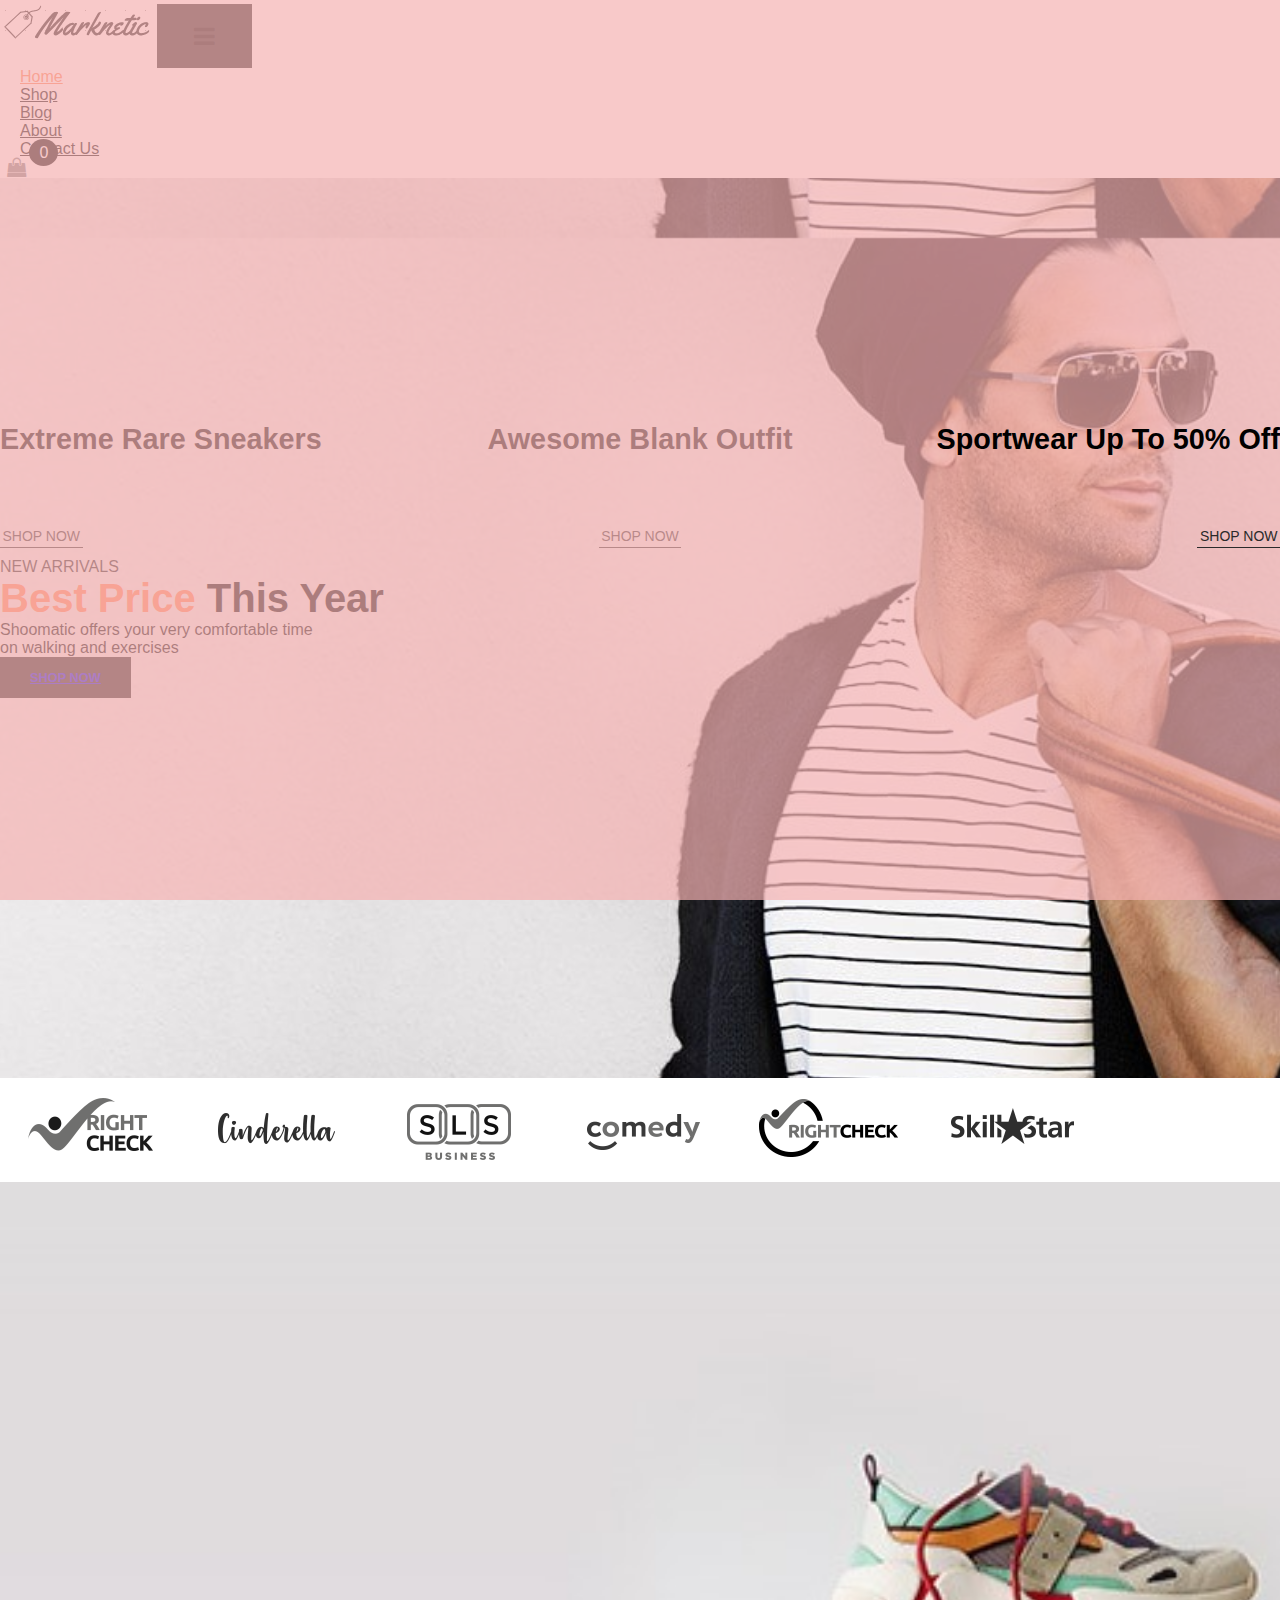
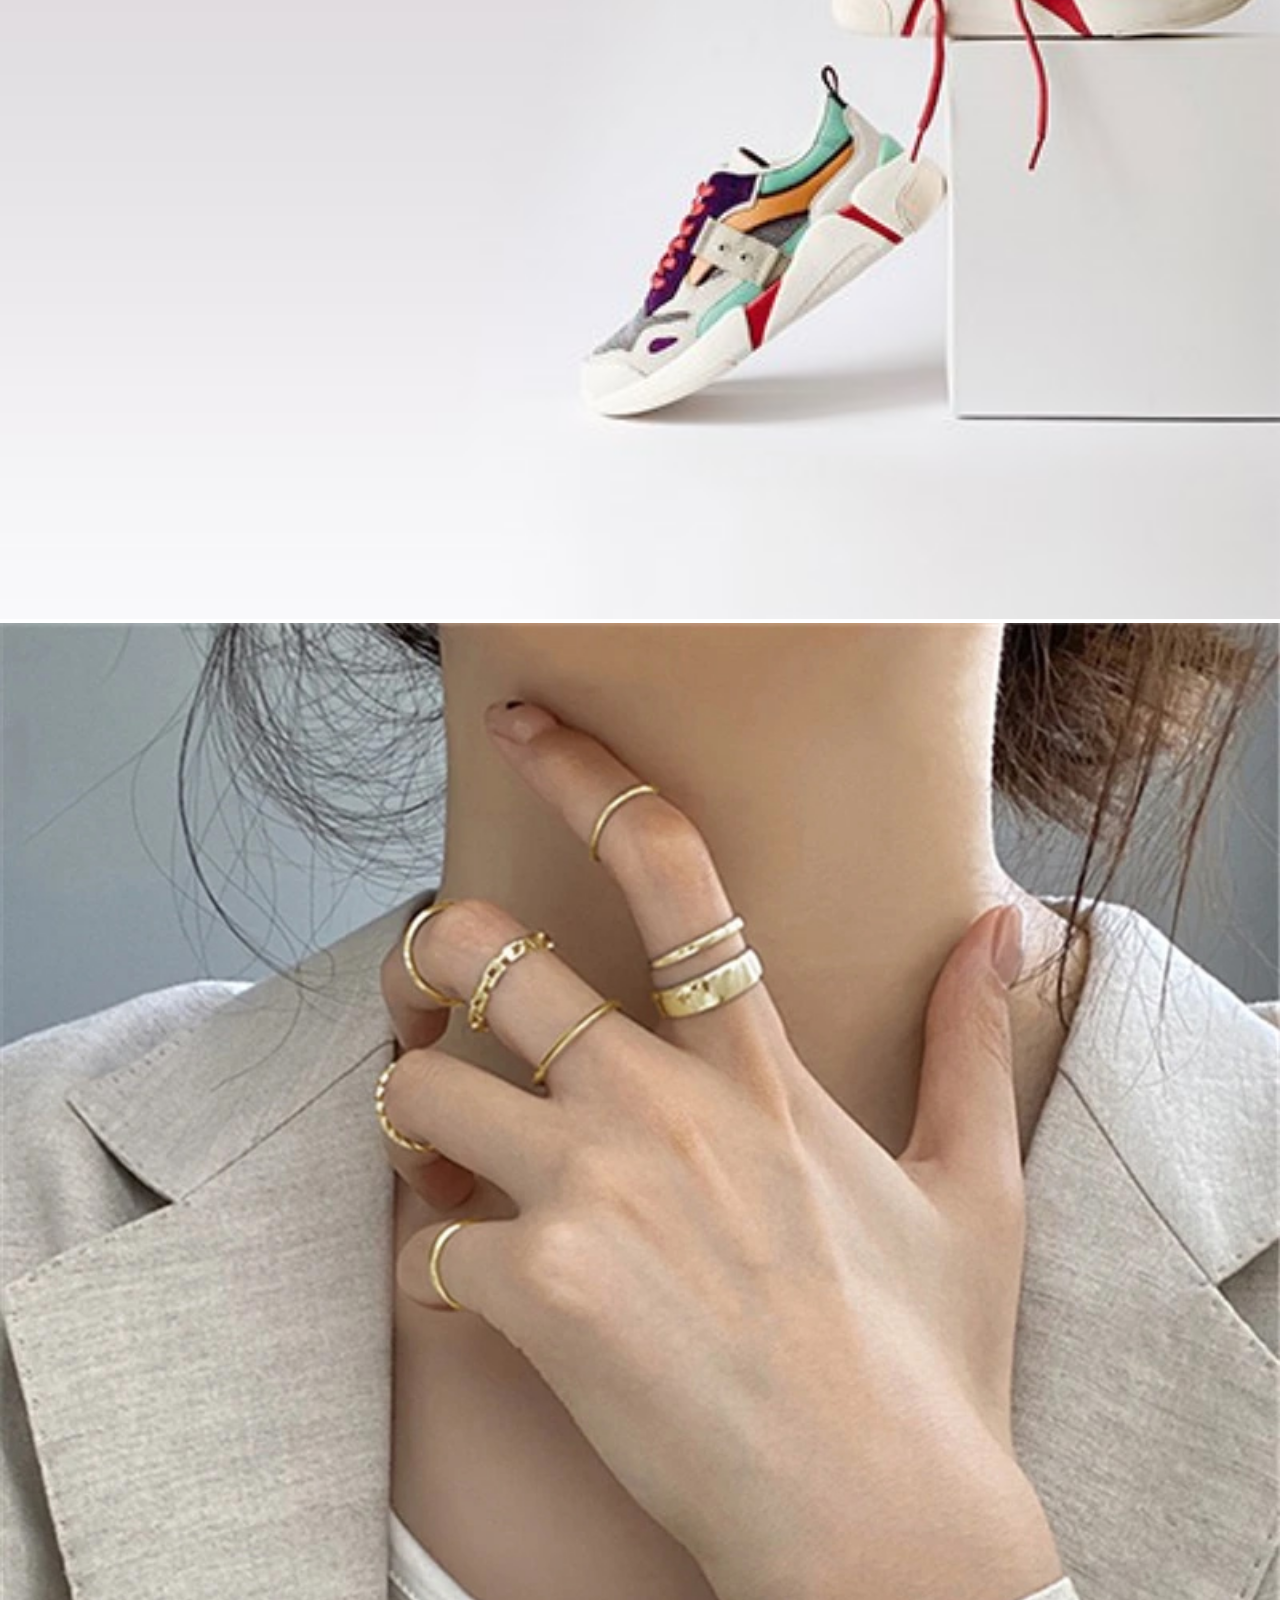
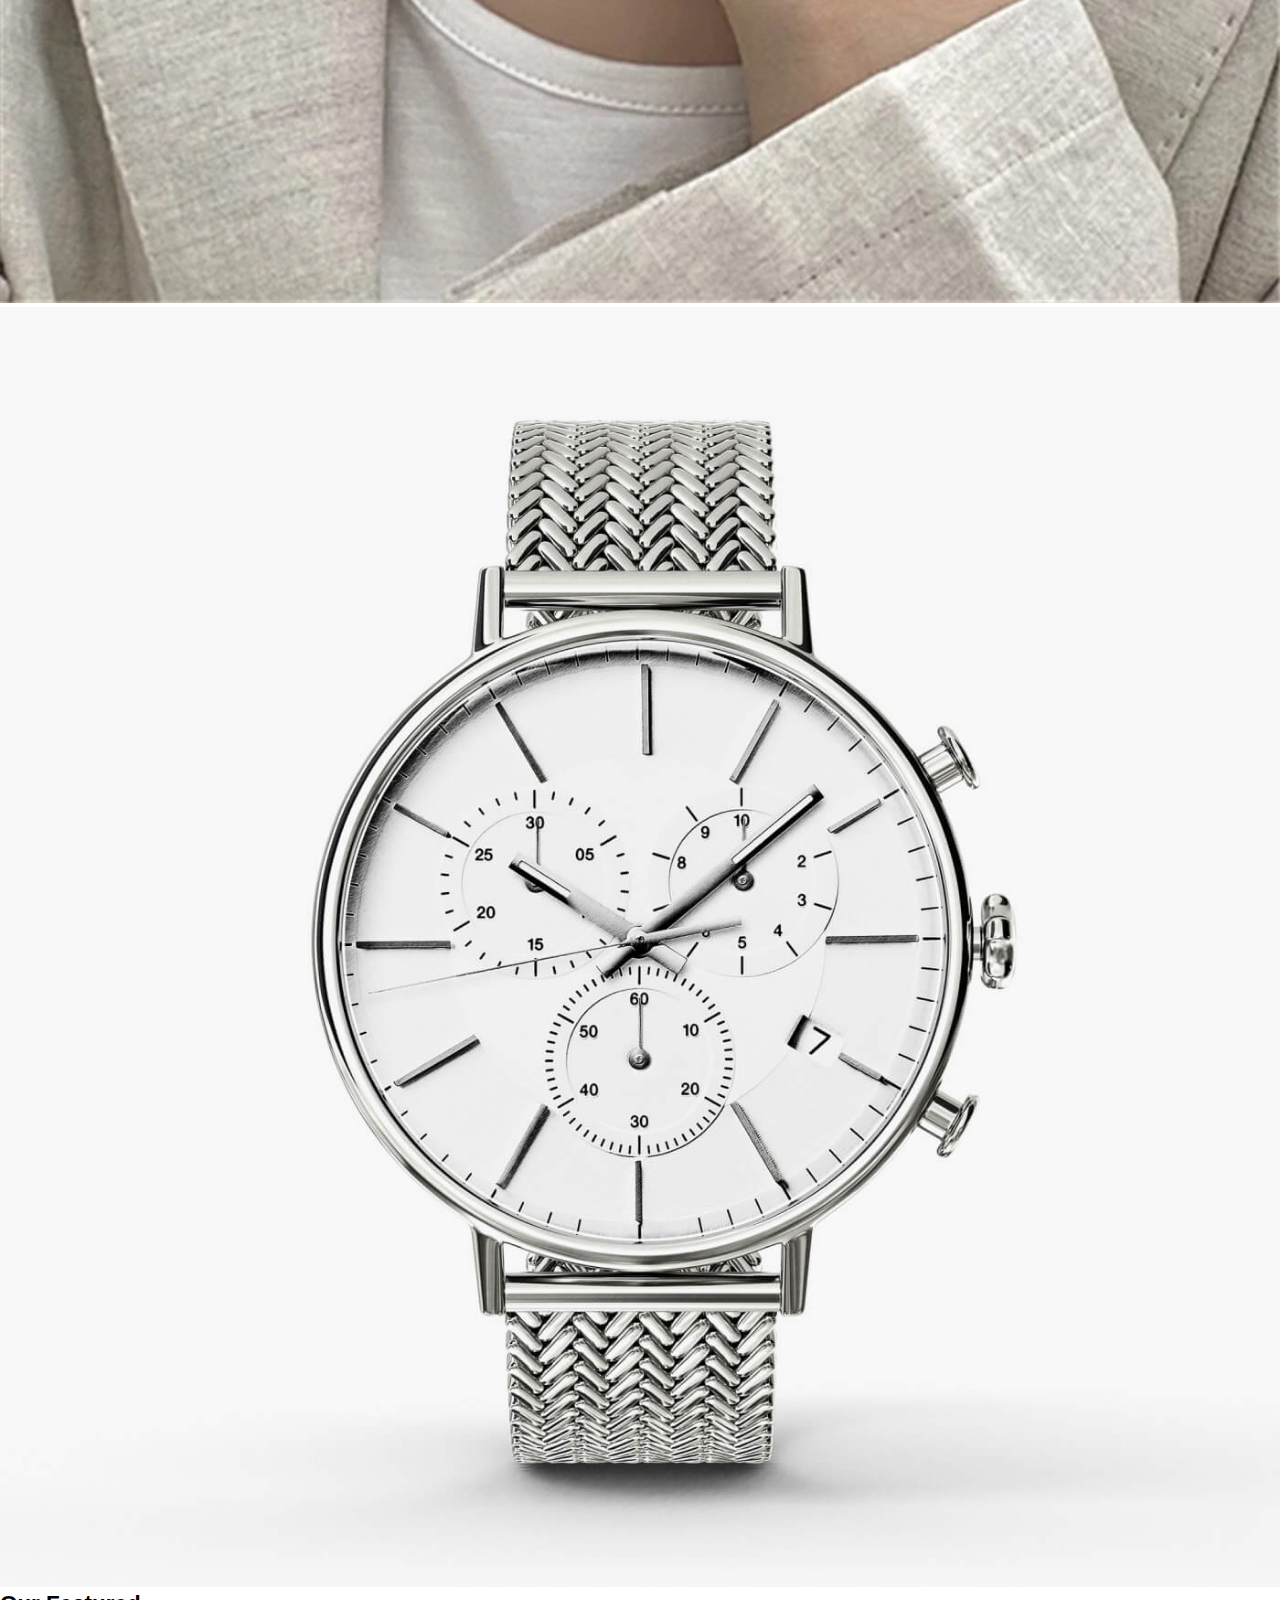
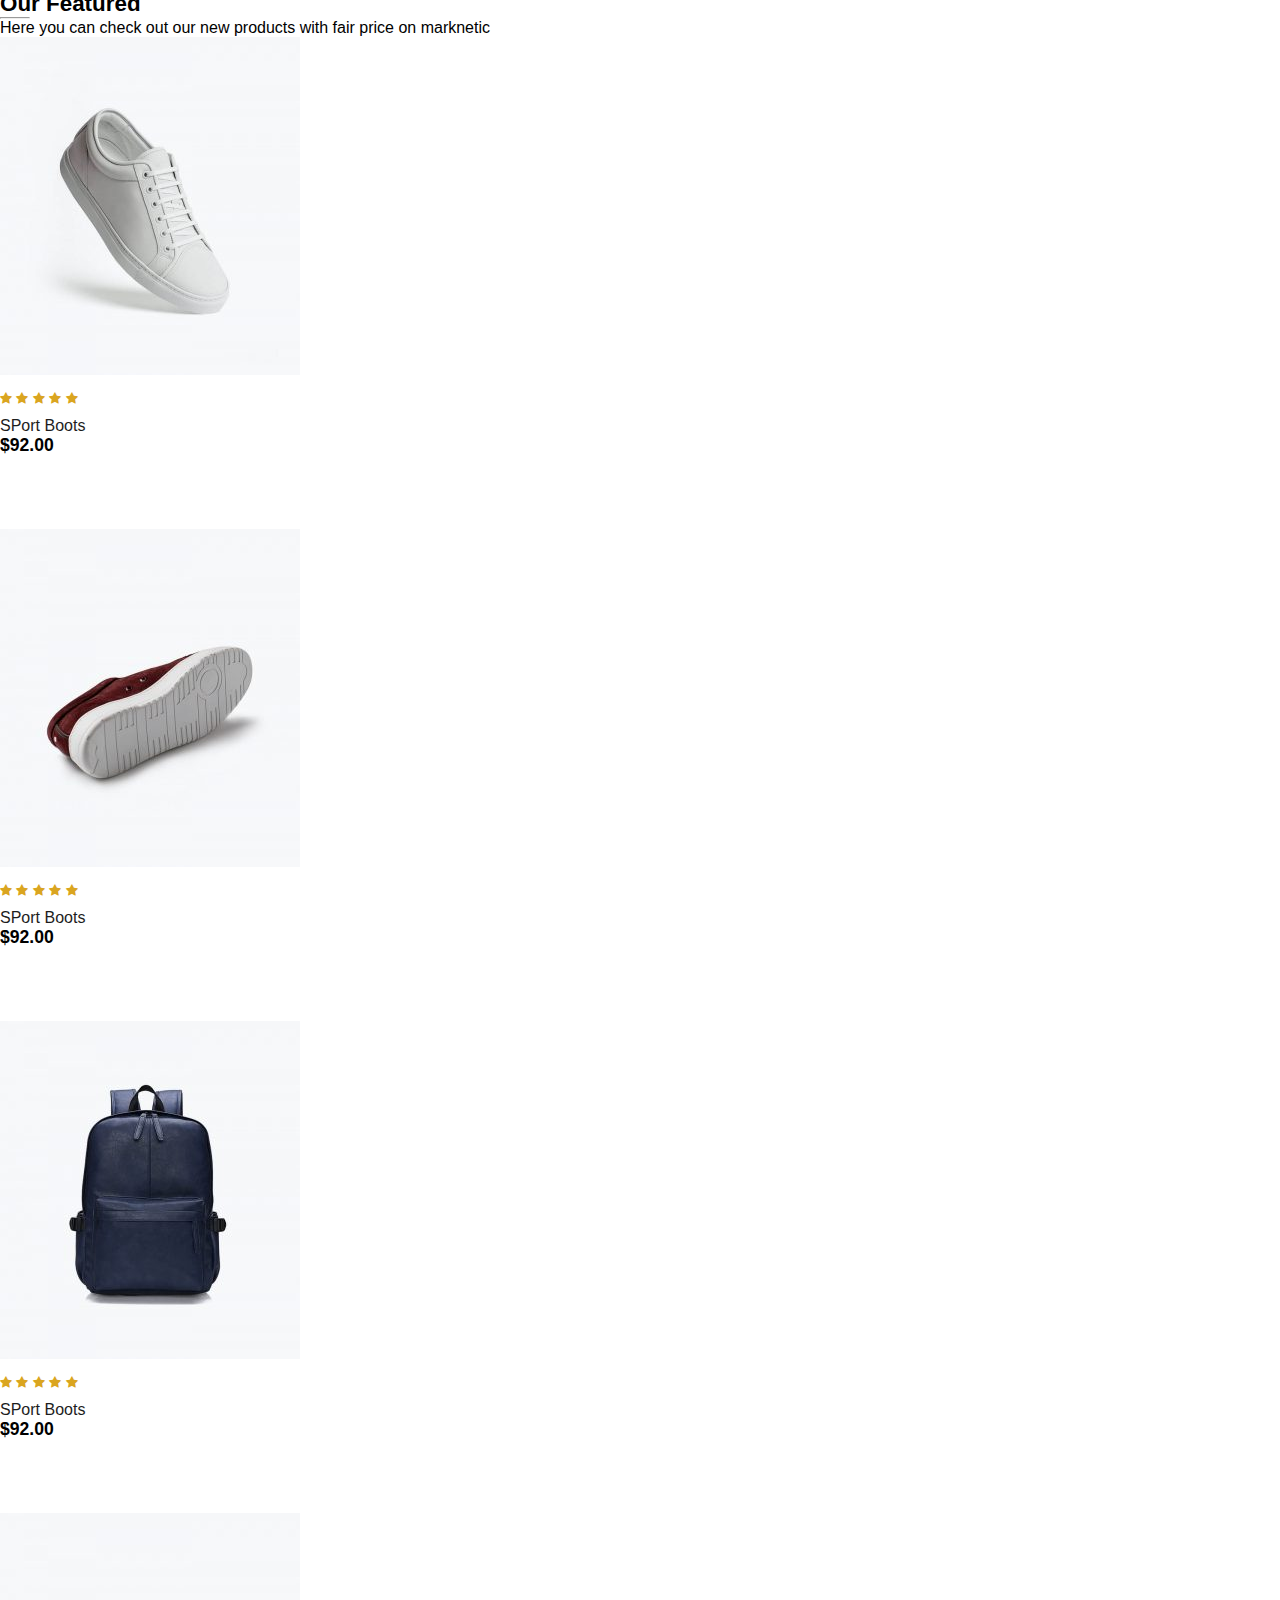
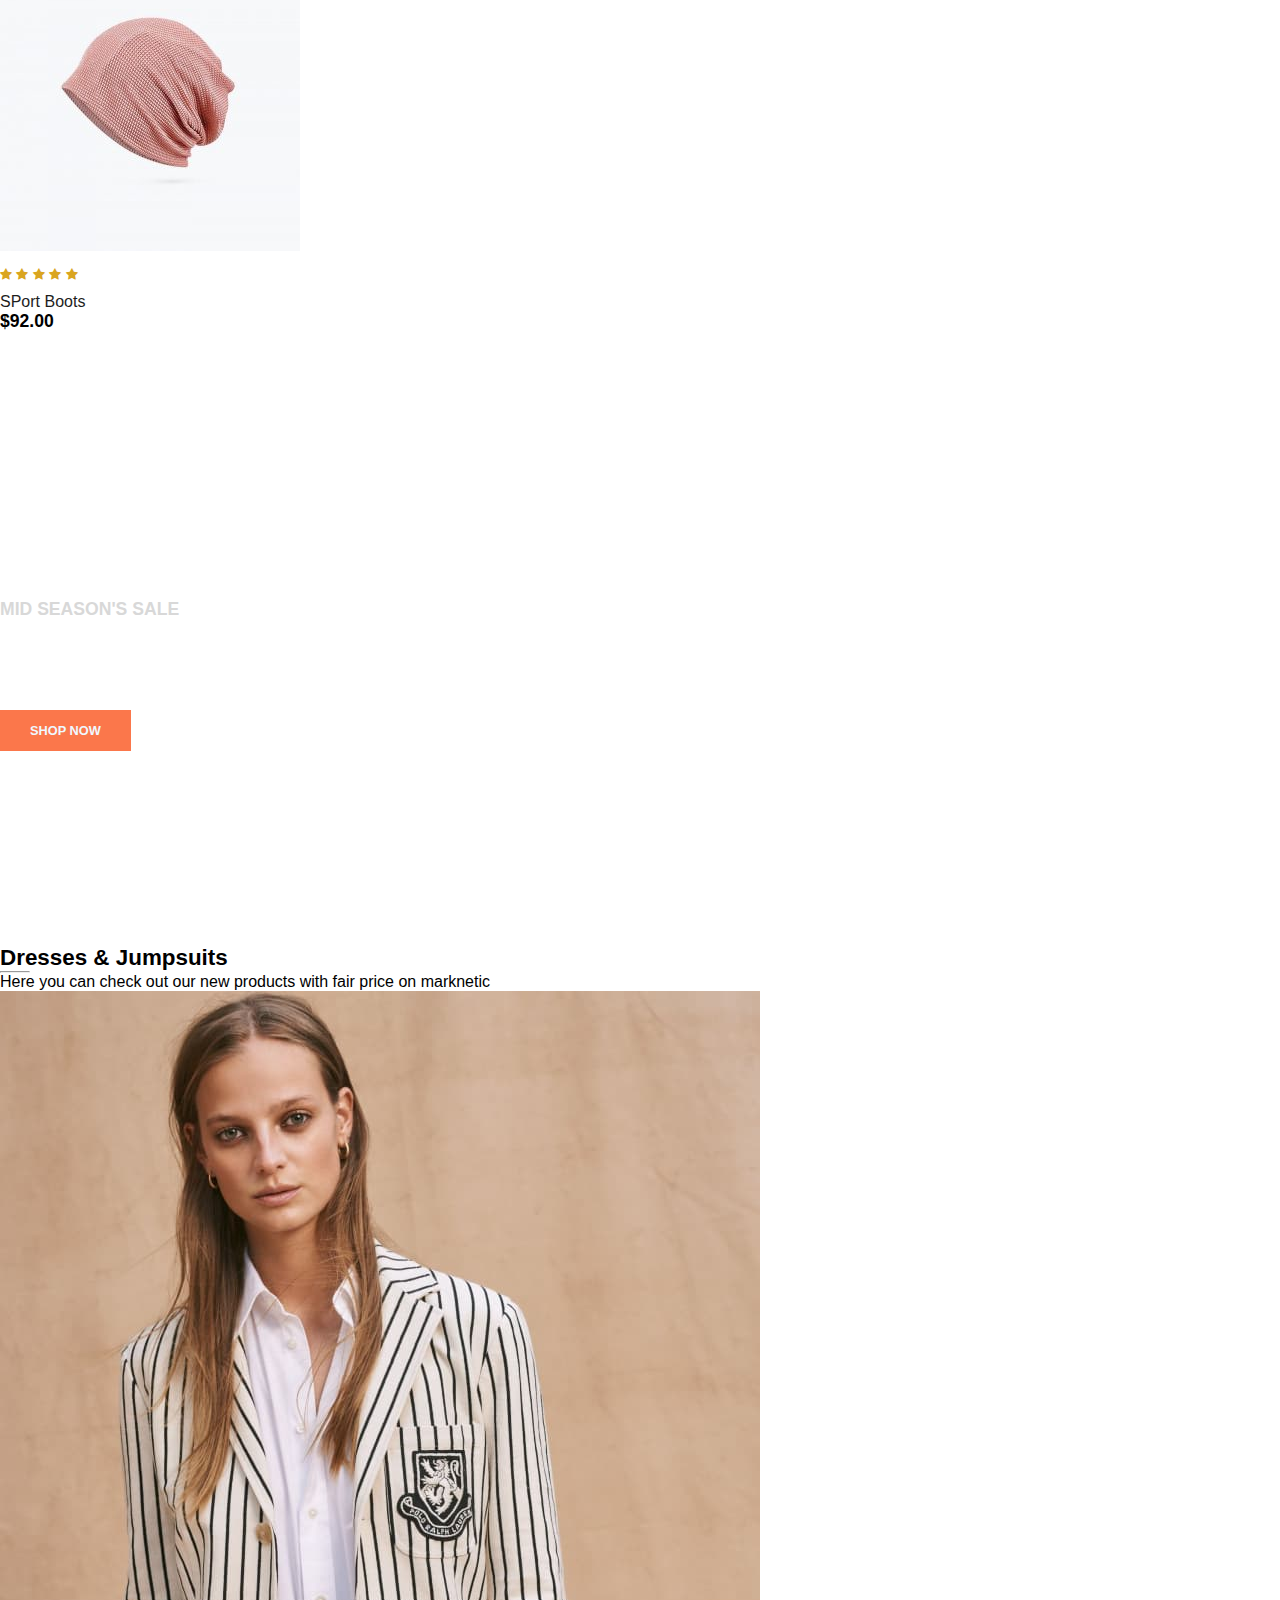
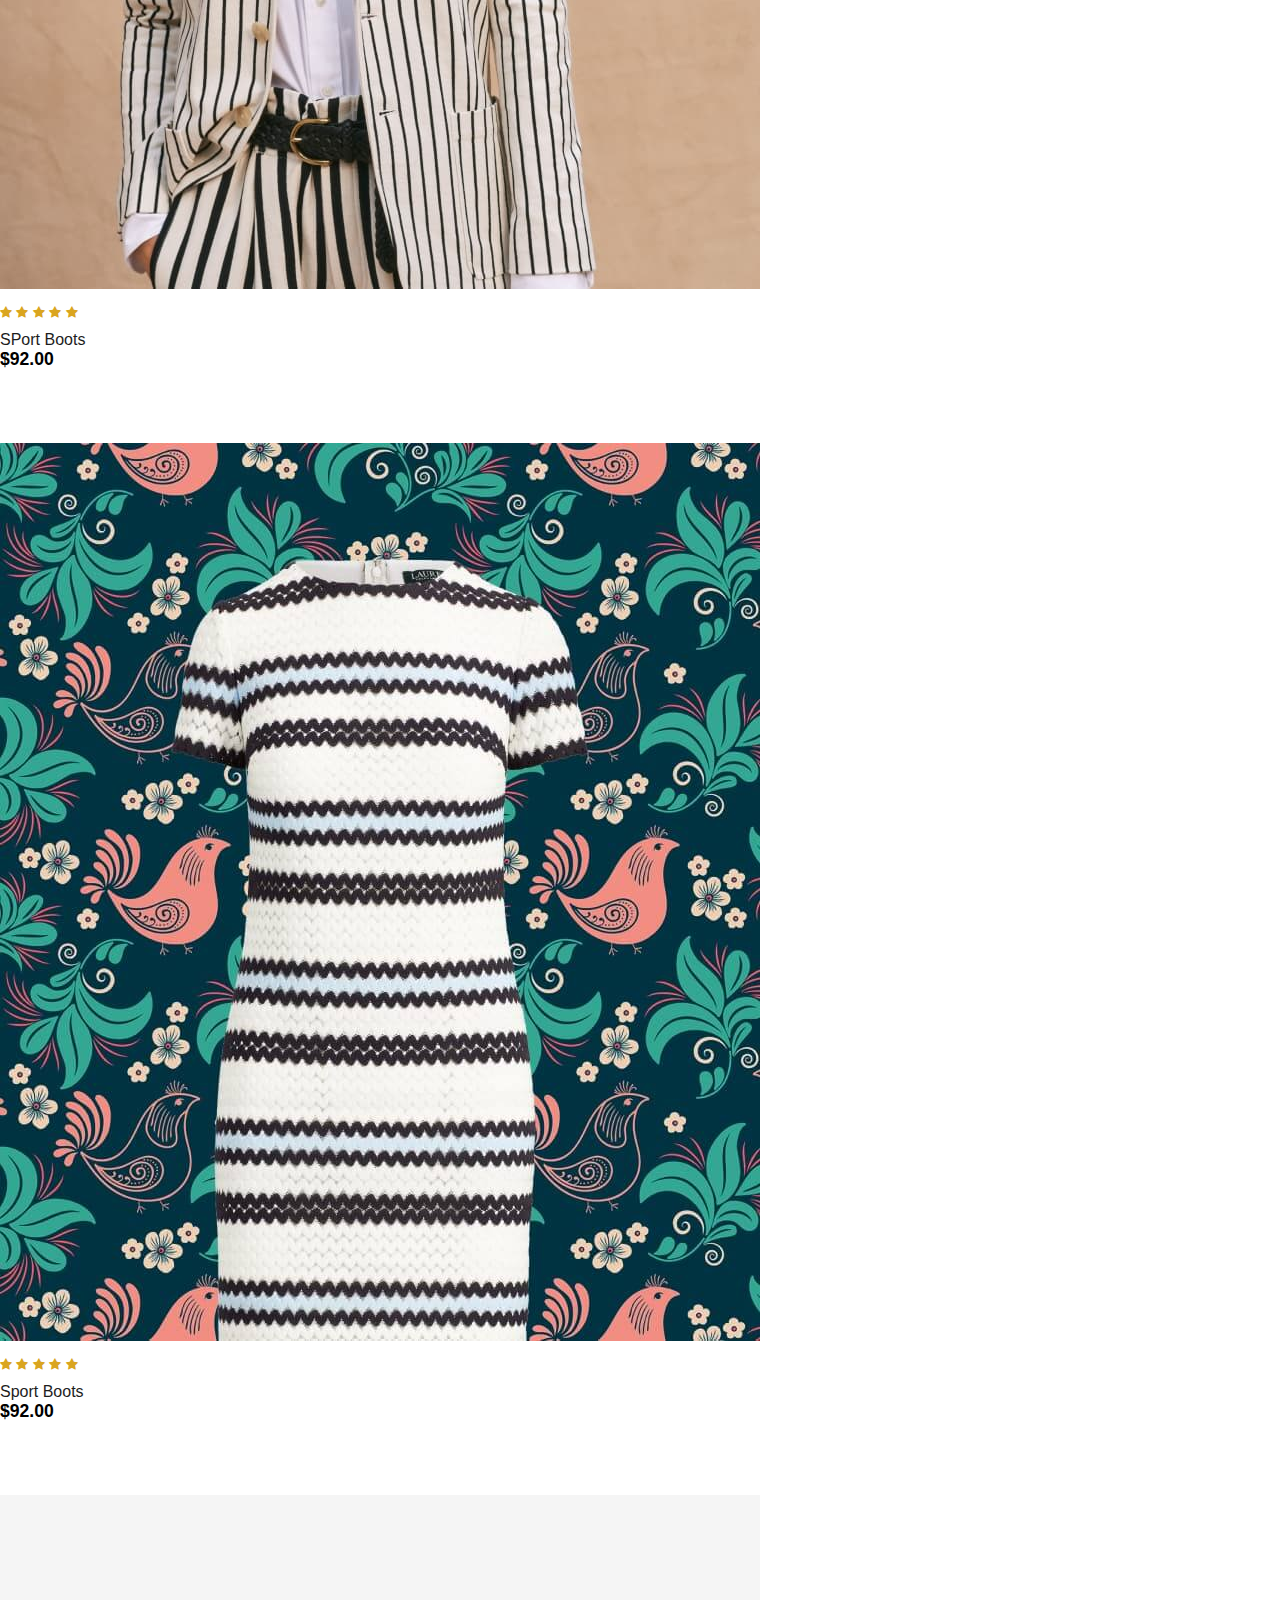
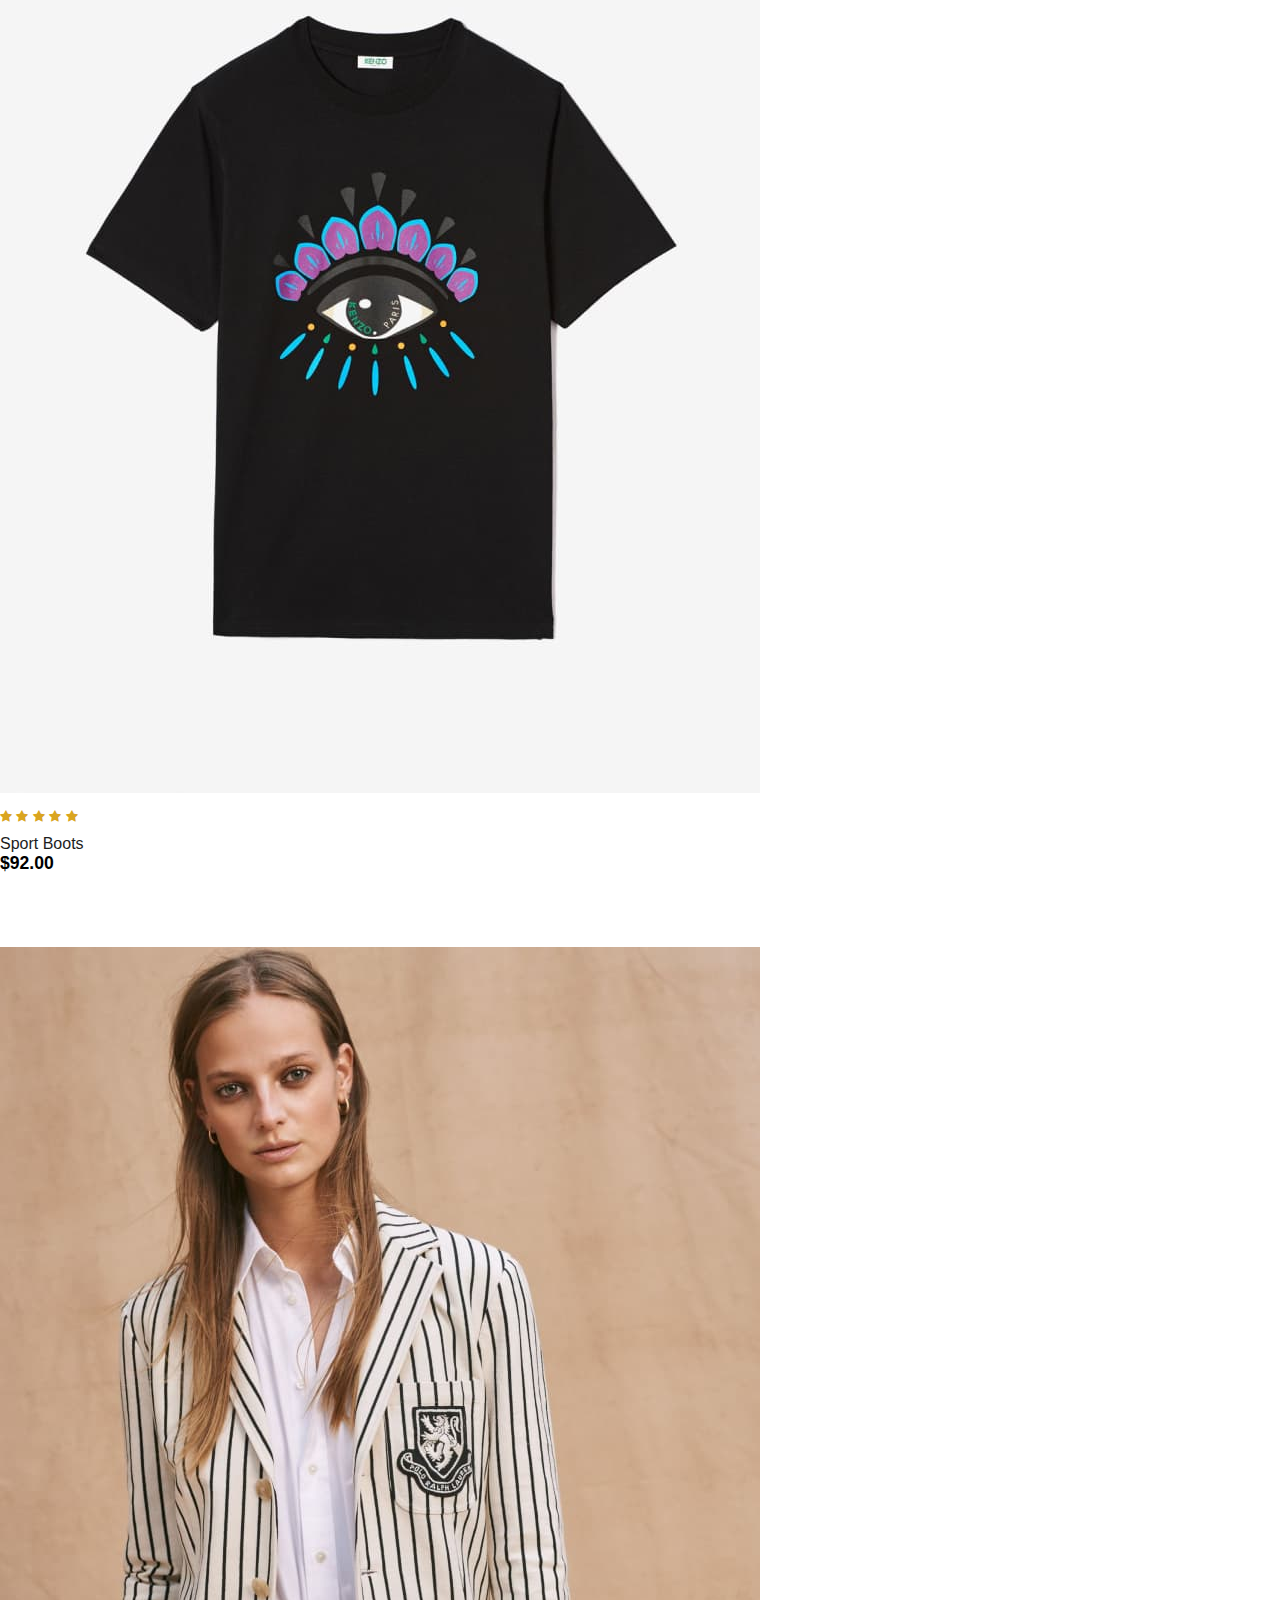
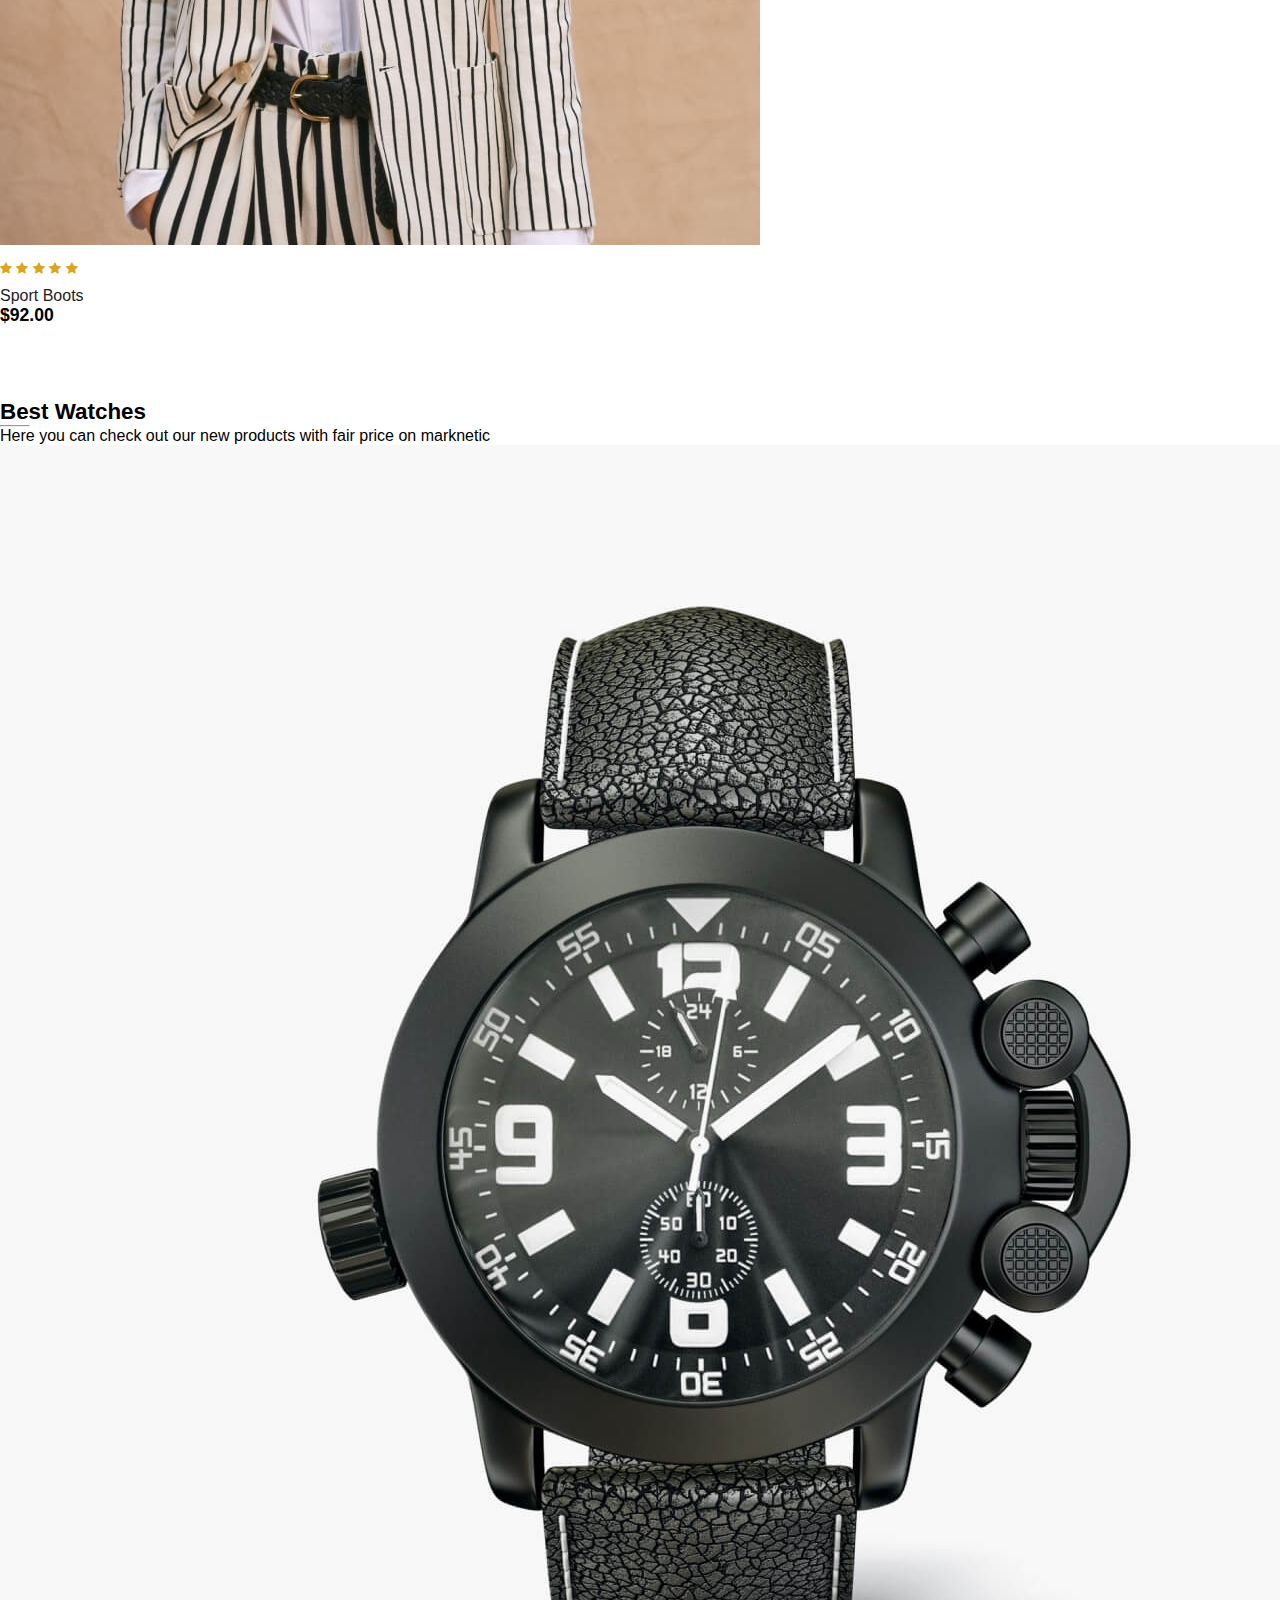
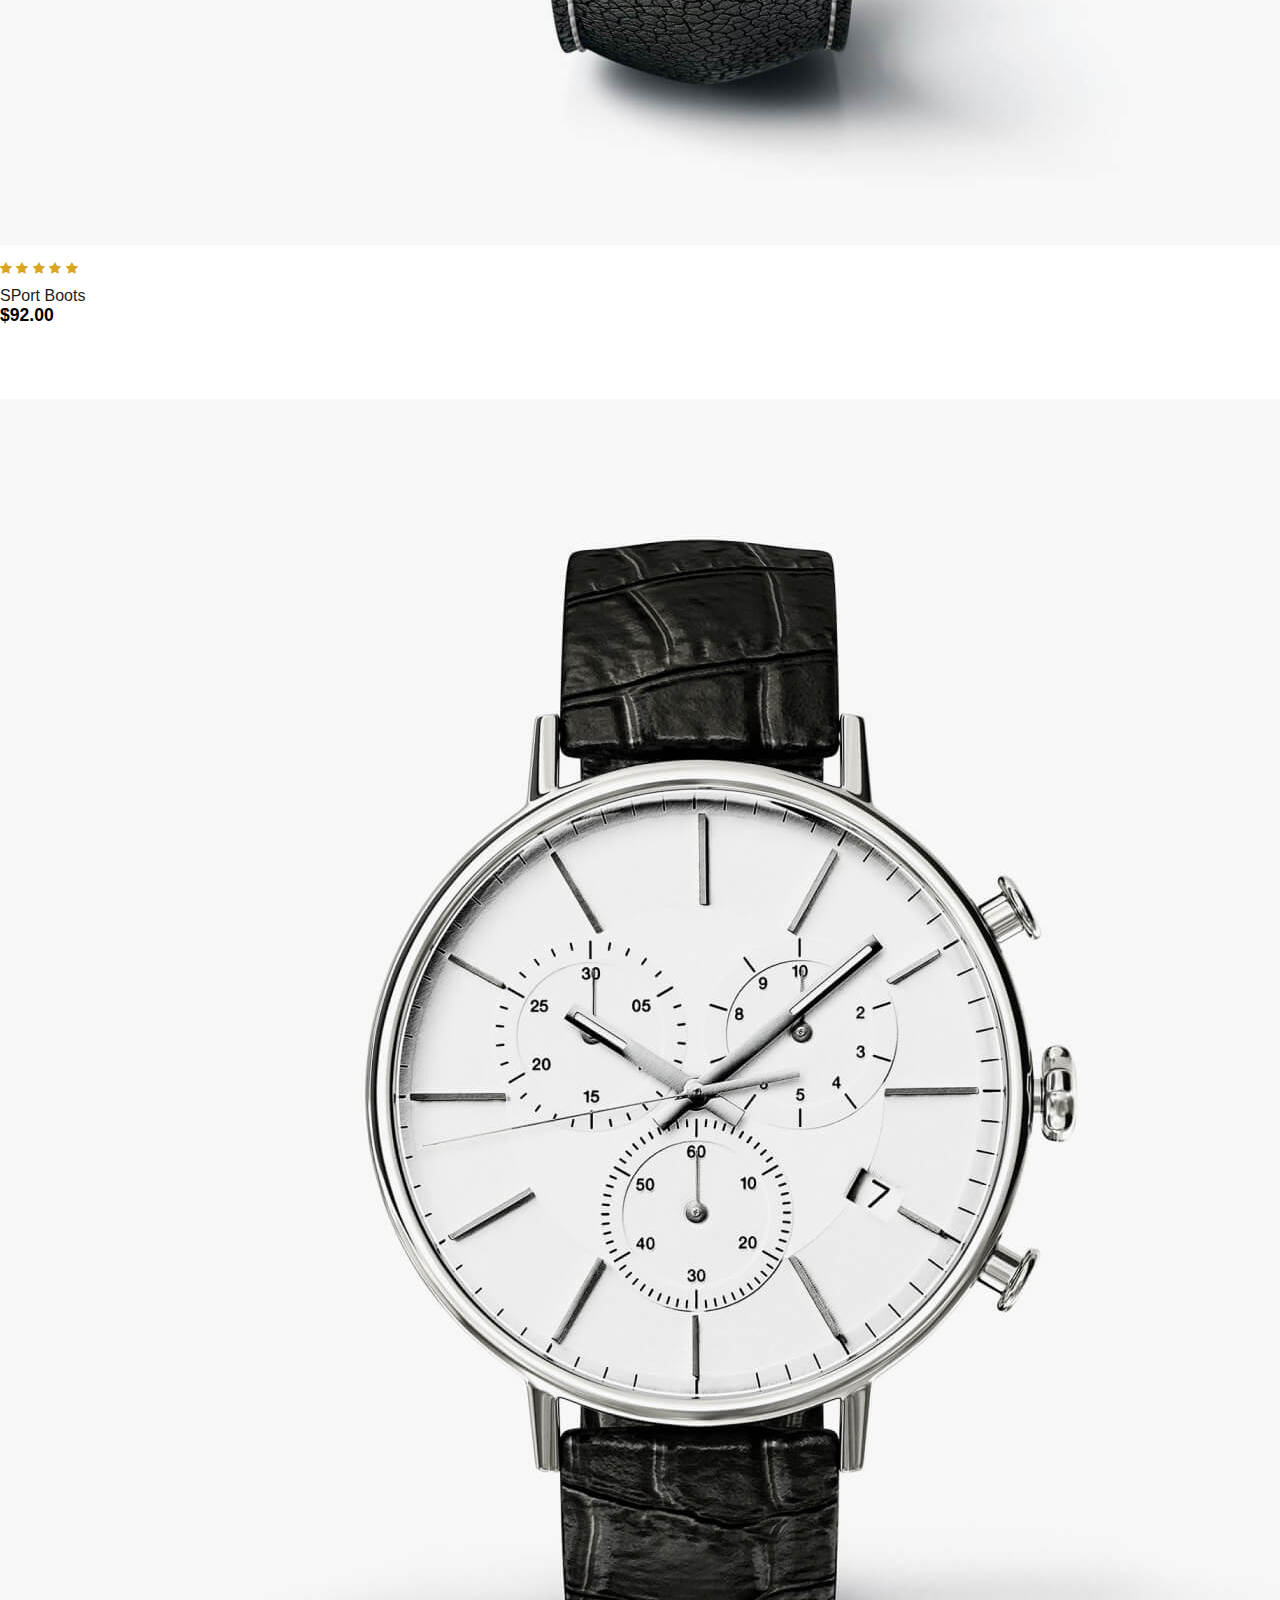
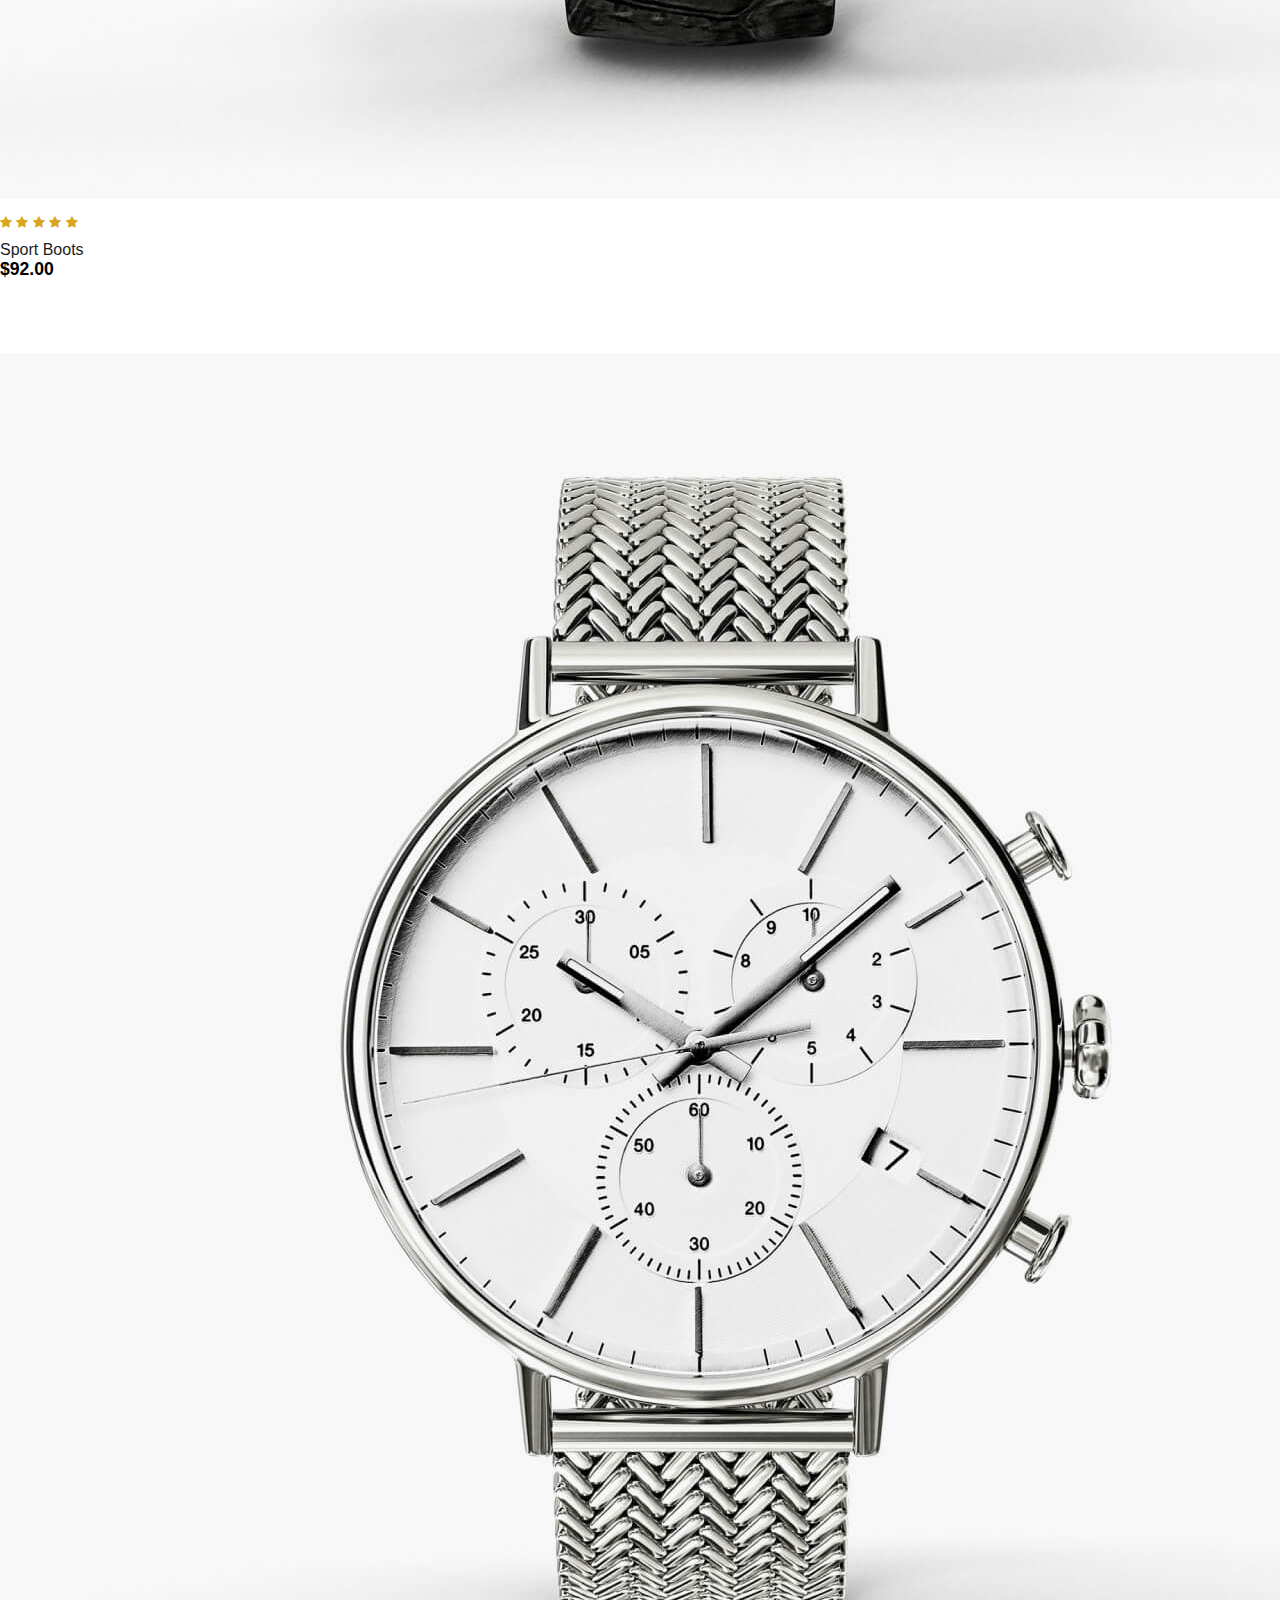
<file: index.html>
<!DOCTYPE html>
<html lang="en">

<head>
  <meta charset="UTF-8">
  <meta http-equiv="X-UA-Compatible" content="IE=edge">
  <meta name="viewport" content="width=device-width, initial-scale=1.0">
  <title>eCommerce</title>

  <!--=========CSS LINKING==========-->
  <link rel="stylesheet" href="style.css">

  <!-- =========BOOTSTRAP LINKING -->
  <!-- <link href="https://cdn.jsdelivr.net/npm/bootstrap@5.1.3/dist/css/bootstrap.min.css" rel="stylesheet" integrity="sha384-1BmE4kWBq78iYhFldvKuhfTAU6auU8tT94WrHftjDbrCEXSU1oBoqyl2QvZ6jIW3" crossorigin="anonymous"> -->
  <link rel="stylesheet" href="https://cdn.jsdelivr.net/npm/bootstrap@4.1.3/dist/css/bootstrap.min.css"
    integrity="sha384-MCw98/SFnGE8fJT3GXwEOngsV7Zt27NXFoaoApmYm81iuXoPkFOJwJ8ERdknLPMO" crossorigin="anonymous">

  <!-- =====font awesome===== -->
  <!-- w3school -->
  <link rel="stylesheet" href="https://cdnjs.cloudflare.com/ajax/libs/font-awesome/4.7.0/css/font-awesome.min.css">
</head>

<body>

  <!--===============NAVIGATION BAR============  -->
  <nav class="navbar navbar-expand-lg navbar-light bg-white py-3 fixed-top">
    <div class="container">
      <img src="./img/logo1.PNG" alt="not loaded">
      <button class="navbar-toggler" type="button" data-bs-toggle="collapse" data-bs-target="#navbarSupportedContent"
        aria-controls="navbarSupportedContent" aria-expanded="false" aria-label="Toggle navigation">
        <span><i id="bar" class="fa fa-bars"></i></span>
      </button>
      <div class="collapse navbar-collapse" id="navbarSupportedContent">
        <ul class="navbar-nav ml-auto">

          <li class="nav-item">
            <a  class="nav-link  active" href="./index.html">Home</a>
          </li>
          <li class="nav-item">
            <a  class="nav-link" href="./shop.html">Shop</a>
          </li>
          <li class="nav-item">
            <a class="nav-link" href="./blog.html">Blog</a>
          </li>
          <li class="nav-item">
            <a class="nav-link" href="./about.html">About</a>
          </li>
          <li class="nav-item">
            <a class="nav-link" href="./contactus.html">Contact Us</a>
          </li>
          
        </ul>
          <div class="d-flex cart-menu nav-item  ">
            <a class="bag" href="./cart_cart.html">
            <i class="fa fa-shopping-bag "></i></a>
            <span>0</span>
        </div>
      
      </div>
    </div>
  </nav>

  <!-- ===============HOME================ -->
  <section id="home">
    <div class="container">
      <h5>NEW ARRIVALS</h5>
      <h1><span>Best Price</span> This Year</h1>
      <p>Shoomatic offers your very comfortable time <br> on walking and exercises</p>
      <button><a href="./shop.html">SHOP NOW</a></button>
    </div>
  </section>

  <!-- ============BRAND========= -->
  <!-- remove slider so add class container -->
  <section id="brand" class="container">
    <dv class="row m-0 py-5">
      <!-- col>>> large, medium, small screens -->
      <img class="img-fluid col-lg-2 col-md-4 col-6" src="image/brand/1.png">
      <img class="img-fluid col-lg-2 col-md-4 col-6" src="image/brand/2.png">
      <img class="img-fluid col-lg-2 col-md-4 col-6" src="image/brand/3.png">
      <img class="img-fluid col-lg-2 col-md-4 col-6" src="image/brand/4.png">
      <img class="img-fluid col-lg-2 col-md-4 col-6" src="image/brand/5.png">
      <img class="img-fluid col-lg-2 col-md-4 col-6" src="image/brand/6.png">
    </dv>
  </section>


  <!-- =========NEW============ -->
  <section id="new" class="w-100">
    <div class="row p-0 m-0">
      <div class="one col-lg-4 col-md-12 col-12 p-0">
        <img src="image/new/1.jpg" class="img-fluid">
        <div class="details">
          <h2>Extreme Rare Sneakers</h2>
          <button class="text-uppercase">Shop now</button>
        </div>
      </div>

      <div class="one col-lg-4 col-md-12 col-12 p-0">
        <img src="image/new/5.jpg" class="img-fluid">
        <div class="details">
          <h2>Awesome Blank Outfit</h2>
          <button class="text-uppercase">Shop now</button>
        </div>
      </div>

      <div class="one col-lg-4 col-md-12 col-12 p-0">
        <img src="image/new/3.jpg" class="img-fluid">
        <div class="details">
          <h2>Sportwear Up To 50% Off</h2>
          <button class="text-uppercase">Shop now</button>
        </div>
      </div>
    </div>
  </section>

  <!-- ============FEATURED============= -->
  <section id="featured" class="my-5 pb-5">
    <div class="container text-center mt-5 py-5">
      <h3>Our Featured</h3>
      <hr class="mx-auto">
      <p>Here you can check out our new products with fair price on marknetic</p>
    </div>

    <div class="row mx-auto container-fluid" >
    
    <!-- id="parent-product-div" -->

      <div class="product text-center col-lg-3 col-md-4 col-12">
        <img src="image/featured/1.jpg" class="img-fluid mb-3">
        <div class="star">
          <i class="fa fa-star"></i>
          <i class="fa fa-star"></i>
          <i class="fa fa-star"></i>
          <i class="fa fa-star"></i>
          <i class="fa fa-star"></i>
        </div>
        <h5 class="p-name">SPort Boots</h5>
        <h4 class="p-price">$92.00</h4>
        <button class="buy-btn">ADD TO CART</button>
      </div>

      <div class="product text-center col-lg-3 col-md-4 col-12">
        <img src="image/featured/2.jpg" class="img-fluid mb-3">
        <div class="star">
          <i class="fa fa-star"></i>
          <i class="fa fa-star"></i>
          <i class="fa fa-star"></i>
          <i class="fa fa-star"></i>
          <i class="fa fa-star"></i>
        </div>
        <h5 class="p-name">SPort Boots</h5>
        <h4 class="p-price">$92.00</h4>
        <button class="buy-btn">ADD TO CART</button>
      </div>

      <div class="product text-center col-lg-3 col-md-4 col-12">
        <img src="image/featured/3.jpg" class="img-fluid mb-3">
        <div class="star">
          <i class="fa fa-star"></i>
          <i class="fa fa-star"></i>
          <i class="fa fa-star"></i>
          <i class="fa fa-star"></i>
          <i class="fa fa-star"></i>
        </div>
        <h5 class="p-name">SPort Boots</h5>
        <h4 class="p-price">$92.00</h4>
        <button class="buy-btn">ADD TO CART</button>
      </div>

      <div class="product text-center col-lg-3 col-md-4 col-12">
        <img src="image/featured/4.jpg" class="img-fluid mb-3">
        <div class="star">
          <i class="fa fa-star"></i>
          <i class="fa fa-star"></i>
          <i class="fa fa-star"></i>
          <i class="fa fa-star"></i>
          <i class="fa fa-star"></i>
        </div>
        <h5 class="p-name">SPort Boots</h5>
        <h4 class="p-price">$92.00</h4>
        <button class="buy-btn">ADD TO CART</button>
      </div>
    </div>
  </section>

  <!-- =================BANNER============= -->
  <section id="banner" class="my-5  py-5">
    <div class="container">
      <h4>MID SEASON'S SALE</h4>
      <h1>Autum Collection <br> UP TO 20% OFF</h1>
      <button class="text-uppercase">Shop Now</button>
    </div>
  </section>

  <!-- ==============CLOTHES============== -->
  <section id="clothes" class="my-5">
    <div class="container text-center mt-5 py-5">
      <h3>Dresses & Jumpsuits</h3>
      <hr class="mx-auto">
      <p>Here you can check out our new products with fair price on marknetic</p>
    </div>

    <div class="row mx-auto container-fluid">
      <div class="product text-center col-lg-3 col-md-4 col-12">
        <img src="image/clothes/1.jpg" class="img-fluid mb-3">
        <div class="star">
          <i class="fa fa-star"></i>
          <i class="fa fa-star"></i>
          <i class="fa fa-star"></i>
          <i class="fa fa-star"></i>
          <i class="fa fa-star"></i>
        </div>
        <h5 class="p-name">SPort Boots</h5>
        <h4 class="p-price">$92.00</h4>
        <button class="buy-btn">ADD TO CART</button>
      </div>

      <div class="product text-center col-lg-3 col-md-4 col-12">
        <img src="image/clothes/2.jpg" class="img-fluid mb-3">
        <div class="star">
          <i class="fa fa-star"></i>
          <i class="fa fa-star"></i>
          <i class="fa fa-star"></i>
          <i class="fa fa-star"></i>
          <i class="fa fa-star"></i>
        </div>
        <h5 class="p-name">Sport Boots</h5>
        <h4 class="p-price">$92.00</h4>
        <button class="buy-btn">ADD TO CART</button>
      </div>

      <div class="product text-center col-lg-3 col-md-4 col-12">
        <img src="image/clothes/3.jpg" class="img-fluid mb-3">
        <div class="star">
          <i class="fa fa-star"></i>
          <i class="fa fa-star"></i>
          <i class="fa fa-star"></i>
          <i class="fa fa-star"></i>
          <i class="fa fa-star"></i>
        </div>
        <h5 class="p-name">Sport Boots</h5>
        <h4 class="p-price">$92.00</h4>
        <button class="buy-btn">ADD TO CART</button>
      </div>

      <div class="product text-center col-lg-3 col-md-4 col-12">
        <img src="image/clothes/1.jpg" class="img-fluid mb-3">
        <div class="star">
          <i class="fa fa-star"></i>
          <i class="fa fa-star"></i>
          <i class="fa fa-star"></i>
          <i class="fa fa-star"></i>
          <i class="fa fa-star"></i>
        </div>
        <h5 class="p-name">Sport Boots</h5>
        <h4 class="p-price">$92.00</h4>
        <button class="buy-btn">ADD TO CART</button>
      </div>
    </div>
  </section>

  <!-- ===========WATCHES=========== -->
  <section id="clothes" class="my-5">
    <div class="container text-center mt-5 py-5">
      <h3>Best Watches</h3>
      <hr class="mx-auto">
      <p>Here you can check out our new products with fair price on marknetic</p>
    </div>

    <div class="row mx-auto container-fluid">
      <div class="product text-center col-lg-3 col-md-4 col-12">
        <img src="image/watches/1.jpg" class="img-fluid mb-3">
        <div class="star">
          <i class="fa fa-star"></i>
          <i class="fa fa-star"></i>
          <i class="fa fa-star"></i>
          <i class="fa fa-star"></i>
          <i class="fa fa-star"></i>
        </div>
        <h5 class="p-name">SPort Boots</h5>
        <h4 class="p-price">$92.00</h4>
        <button class="buy-btn">ADD TO CART</button>
      </div>

      <div class="product text-center col-lg-3 col-md-4 col-12">
        <img src="image/watches/2.jpg" class="img-fluid mb-3">
        <div class="star">
          <i class="fa fa-star"></i>
          <i class="fa fa-star"></i>
          <i class="fa fa-star"></i>
          <i class="fa fa-star"></i>
          <i class="fa fa-star"></i>
        </div>
        <h5 class="p-name">Sport Boots</h5>
        <h4 class="p-price">$92.00</h4>
        <button class="buy-btn">ADD TO CART</button>
      </div>

      <div class="product text-center col-lg-3 col-md-4 col-12">
        <img src="image/watches/3.jpg" class="img-fluid mb-3">
        <div class="star">
          <i class="fa fa-star"></i>
          <i class="fa fa-star"></i>
          <i class="fa fa-star"></i>
          <i class="fa fa-star"></i>
          <i class="fa fa-star"></i>
        </div>
        <h5 class="p-name">Sport Boots</h5>
        <h4 class="p-price">$92.00</h4>
        <button class="buy-btn">ADD TO CART</button>
      </div>

      <div class="product text-center col-lg-3 col-md-4 col-12">
        <img src="image/watches/4.jpg" class="img-fluid mb-3">
        <div class="star">
          <i class="fa fa-star"></i>
          <i class="fa fa-star"></i>
          <i class="fa fa-star"></i>
          <i class="fa fa-star"></i>
          <i class="fa fa-star"></i>
        </div>
        <h5 class="p-name">Sport Boots</h5>
        <h4 class="p-price">$92.00</h4>
        <button class="buy-btn">ADD TO CART</button>
      </div>
    </div>
  </section>

  <!-- =============RUNNING SHOES========= -->
  <section id="shoes" class="my-5 pb-5">
    <div class="container text-center mt-5 py-5">
      <h3>Running Shoes</h3>
      <hr class="mx-auto">
      <p>Here you can check out our new products with fair price on marknetic</p>
    </div>

    <div class="row mx-auto container-fluid">
      <div class="product text-center col-lg-3 col-md-4 col-12">
        <img src="image/shoes/8.jpg" class="img-fluid mb-3">
        <div class="star">
          <i class="fa fa-star"></i>
          <i class="fa fa-star"></i>
          <i class="fa fa-star"></i>
          <i class="fa fa-star"></i>
          <i class="fa fa-star"></i>
        </div>
        <h5 class="p-name">SPort Boots</h5>
        <h4 class="p-price">$92.00</h4>
        <button class="buy-btn">ADD TO CART</button>
      </div>

      <div class="product text-center col-lg-3 col-md-4 col-12">
        <img src="image/shoes/7.jpg" class="img-fluid mb-3">
        <div class="star">
          <i class="fa fa-star"></i>
          <i class="fa fa-star"></i>
          <i class="fa fa-star"></i>
          <i class="fa fa-star"></i>
          <i class="fa fa-star"></i>
        </div>
        <h5 class="p-name">Sport Boots</h5>
        <h4 class="p-price">$92.00</h4>
        <button class="buy-btn">ADD TO CART</button>
      </div>

      <div class="product text-center col-lg-3 col-md-4 col-12">
        <img src="image/shoes/6.jpg" class="img-fluid mb-3">
        <div class="star">
          <i class="fa fa-star"></i>
          <i class="fa fa-star"></i>
          <i class="fa fa-star"></i>
          <i class="fa fa-star"></i>
          <i class="fa fa-star"></i>
        </div>
        <h5 class="p-name">Sport Boots</h5>
        <h4 class="p-price">$92.00</h4>
        <button class="buy-btn">ADD TO CART</button>
      </div>

      <div class="product text-center col-lg-3 col-md-4 col-12">
        <img src="image/shoes/5.jpg" class="img-fluid mb-3">
        <div class="star">
          <i class="fa fa-star"></i>
          <i class="fa fa-star"></i>
          <i class="fa fa-star"></i>
          <i class="fa fa-star"></i>
          <i class="fa fa-star"></i>
        </div>
        <h5 class="p-name">Sport Boots</h5>
        <h4 class="p-price">$92.00</h4>
        <button class="buy-btn">ADD TO CART</button>
      </div>
    </div>
  </section>

  <!-- ==========FOOTER=========== -->
  <footer class="mt-5 py-5">
    <div class="row container mx-auto pt-5">
      <div class="footer-one col-lg-3 col-md-6 col-12">
        <!-- <img src="image/logo2.png" alt=""> -->
        <p class="pt-3">Lorem ipsum, dolor sit amet consectetur adipisicing elit. Eveniet dolor consectetur molestiae?</p>
      </div>

      <div class="col-lg-3 col-md-6 col-12 mb-3">
        <h5 class="pb-2">Featured</h5>
        <ul class="text-uppercase list-unstyled">
          <li><a href="#">men</a></li>
          <li><a href="#">women</a></li>
          <li><a href="#">boys</a></li>
          <li><a href="#">girls</a></li>
          <li><a href="#">new arrivals</a></li>
          <li><a href="#">shoes</a></li>
          <li><a href="#">clothes</a></li>
        </ul>
      </div>

      <div class="col-lg-3 col-md-6 col-12 mb-3">
        <h5 class="pb-2">Contact Us</h5>
        <div>
          <h6 class="text-uppercase">Address</h6>
          <p>123 STREET NAME, CITY, US</p>
        </div>
        <div>
          <h6 class="text-uppercase">Phone</h6>
          <p>(123) 456-7890</p>
        </div>
        <div>
          <h6 class="text-uppercase">Email</h6>
          <p>EMAIL@EXAMPLE.COM</p>
        </div>

      </div>

      <div class="col-lg-3 col-md-6 col-12">
        <h5 class="pb-2">Instagram</h5>
        <div class="row">
          <img class="img-fluid w-25 h-100 m-2" src="image/insta/1.jpg" alt="">
          <img class="img-fluid w-25 h-100 m-2" src="image/insta/2.jpg" alt="">
          <img class="img-fluid w-25 h-100 m-2" src="image/insta/3.jpg" alt="">
          <img class="img-fluid w-25 h-100 m-2" src="image/insta/4.jpg" alt="">
          <img class="img-fluid w-25 h-100 m-2" src="image/insta/5.jpg" alt="">
        </div>
      </div>
    </div>

    <div class="copyright mt-5">
      <div class="row container mx-auto">

        <div class="col-lg-3 col-md-6 col-12 mb-4">
          <img src="image/payment.png" alt="">
        </div>

        <div class="col-lg-4 col-md-6 col-12 mb-2 text-nowrap">
          <p>marknetic eCommerce &copy; 2022. All Rights Reserved </p>
        </div>

        <div class="col-lg-4 col-md-6 col-12">
          <a href="#"><i class="fa fa-facebook"></i></a>
          <a href="#"><i class="fa fa-twitter"></i></a>
          <a href="#"><i class="fa fa-linkedin"></i></a>
        </div>
      </div>
    </div>
  </footer>

  <!-- ========BOOTSTRAP JS LINKING=========== -->
  <script src="https://cdn.jsdelivr.net/npm/@popperjs/core@2.10.2/dist/umd/popper.min.js"
    integrity="sha384-7+zCNj/IqJ95wo16oMtfsKbZ9ccEh31eOz1HGyDuCQ6wgnyJNSYdrPa03rtR1zdB"
    crossorigin="anonymous"></script>
  <script src="https://cdn.jsdelivr.net/npm/bootstrap@5.1.3/dist/js/bootstrap.min.js"
    integrity="sha384-QJHtvGhmr9XOIpI6YVutG+2QOK9T+ZnN4kzFN1RtK3zEFEIsxhlmWl5/YESvpZ13"
    crossorigin="anonymous">
  </script>

  <!-- ========CUSTOM JS LINKING=========== -->
  <script src="./script.js"></script>
</body>

</html>
</file>
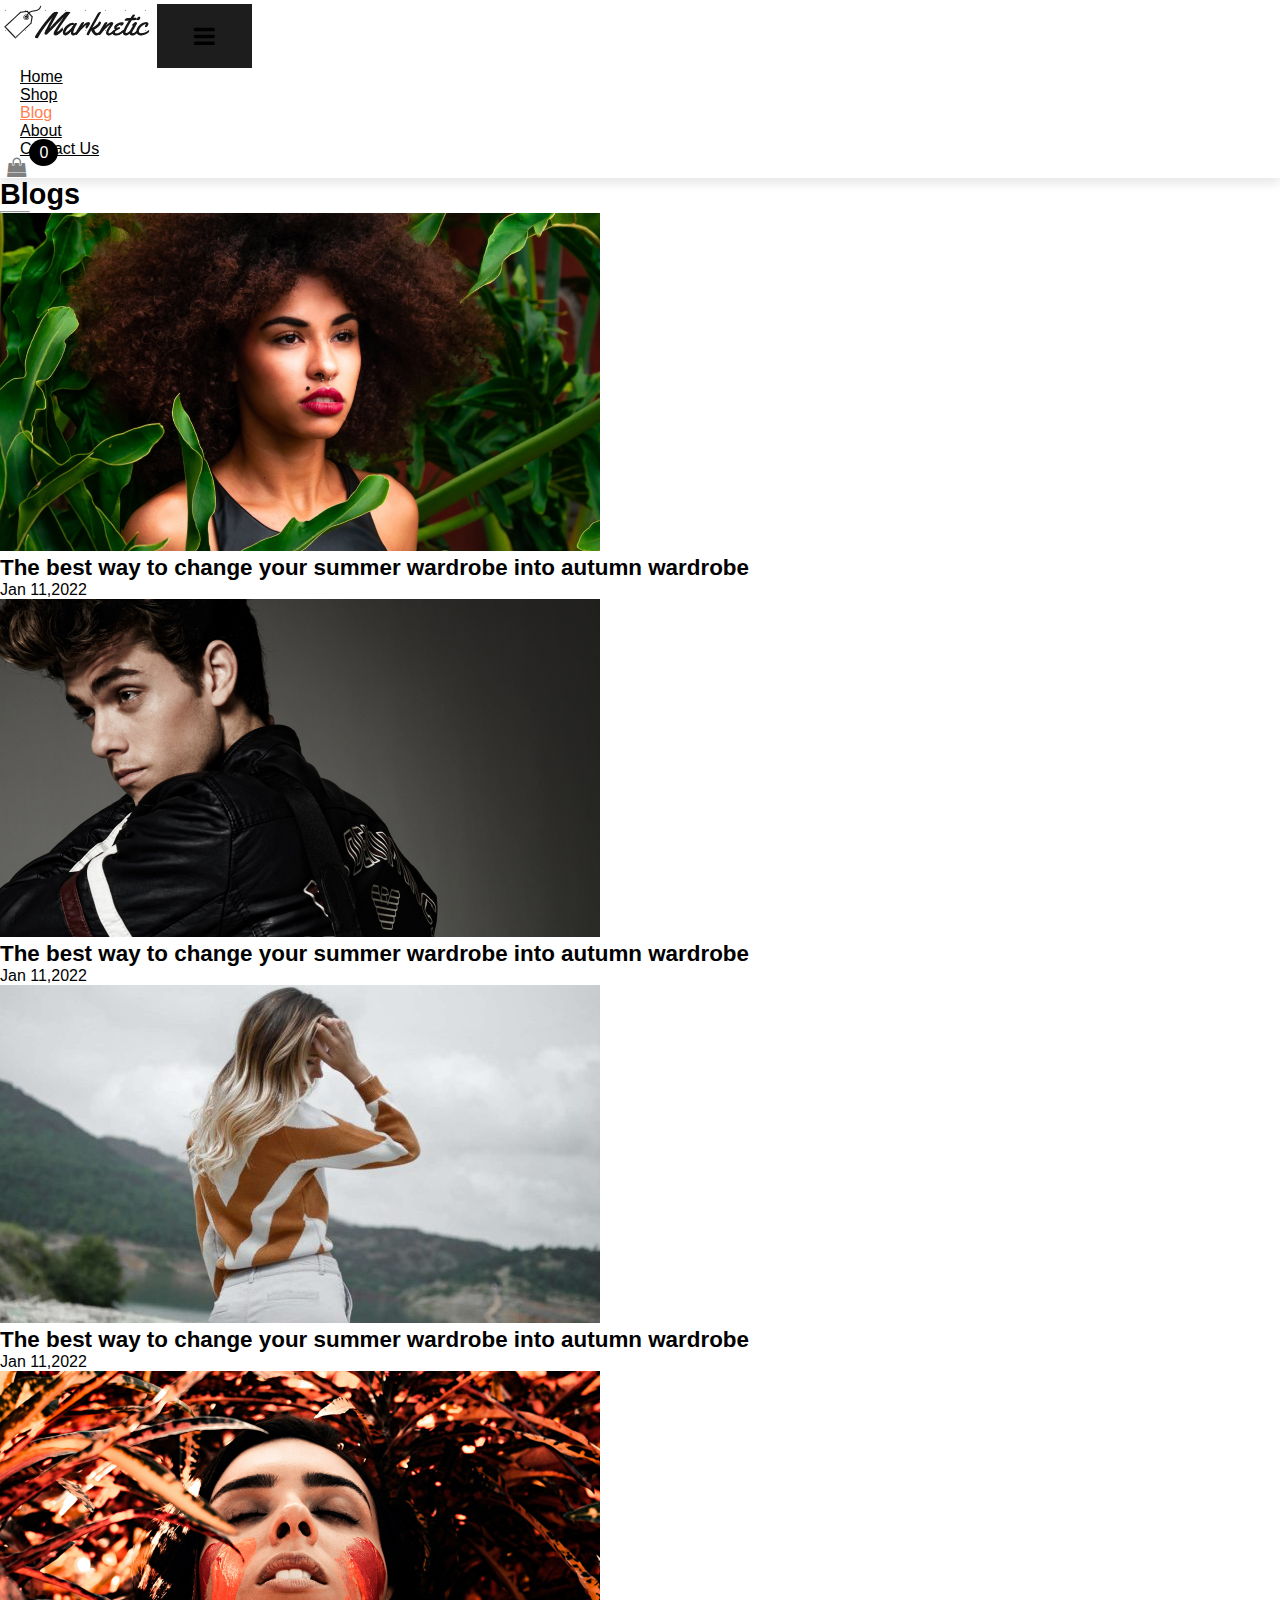
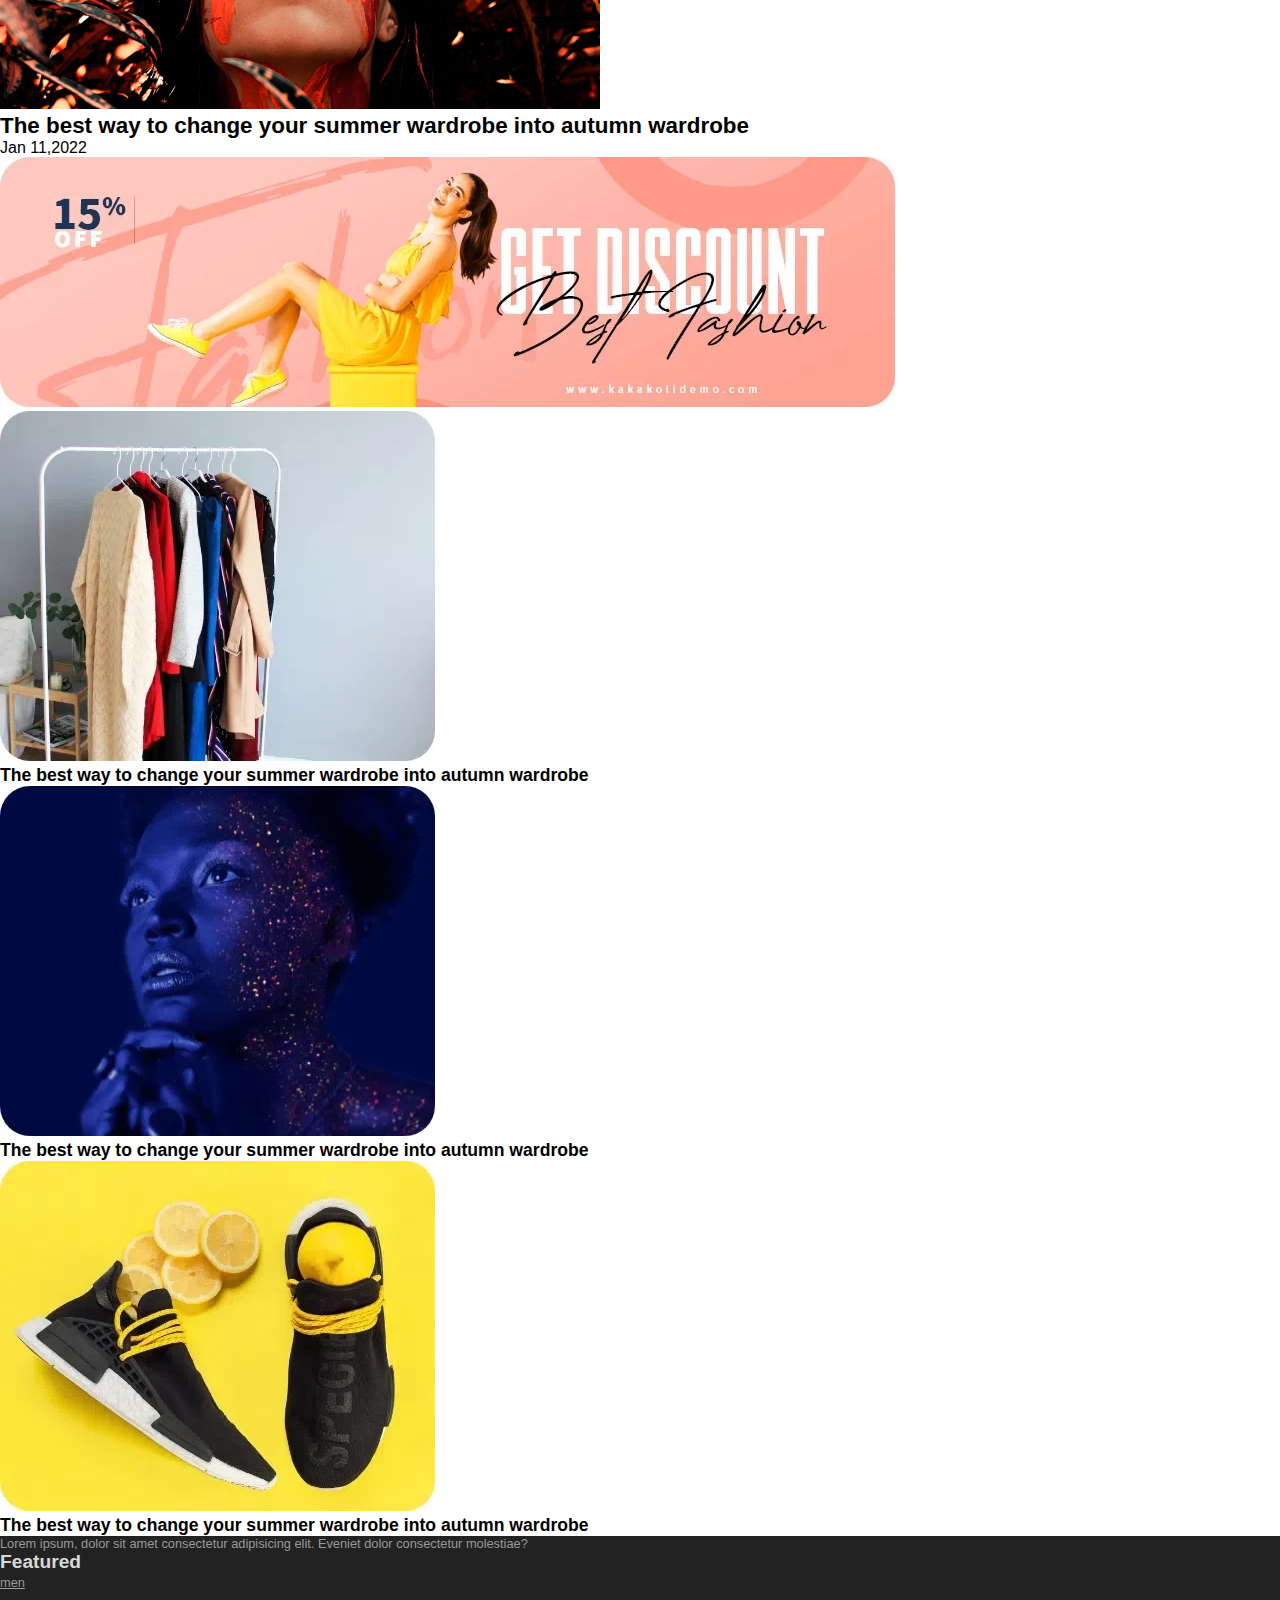
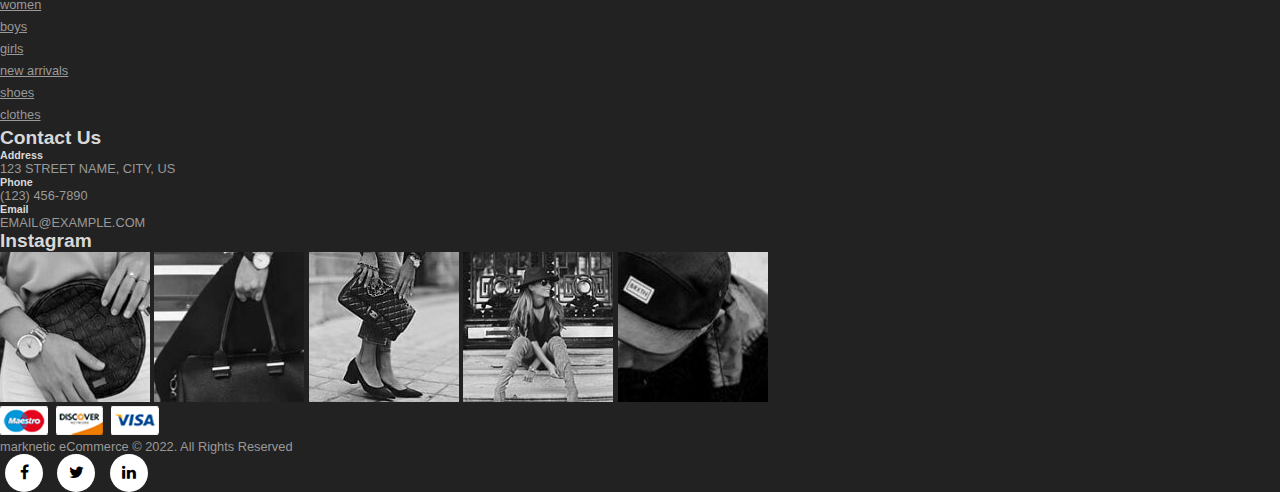
<file: blog.html>
<!DOCTYPE html>
<html lang="en">

<head>
    <meta charset="UTF-8">
    <meta http-equiv="X-UA-Compatible" content="IE=edge">
    <meta name="viewport" content="width=device-width, initial-scale=1.0">
    <title>eCommerce</title>

    <!--=========CSS LINKING==========-->
    <link rel="stylesheet" href="style.css">

    <!-- =========BOOTSTRAP LINKING -->
    <!-- <link href="https://cdn.jsdelivr.net/npm/bootstrap@5.1.3/dist/css/bootstrap.min.css" rel="stylesheet" integrity="sha384-1BmE4kWBq78iYhFldvKuhfTAU6auU8tT94WrHftjDbrCEXSU1oBoqyl2QvZ6jIW3" crossorigin="anonymous"> -->
    <link rel="stylesheet" href="https://cdn.jsdelivr.net/npm/bootstrap@4.1.3/dist/css/bootstrap.min.css"
        integrity="sha384-MCw98/SFnGE8fJT3GXwEOngsV7Zt27NXFoaoApmYm81iuXoPkFOJwJ8ERdknLPMO" crossorigin="anonymous">

    <!-- =====font awesome===== -->
    <!-- w3school -->
    <link rel="stylesheet" href="https://cdnjs.cloudflare.com/ajax/libs/font-awesome/4.7.0/css/font-awesome.min.css">
</head>

<body>

    <!--===============NAVIGATION BAR============  -->
  <nav class="navbar navbar-expand-lg navbar-light bg-white py-3 fixed-top">
    <div class="container">
      <img src="./img/logo1.PNG" alt="not loaded">
      <button class="navbar-toggler" type="button" data-bs-toggle="collapse" data-bs-target="#navbarSupportedContent"
        aria-controls="navbarSupportedContent" aria-expanded="false" aria-label="Toggle navigation">
        <span><i id="bar" class="fa fa-bars"></i></span>
      </button>
      <div class="collapse navbar-collapse" id="navbarSupportedContent">
        <ul class="navbar-nav ml-auto">

          <li class="nav-item">
            <a class="nav-link" href="./index.html">Home</a>
          </li>
          <li class="nav-item">
            <a class="nav-link" href="./shop.html">Shop</a>
          </li>
          <li class="nav-item">
            <a class="nav-link active" href="./blog.html">Blog</a>
          </li>
          <li class="nav-item">
            <a class="nav-link" href="./about.html">About</a>
          </li>
          <li class="nav-item">
            <a class="nav-link" href="./contactus.html">Contact Us</a>
          </li>
  
        </ul>
        <div class="d-flex cart-menu nav-item">
          <a class="bag" href="./cart_cart.html">
          <i class="fa fa-shopping-bag"></i></a>
          <span>0</span>
      </div>
      </div>
    </div>
  </nav>

  <!-- ===============HOME================ -->
  <section id="blog-home" class="pt-5 mt-5 container">
      <h2 class="font-weight-bold pt-5">Blogs</h2>
      <hr>
  </section>

  <!-- ========BLOG========== -->
  <section id="blog-container" class="container pt-5">
      <div class="row">
          <div class="post col-lg-6 col-md-6 col-12 pb-5">
              <div class="post-img">
                  <img class="img-fluid w-100" src="image/blog/1.jpg" alt="">
              </div>
              <h3 class="text-center font-weight-normal
              pt-3">The best way to change your summer wardrobe into autumn wardrobe</h3>
              <p class="text-center">Jan 11,2022</p>
          </div>

          <div class="post col-lg-6 col-md-6 col-12 pb-5">
            <div class="post-img">
                <img class="img-fluid w-100" src="image/blog/2.jpg" alt="">
            </div>
            <h3 class="text-center font-weight-normal
            pt-3">The best way to change your summer wardrobe into autumn wardrobe</h3>
            <p class="text-center">Jan 11,2022</p>
        </div>

        <div class="post col-lg-6 col-md-6 col-12 pb-5">
            <div class="post-img">
                <img class="img-fluid w-100" src="image/blog/3.jpg" alt="">
            </div>
            <h3 class="text-center font-weight-normal
            pt-3">The best way to change your summer wardrobe into autumn wardrobe</h3>
            <p class="text-center">Jan 11,2022</p>
        </div>

        <div class="post col-lg-6 col-md-6 col-12 pb-5">
            <div class="post-img">
                <img class="img-fluid w-100" src="image/blog/4.jpg" alt="">
            </div>
            <h3 class="text-center font-weight-normal
            pt-3">The best way to change your summer wardrobe into autumn wardrobe</h3>
            <p class="text-center">Jan 11,2022</p>
        </div>

        <!-- =========================================== -->

        <div class="col-lg-12 col-md-12 col-12 pb-5">
            <div class="post-img">
                <img class="img-fluid w-100" src="image/blog/banner.webp" alt="">
            </div>
        </div>

        <!-- =============================================== -->

        <div class="post col-lg-4 col-md-6 col-12 pb-5">
            <div class="post-img">
                <img class="img-fluid w-100" src="image/blog/1.webp" alt="">
            </div>
            <h4 class=" font-weight-normal
            pt-3">The best way to change your summer wardrobe into autumn wardrobe</h4>
        </div>

        <div class="post col-lg-4 col-md-6 col-12 pb-5">
            <div class="post-img">
                <img class="img-fluid w-100" src="image/blog/2.webp" alt="">
            </div>
            <h4 class=" font-weight-normal
            pt-3">The best way to change your summer wardrobe into autumn wardrobe</h4>
        </div>

        <div class="post col-lg-4 col-md-6 col-12 pb-5">
            <div class="post-img">
                <img class="img-fluid w-100" src="image/blog/3.webp" alt="">
            </div>
            <h4 class=" font-weight-normal
            pt-3">The best way to change your summer wardrobe into autumn wardrobe</h4>
        </div>
        
      </div>
  </section>

<!-- ==========FOOTER=========== -->
  <footer class="mt-5 py-5">
    <div class="row container mx-auto pt-5">
      <div class="footer-one col-lg-3 col-md-6 col-12">
        <!-- <img src="image/logo2.png" alt=""> -->
        <p class="pt-3">Lorem ipsum, dolor sit amet consectetur adipisicing elit. Eveniet dolor consectetur molestiae?</p>
      </div>

      <div class="col-lg-3 col-md-6 col-12 mb-3">
        <h5 class="pb-2">Featured</h5>
        <ul class="text-uppercase list-unstyled">
          <li><a href="#">men</a></li>
          <li><a href="#">women</a></li>
          <li><a href="#">boys</a></li>
          <li><a href="#">girls</a></li>
          <li><a href="#">new arrivals</a></li>
          <li><a href="#">shoes</a></li>
          <li><a href="#">clothes</a></li>
        </ul>
      </div>

      <div class="col-lg-3 col-md-6 col-12 mb-3">
        <h5 class="pb-2">Contact Us</h5>
        <div>
          <h6 class="text-uppercase">Address</h6>
          <p>123 STREET NAME, CITY, US</p>
        </div>
        <div>
          <h6 class="text-uppercase">Phone</h6>
          <p>(123) 456-7890</p>
        </div>
        <div>
          <h6 class="text-uppercase">Email</h6>
          <p>EMAIL@EXAMPLE.COM</p>
        </div>

      </div>

      <div class="col-lg-3 col-md-6 col-12">
        <h5 class="pb-2">Instagram</h5>
        <div class="row">
          <img class="img-fluid w-25 h-100 m-2" src="image/insta/1.jpg" alt="">
          <img class="img-fluid w-25 h-100 m-2" src="image/insta/2.jpg" alt="">
          <img class="img-fluid w-25 h-100 m-2" src="image/insta/3.jpg" alt="">
          <img class="img-fluid w-25 h-100 m-2" src="image/insta/4.jpg" alt="">
          <img class="img-fluid w-25 h-100 m-2" src="image/insta/5.jpg" alt="">
        </div>
      </div>
    </div>

    <div class="copyright mt-5">
      <div class="row container mx-auto">

        <div class="col-lg-3 col-md-6 col-12 mb-4">
          <img src="image/payment.png" alt="">
        </div>

        <div class="col-lg-4 col-md-6 col-12 mb-2 text-nowrap">
          <p>marknetic eCommerce &copy; 2022. All Rights Reserved </p>
        </div>

        <div class="col-lg-4 col-md-6 col-12">
          <a href="#"><i class="fa fa-facebook"></i></a>
          <a href="#"><i class="fa fa-twitter"></i></a>
          <a href="#"><i class="fa fa-linkedin"></i></a>
        </div>
      </div>
    </div>
  </footer>

  <!-- =================CUSTOM JS=============== -->
  <script src="script.js"></script>

    <!-- ========BOOTSTRAP JS LINKING=========== -->
    <script src="https://cdn.jsdelivr.net/npm/@popperjs/core@2.10.2/dist/umd/popper.min.js"
        integrity="sha384-7+zCNj/IqJ95wo16oMtfsKbZ9ccEh31eOz1HGyDuCQ6wgnyJNSYdrPa03rtR1zdB"
        crossorigin="anonymous"></script>
    <script src="https://cdn.jsdelivr.net/npm/bootstrap@5.1.3/dist/js/bootstrap.min.js"
        integrity="sha384-QJHtvGhmr9XOIpI6YVutG+2QOK9T+ZnN4kzFN1RtK3zEFEIsxhlmWl5/YESvpZ13"
        crossorigin="anonymous"></script>
</body>

</html>
</file>
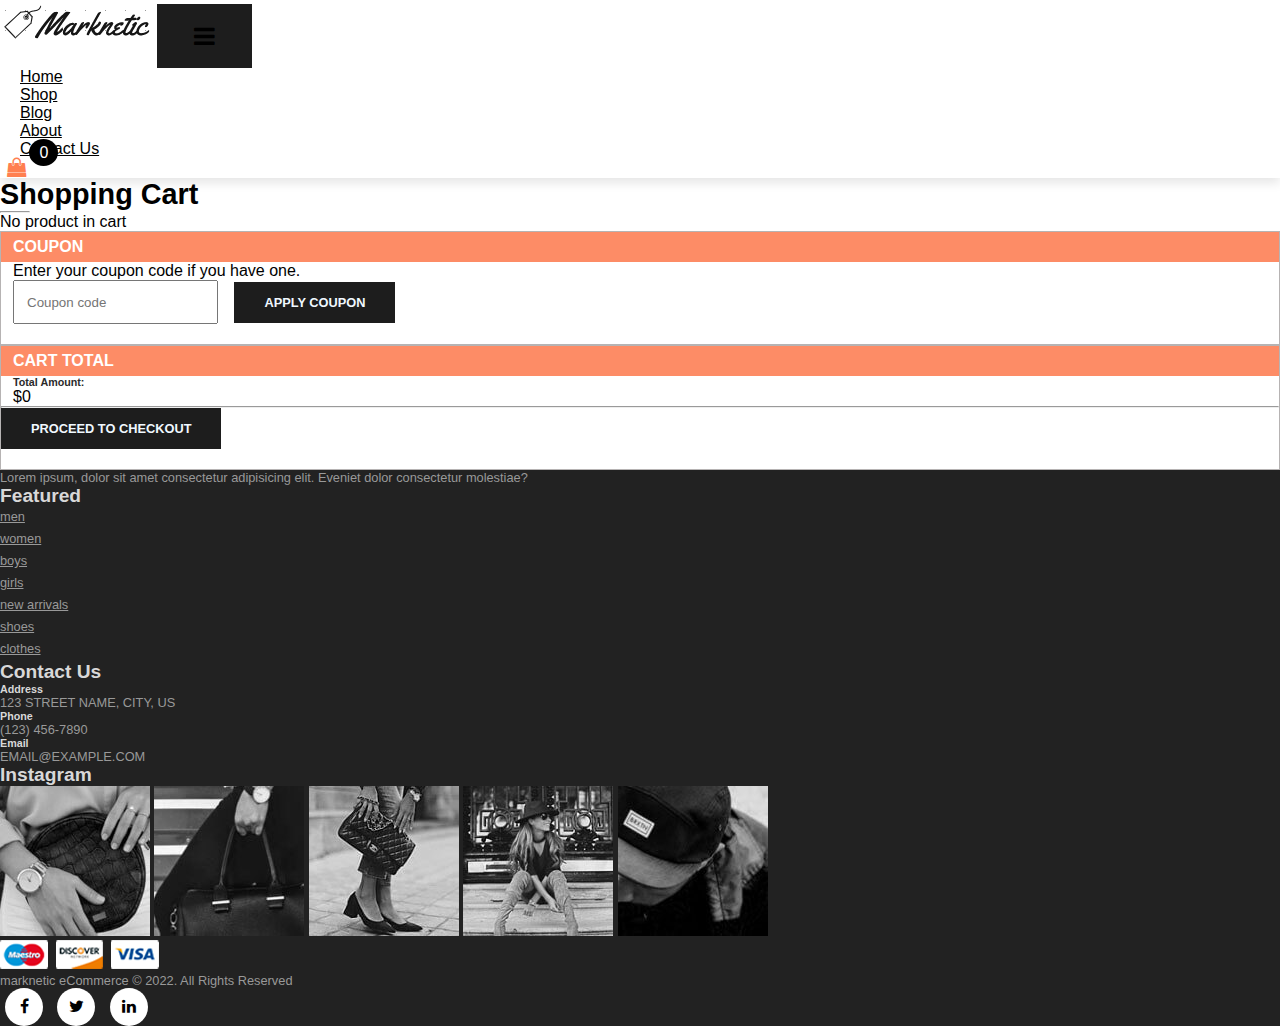
<file: cart_cart.html>
<!DOCTYPE html>
<html lang="en">

<head>
    <meta charset="UTF-8" >
    <meta http-equiv="X-UA-Compatible" content="IE=edge">
    <meta name="viewport" content="width=device-width, initial-scale=1.0">
    <title>cart</title>

    <!--=========CSS LINKING==========-->
    <link rel="stylesheet" href="style.css">

    <!-- =========BOOTSTRAP LINKING -->
    <!-- <link href="https://cdn.jsdelivr.net/npm/bootstrap@5.1.3/dist/css/bootstrap.min.css" rel="stylesheet" integrity="sha384-1BmE4kWBq78iYhFldvKuhfTAU6auU8tT94WrHftjDbrCEXSU1oBoqyl2QvZ6jIW3" crossorigin="anonymous"> -->
    <link rel="stylesheet" href="https://cdn.jsdelivr.net/npm/bootstrap@4.1.3/dist/css/bootstrap.min.css"
        integrity="sha384-MCw98/SFnGE8fJT3GXwEOngsV7Zt27NXFoaoApmYm81iuXoPkFOJwJ8ERdknLPMO" crossorigin="anonymous">

    <!-- =====font awesome===== -->
    <!-- w3school -->
    <link rel="stylesheet" href="https://cdnjs.cloudflare.com/ajax/libs/font-awesome/4.7.0/css/font-awesome.min.css">
</head>

<body>

    <!--===============NAVIGATION BAR============  -->
    <nav class="navbar navbar-expand-lg navbar-light bg-white py-3 fixed-top">
        <div class="container">
            <img src="./img/logo1.PNG" alt="not loaded">
            <button class="navbar-toggler" type="button" data-bs-toggle="collapse"
                data-bs-target="#navbarSupportedContent" aria-controls="navbarSupportedContent" aria-expanded="false"
                aria-label="Toggle navigation">
                <span><i id="bar" class="fa fa-bars"></i></span>
            </button>
            <div class="collapse navbar-collapse" id="navbarSupportedContent">
                <ul class="navbar-nav ml-auto">

                    <li class="nav-item">
                        <a class="nav-link" href="./index.html">Home</a>
                    </li>
                    <li class="nav-item">
                        <a class="nav-link" href="./shop.html">Shop</a>
                    </li>
                    <li class="nav-item">
                        <a class="nav-link" href="./blog.html">Blog</a>
                    </li>
                    <li class="nav-item">
                        <a class="nav-link" href="./about.html">About</a>
                    </li>
                    <li class="nav-item">
                        <a class="nav-link" href="./contactus.html">Contact Us</a>
                    </li>
                </ul>  
                    <div class="d-flex cart-menu nav-item">
                        <a  class=" bag-active" href="./cart_cart.html">
                        <i class="fa fa-shopping-bag"></i></a>
                        <span>1</span>
                    </div>
                
            </div>
        </div>
    </nav>

    <!-- ===============HOME================ -->
    <section id="blog-home" class="pt-5 mt-5 container">
        <h2 class="font-weight-bold pt-5">Shopping Cart</h2>
        <hr>
    </section>

    <!-- ================CART=========== -->
    <section   id="cart" class="container cart-container my-5">
        <!-- id="cart-container" -->
        <table width=100% id="table-cart">
            <thead>
                <tr>
                    <td>Remove</td>
                    <td>Image</td>
                    <td>Product</td>
                    <td>Price</td>
                    <td>Quantity</td>
                    <td>Total</td>
                </tr>
            </thead>
            <!-- <thead>
                <tr>
                  <th width="50%" >Product</th>
                  <th width="10%">Price</th>
                  <th width="8%">Quantity</th>
                  <th width= "22%" class="text-center">
                    Subtotal
                  </th>
                  <th >Remove</th>
                </tr>
              </thead> -->

            <tbody id="tbody-cart">
                
            </tbody>
        </table>
    </section>

    <!-- ===============CART BOTTOM======== -->
    <section id="cart-bottom" class="container">
        <div class="row">
            <div class="coupon col-lg-6 col-md-6 col-12 mb-4">
                <div>
                    <h5>COUPON</h5>
                    <p>Enter your coupon code if you have one.</p>
                    <input type="text" placeholder="Coupon code">
                    <button>APPLY COUPON</button>
                </div>
            </div>

            <div class="total col-lg-6 col-md-6 col-12">
                <div>
                    <h5>CART TOTAL</h5>
                    <!-- <div class="d-flex justify-content-between">
                        <h6>Subtotal</h6>
                        <p id="cart-total"><span class="cart-total">0</span></p>
                    </div>

                    <div class="d-flex justify-content-between">
                        <h6>Shipping</h6>
                        <p>$125.00</p>
                    </div> -->


                    <div class="d-flex justify-content-between">
                        <h6>Total Amount:</h6>
                        <!-- <h4>Your Total : $</h4> -->
                        <p>$<span id="cart-total">1</span></p>
                    </div>

                    <hr class="second-hr">


                    <!-- <div class="d-flex justify-content-between">
                        <button class="clear-btn ml-auto">Clear Cart</button>
                    </div> -->
                    <button class="ml-auto">PROCEED TO CHECKOUT</button>
                </div>
            </div>
        </div>
    </section>

    <!-- ==========FOOTER=========== -->
    <footer class="mt-5 py-5">
        <div class="row container mx-auto pt-5">
            <div class="footer-one col-lg-3 col-md-6 col-12">
                <!-- <img src="image/logo2.png" alt=""> -->
                <p class="pt-3">Lorem ipsum, dolor sit amet consectetur adipisicing elit. Eveniet dolor consectetur
                    molestiae?</p>
            </div>

            <div class="col-lg-3 col-md-6 col-12 mb-3">
                <h5 class="pb-2">Featured</h5>
                <ul class="text-uppercase list-unstyled">
                    <li><a href="#">men</a></li>
                    <li><a href="#">women</a></li>
                    <li><a href="#">boys</a></li>
                    <li><a href="#">girls</a></li>
                    <li><a href="#">new arrivals</a></li>
                    <li><a href="#">shoes</a></li>
                    <li><a href="#">clothes</a></li>
                </ul>
            </div>

            <div class="col-lg-3 col-md-6 col-12 mb-3">
                <h5 class="pb-2">Contact Us</h5>
                <div>
                    <h6 class="text-uppercase">Address</h6>
                    <p>123 STREET NAME, CITY, US</p>
                </div>
                <div>
                    <h6 class="text-uppercase">Phone</h6>
                    <p>(123) 456-7890</p>
                </div>
                <div>
                    <h6 class="text-uppercase">Email</h6>
                    <p>EMAIL@EXAMPLE.COM</p>
                </div>

            </div>

            <div class="col-lg-3 col-md-6 col-12">
                <h5 class="pb-2">Instagram</h5>
                <div class="row">
                    <img class="img-fluid w-25 h-100 m-2" src="image/insta/1.jpg" alt="">
                    <img class="img-fluid w-25 h-100 m-2" src="image/insta/2.jpg" alt="">
                    <img class="img-fluid w-25 h-100 m-2" src="image/insta/3.jpg" alt="">
                    <img class="img-fluid w-25 h-100 m-2" src="image/insta/4.jpg" alt="">
                    <img class="img-fluid w-25 h-100 m-2" src="image/insta/5.jpg" alt="">
                </div>
            </div>
        </div>

        <div class="copyright mt-5">
            <div class="row container mx-auto">

                <div class="col-lg-3 col-md-6 col-12 mb-4">
                    <img src="image/payment.png" alt="">
                </div>

                <div class="col-lg-4 col-md-6 col-12 mb-2 text-nowrap">
                    <p>marknetic eCommerce &copy; 2022. All Rights Reserved </p>
                </div>

                <div class="col-lg-4 col-md-6 col-12">
                    <a href="#"><i class="fa fa-facebook"></i></a>
                    <a href="#"><i class="fa fa-twitter"></i></a>
                    <a href="#"><i class="fa fa-linkedin"></i></a>
                </div>
            </div>
        </div>
    </footer>


    <!-- ========BOOTSTRAP JS LINKING=========== -->
    <script src="https://cdn.jsdelivr.net/npm/@popperjs/core@2.10.2/dist/umd/popper.min.js"
        integrity="sha384-7+zCNj/IqJ95wo16oMtfsKbZ9ccEh31eOz1HGyDuCQ6wgnyJNSYdrPa03rtR1zdB"
        crossorigin="anonymous"></script>
    <script src="https://cdn.jsdelivr.net/npm/bootstrap@5.1.3/dist/js/bootstrap.min.js"
        integrity="sha384-QJHtvGhmr9XOIpI6YVutG+2QOK9T+ZnN4kzFN1RtK3zEFEIsxhlmWl5/YESvpZ13"
        crossorigin="anonymous"></script>

    <!-- ========CUSTOM JS LINKING=========== -->
    <script src="script.js"></script>
</body>

</html>
</file>
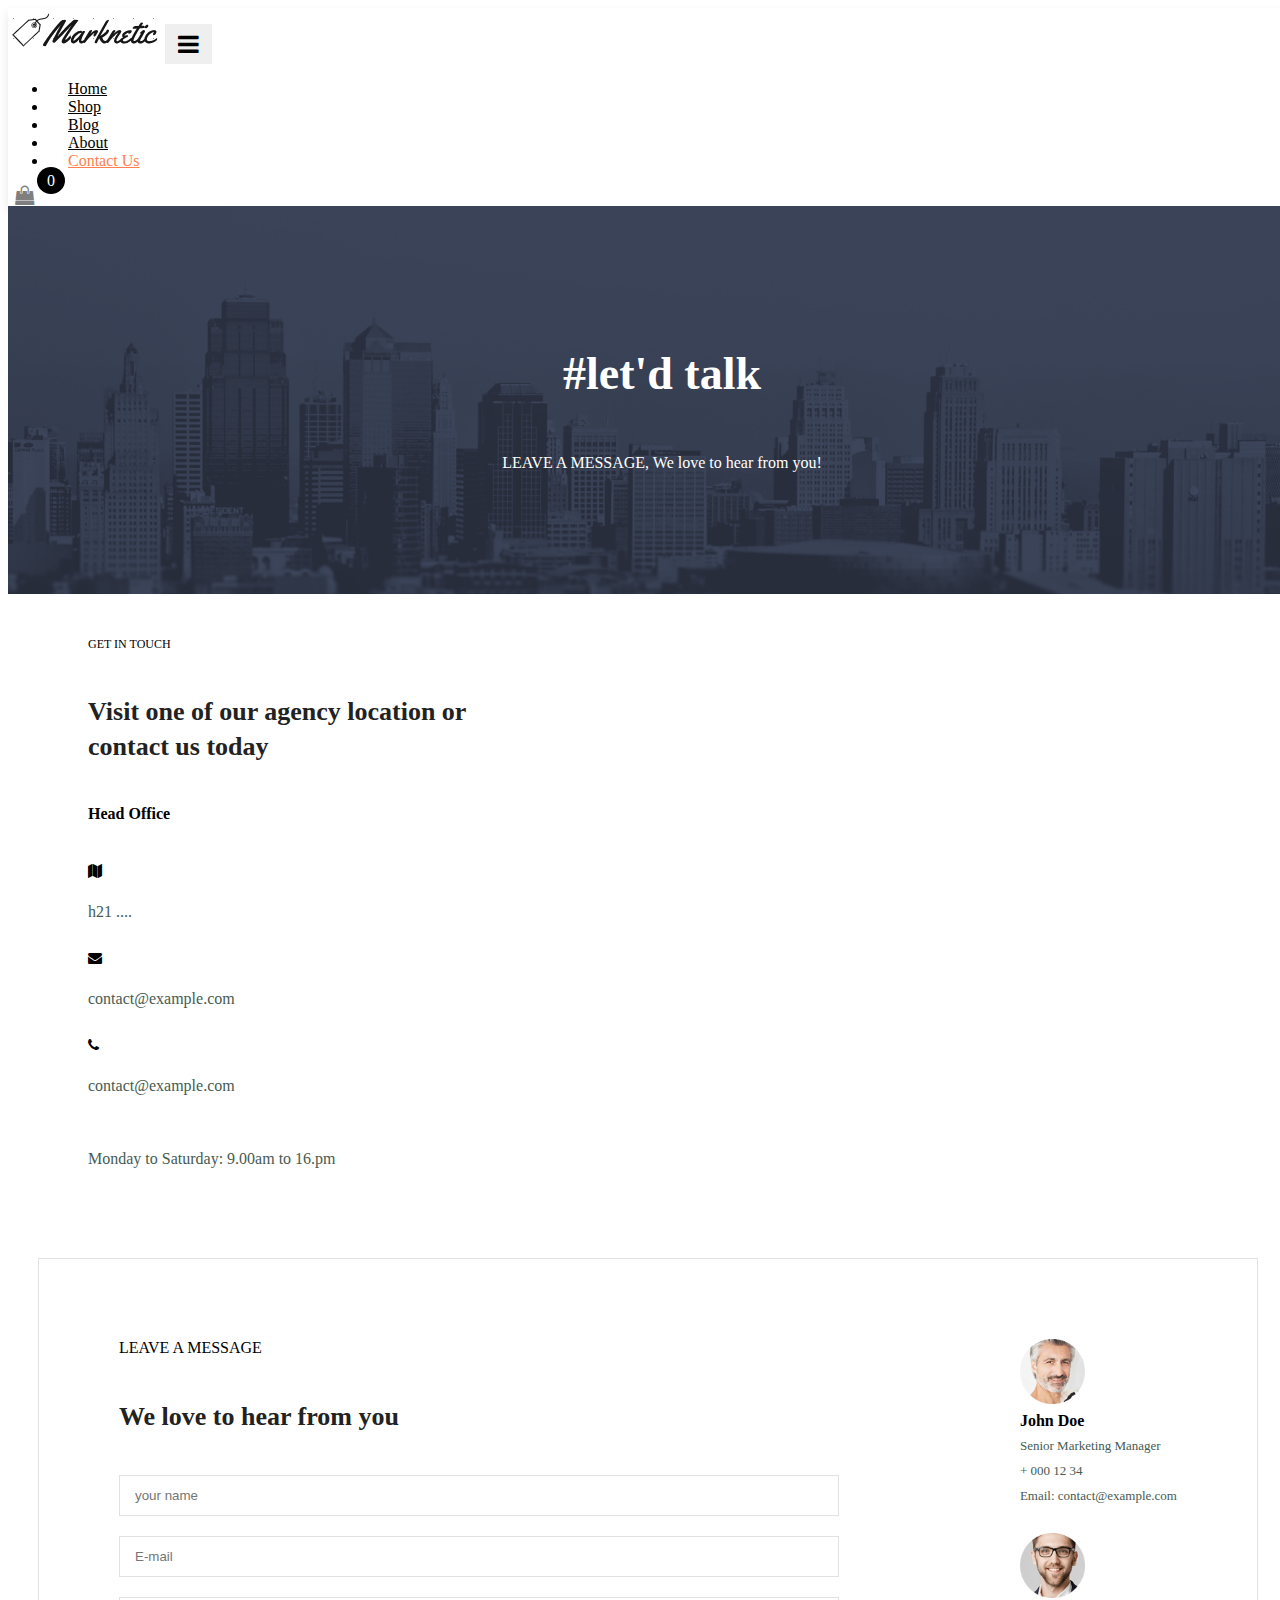
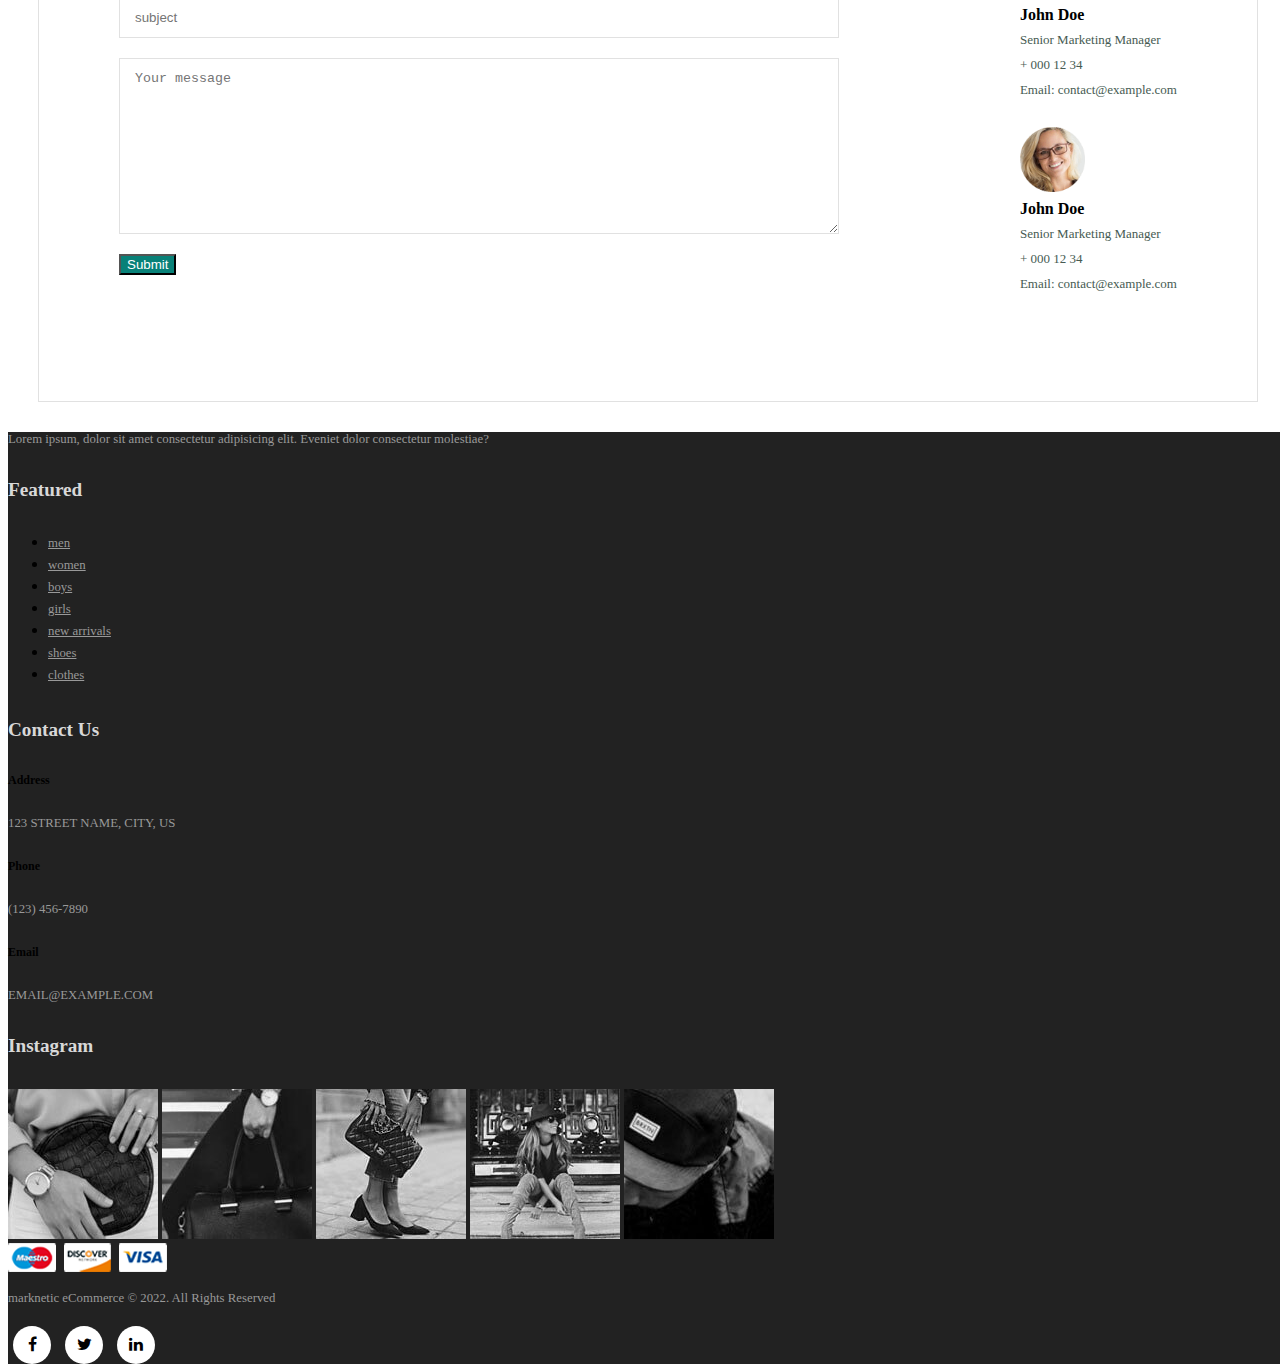
<file: contactus.html>
<!DOCTYPE html>
<html lang="en">

<head>
    <meta charset="UTF-8">
    <meta http-equiv="X-UA-Compatible" content="IE=edge">
    <meta name="viewport" content="width=device-width, initial-scale=1.0">
    <title>Contact Us</title>

    <!--=========CSS LINKING==========-->
    <link rel="stylesheet" href="style1.css">

    <!-- =========BOOTSTRAP LINKING -->
    <!-- <link href="https://cdn.jsdelivr.net/npm/bootstrap@5.1.3/dist/css/bootstrap.min.css" rel="stylesheet" integrity="sha384-1BmE4kWBq78iYhFldvKuhfTAU6auU8tT94WrHftjDbrCEXSU1oBoqyl2QvZ6jIW3" crossorigin="anonymous"> -->
    <link rel="stylesheet" href="https://cdn.jsdelivr.net/npm/bootstrap@4.1.3/dist/css/bootstrap.min.css"
        integrity="sha384-MCw98/SFnGE8fJT3GXwEOngsV7Zt27NXFoaoApmYm81iuXoPkFOJwJ8ERdknLPMO" crossorigin="anonymous">

    <!-- =====font awesome===== -->
    <!-- w3school -->
    <link rel="stylesheet" href="https://cdnjs.cloudflare.com/ajax/libs/font-awesome/4.7.0/css/font-awesome.min.css">
</head>

<body>

    <!--===============NAVIGATION BAR============  -->
    <nav class="navbar navbar-expand-lg navbar-light bg-white py-3 fixed-top">
        <div class="container">
            <img src="./img/logo1.PNG" alt="not loaded">
            <button class="navbar-toggler" type="button" data-bs-toggle="collapse"
                data-bs-target="#navbarSupportedContent" aria-controls="navbarSupportedContent" aria-expanded="false"
                aria-label="Toggle navigation">
                <span><i id="bar" class="fa fa-bars"></i></span>
            </button>
            <div class="collapse navbar-collapse" id="navbarSupportedContent">
                <ul class="navbar-nav ml-auto">

                    <li class="nav-item">
                        <a class="nav-link" href="./index.html">Home</a>
                    </li>
                    <li class="nav-item">
                        <a class="nav-link" href="./shop.html">Shop</a>
                    </li>
                    <li class="nav-item">
                        <a class="nav-link" href="./blog.html">Blog</a>
                    </li>
                    <li class="nav-item">
                        <a class="nav-link" href="./about.html">About</a>
                    </li>
                    <li class="nav-item">
                        <a class="nav-link active" href="./contactus.html">Contact Us</a>
                    </li>

                </ul>
                <div class="d-flex cart-menu nav-item">
                  <a class="bag" href="./cart_cart.html">
                  <i class="fa fa-shopping-bag"></i></a>
                  <span>0</span>
              </div>
            </div>
        </div>
    </nav>

    <section id="page-header" class=" about-header">
        <h2>#let'd talk</h2>
        <p>LEAVE A MESSAGE, We love to hear from you!</p>
    </section>

    <section id="contact-details" class="section-p1">
        <div class="details">
            <span>GET IN TOUCH</span>
            <h2>Visit one of our agency location or contact us today</h2>
            <h3>Head Office</h3>
            <div>
                <li>
                    <i class="fa fa-map"></i>
                </li>
                <p>h21 ....</p>
            </div>
            <div>
                <li>
                    <i class="fa fa-envelope"></i>
                </li>
                <p>contact@example.com</p>
            </div>
            <div>
                <li>
                    <i class="fa fa-phone"></i>
                </li>
                <p>contact@example.com</p>
            </div>
            <div>
                <li>
                    <i class="fa fa-clock"></i>
                </li>
                <p>Monday to Saturday: 9.00am to 16.pm</p>
            </div>
        </div>
        <div class="map">
            <iframe
                src="https://www.google.com/maps/embed?pb=!1m18!1m12!1m3!1d57897.29930269577!2d67.0903787!3d24.912262900000023!2m3!1f0!2f0!3f0!3m2!1i1024!2i768!4f13.1!3m3!1m2!1s0x3eb338b8d4494c91%3A0xf864ed97b4a8ec0e!2sNED%20University%20of%20Engineering%20and%20Technology!5e0!3m2!1sen!2s!4v1650814602179!5m2!1sen!2s"
                width="600" height="450" style="border:0;" allowfullscreen="" loading="lazy"
                referrerpolicy="no-referrer-when-downgrade"></iframe>
        </div>
    </section>

    <section id="form-details">
        <form action="">
            <span>LEAVE A MESSAGE</span>
            <h2>We love to hear from you</h2>
            <input type="text" placeholder="your name">
            <input type="text" placeholder="E-mail">
            <input type="text" placeholder="subject">
            <textarea name="" id="" cols="30" rows="10" placeholder="Your message"></textarea>
            <button class="normal">Submit</button>
        </form>

        <div class="people">
            <div>
                <img src="./newimg/people/1.png" alt="">
                <p><span>John Doe</span> Senior Marketing Manager<br>
                + 000 12 34 <br>Email: contact@example.com</p>
            </div>
            <div>
                <img src="./newimg/people/2.png" alt="">
                <p><span>John Doe</span> Senior Marketing Manager<br>
                + 000 12 34 <br>Email: contact@example.com</p>
            </div>
            <div>
                <img src="./newimg/people/3.png" alt="">
                <p><span>John Doe</span> Senior Marketing Manager<br>
                + 000 12 34 <br>Email: contact@example.com</p>
            </div>
        </div>
    </section>

    <section id="newsletter">

    </section>

    <!-- ==========FOOTER=========== -->
    <footer class="mt-5 py-5">
        <div class="row container mx-auto pt-5">
            <div class="footer-one col-lg-3 col-md-6 col-12">
                <!-- <img src="image/logo2.png" alt=""> -->
                <p class="pt-3">Lorem ipsum, dolor sit amet consectetur adipisicing elit. Eveniet dolor consectetur
                    molestiae?</p>
            </div>

            <div class="col-lg-3 col-md-6 col-12 mb-3">
                <h5 class="pb-2">Featured</h5>
                <ul class="text-uppercase list-unstyled">
                    <li><a href="#">men</a></li>
                    <li><a href="#">women</a></li>
                    <li><a href="#">boys</a></li>
                    <li><a href="#">girls</a></li>
                    <li><a href="#">new arrivals</a></li>
                    <li><a href="#">shoes</a></li>
                    <li><a href="#">clothes</a></li>
                </ul>
            </div>

            <div class="col-lg-3 col-md-6 col-12 mb-3">
                <h5 class="pb-2">Contact Us</h5>
                <div>
                    <h6 class="text-uppercase">Address</h6>
                    <p>123 STREET NAME, CITY, US</p>
                </div>
                <div>
                    <h6 class="text-uppercase">Phone</h6>
                    <p>(123) 456-7890</p>
                </div>
                <div>
                    <h6 class="text-uppercase">Email</h6>
                    <p>EMAIL@EXAMPLE.COM</p>
                </div>

            </div>

            <div class="col-lg-3 col-md-6 col-12">
                <h5 class="pb-2">Instagram</h5>
                <div class="row">
                    <img class="img-fluid w-25 h-100 m-2" src="image/insta/1.jpg" alt="">
                    <img class="img-fluid w-25 h-100 m-2" src="image/insta/2.jpg" alt="">
                    <img class="img-fluid w-25 h-100 m-2" src="image/insta/3.jpg" alt="">
                    <img class="img-fluid w-25 h-100 m-2" src="image/insta/4.jpg" alt="">
                    <img class="img-fluid w-25 h-100 m-2" src="image/insta/5.jpg" alt="">
                </div>
            </div>
        </div>

        <div class="copyright mt-5">
            <div class="row container mx-auto">

                <div class="col-lg-3 col-md-6 col-12 mb-4">
                    <img src="image/payment.png" alt="">
                </div>

                <div class="col-lg-4 col-md-6 col-12 mb-2 text-nowrap">
                    <p>marknetic eCommerce &copy; 2022. All Rights Reserved </p>
                </div>

                <div class="col-lg-4 col-md-6 col-12">
                    <a href="#"><i class="fa fa-facebook"></i></a>
                    <a href="#"><i class="fa fa-twitter"></i></a>
                    <a href="#"><i class="fa fa-linkedin"></i></a>
                </div>
            </div>
        </div>
    </footer>

    <!-- =================CUSTOM JS=============== -->
    <script src="script.js"></script>

    <!-- ========BOOTSTRAP JS LINKING=========== -->
    <script src="https://cdn.jsdelivr.net/npm/@popperjs/core@2.10.2/dist/umd/popper.min.js"
        integrity="sha384-7+zCNj/IqJ95wo16oMtfsKbZ9ccEh31eOz1HGyDuCQ6wgnyJNSYdrPa03rtR1zdB"
        crossorigin="anonymous"></script>
    <script src="https://cdn.jsdelivr.net/npm/bootstrap@5.1.3/dist/js/bootstrap.min.js"
        integrity="sha384-QJHtvGhmr9XOIpI6YVutG+2QOK9T+ZnN4kzFN1RtK3zEFEIsxhlmWl5/YESvpZ13"
        crossorigin="anonymous"></script>
</body>

</html>
</file>
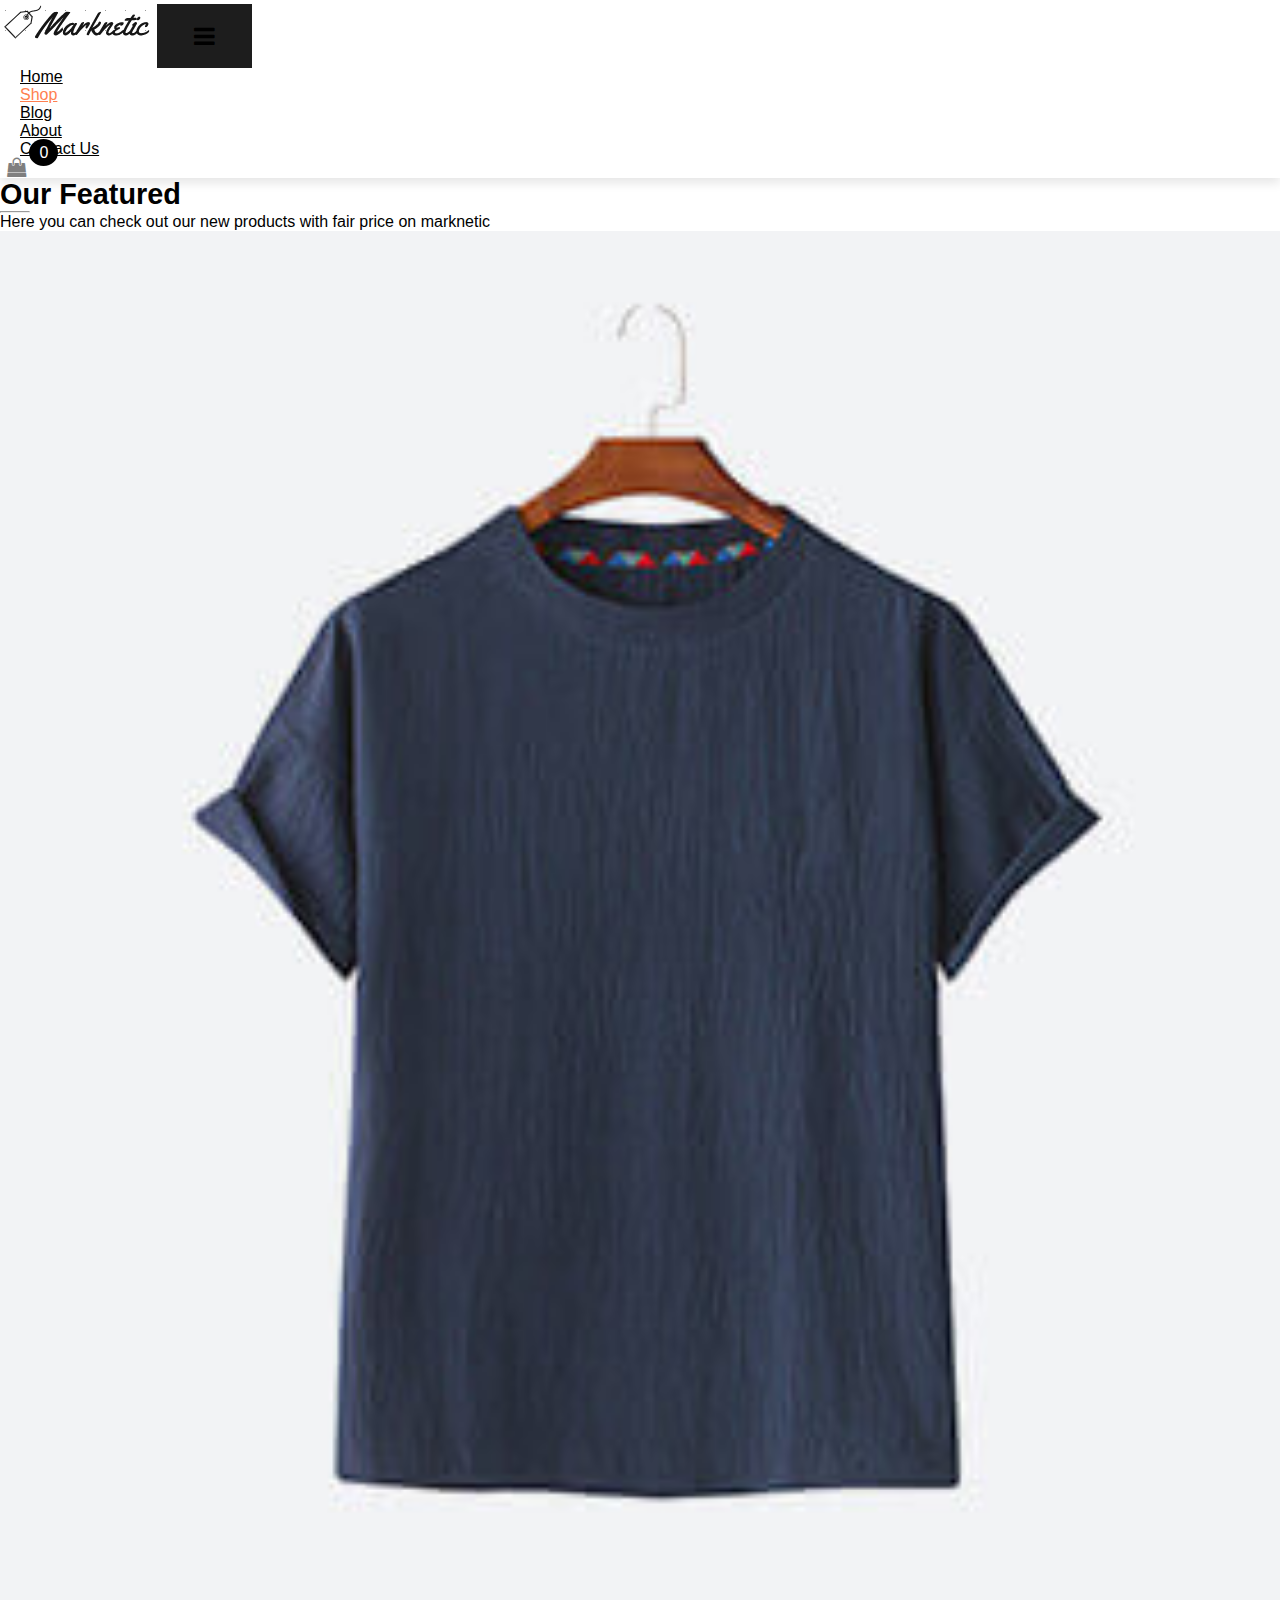
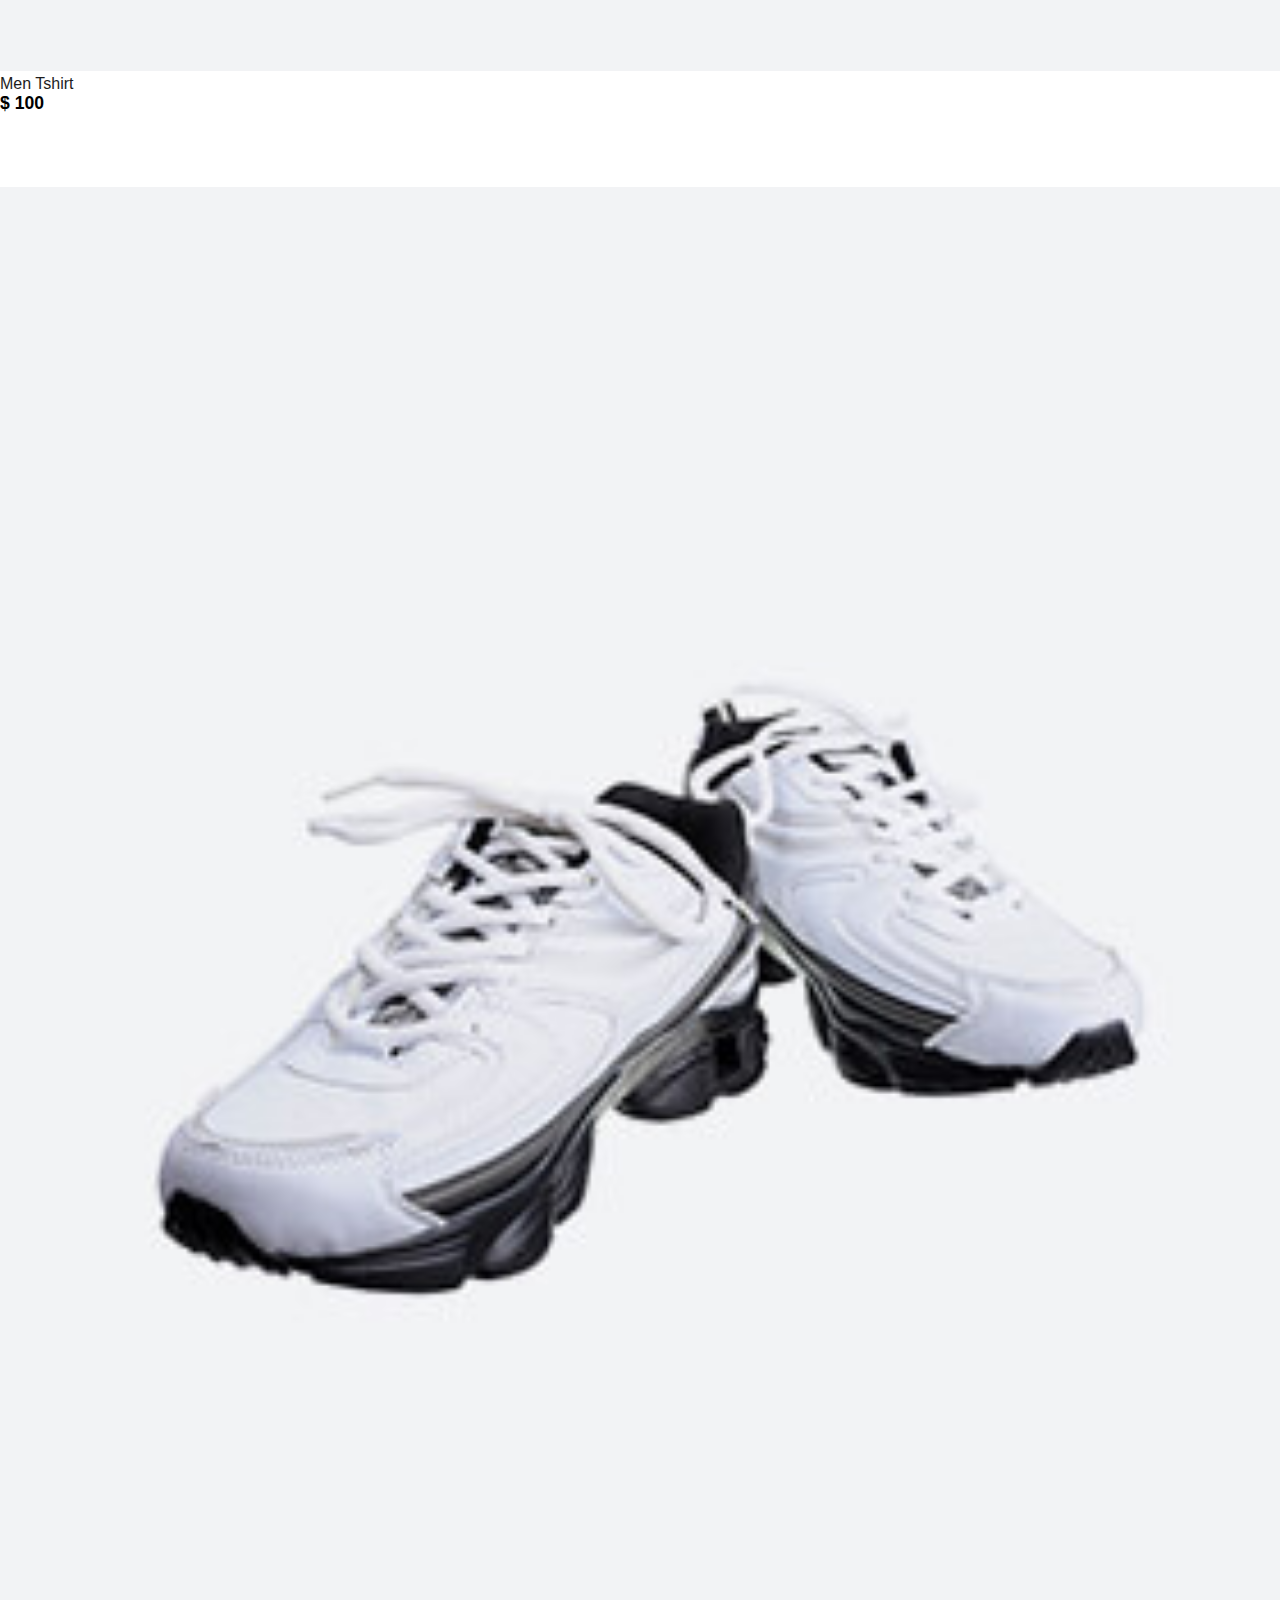
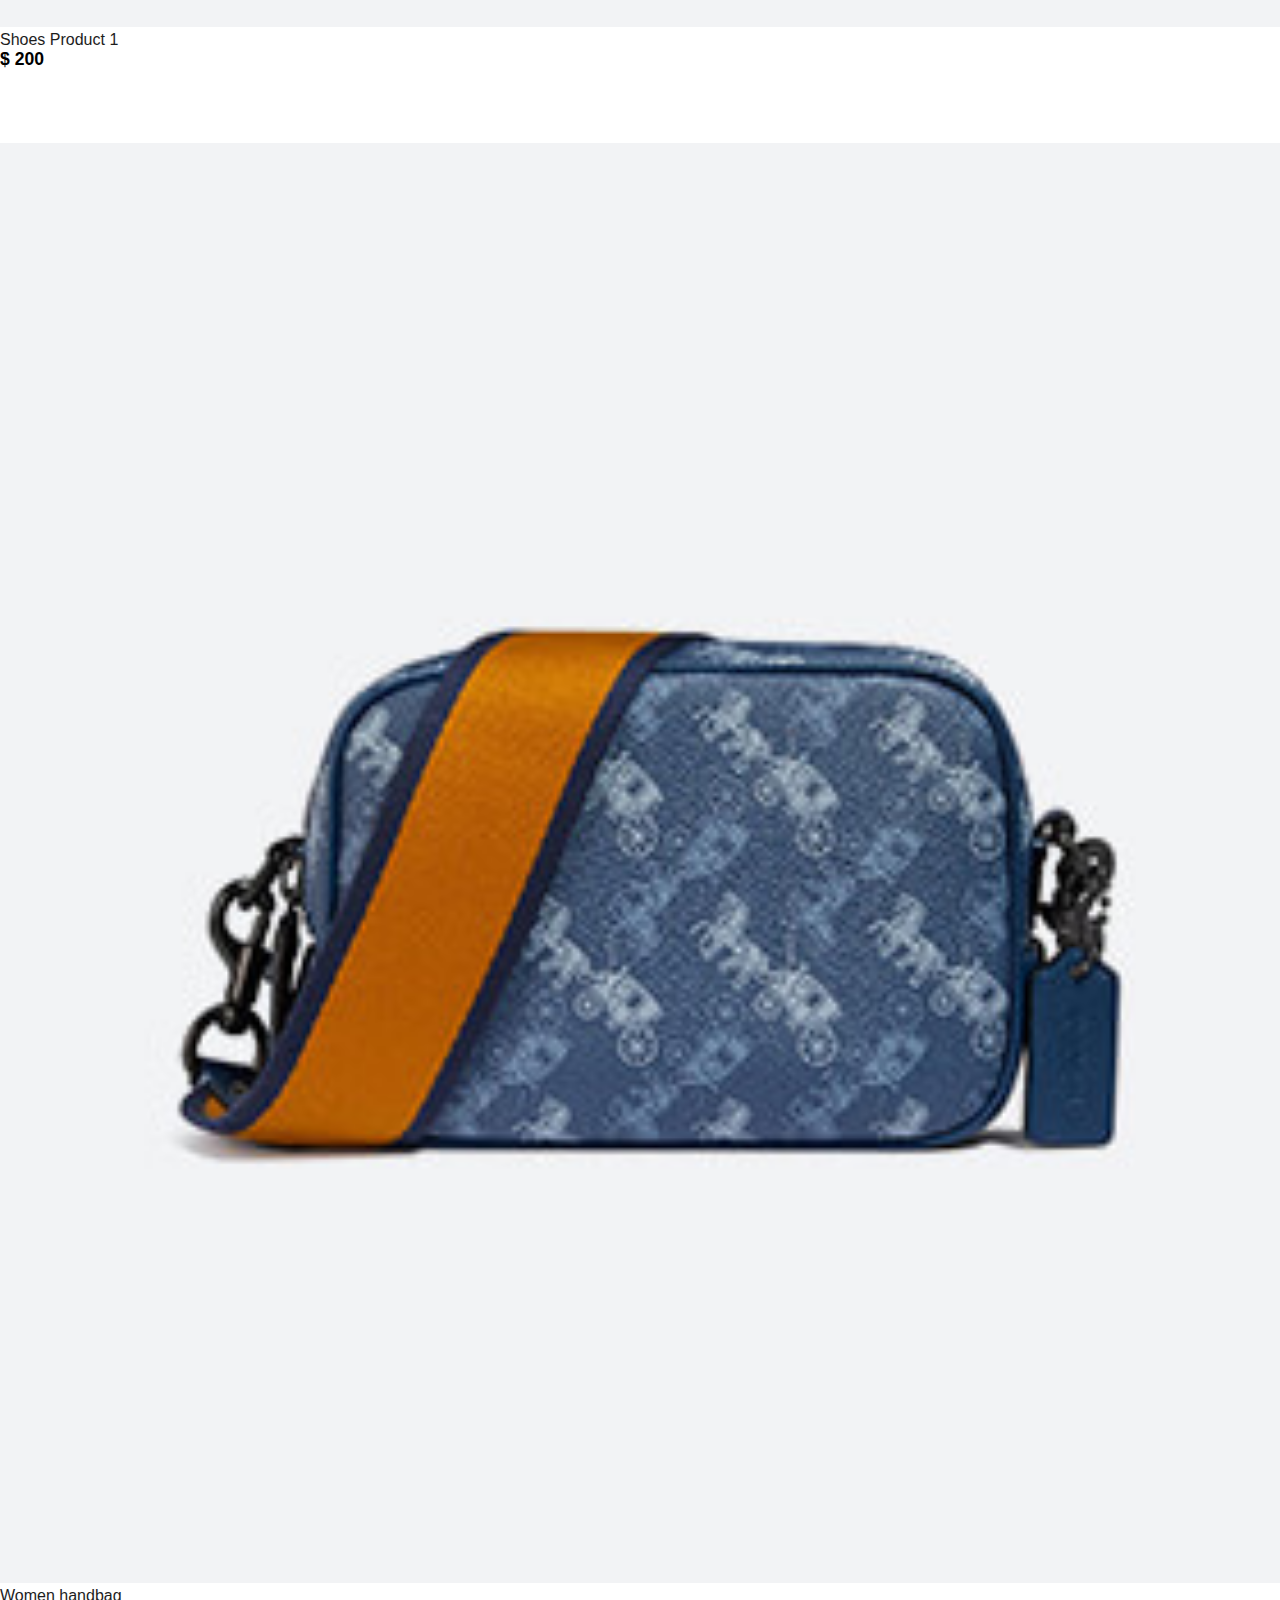
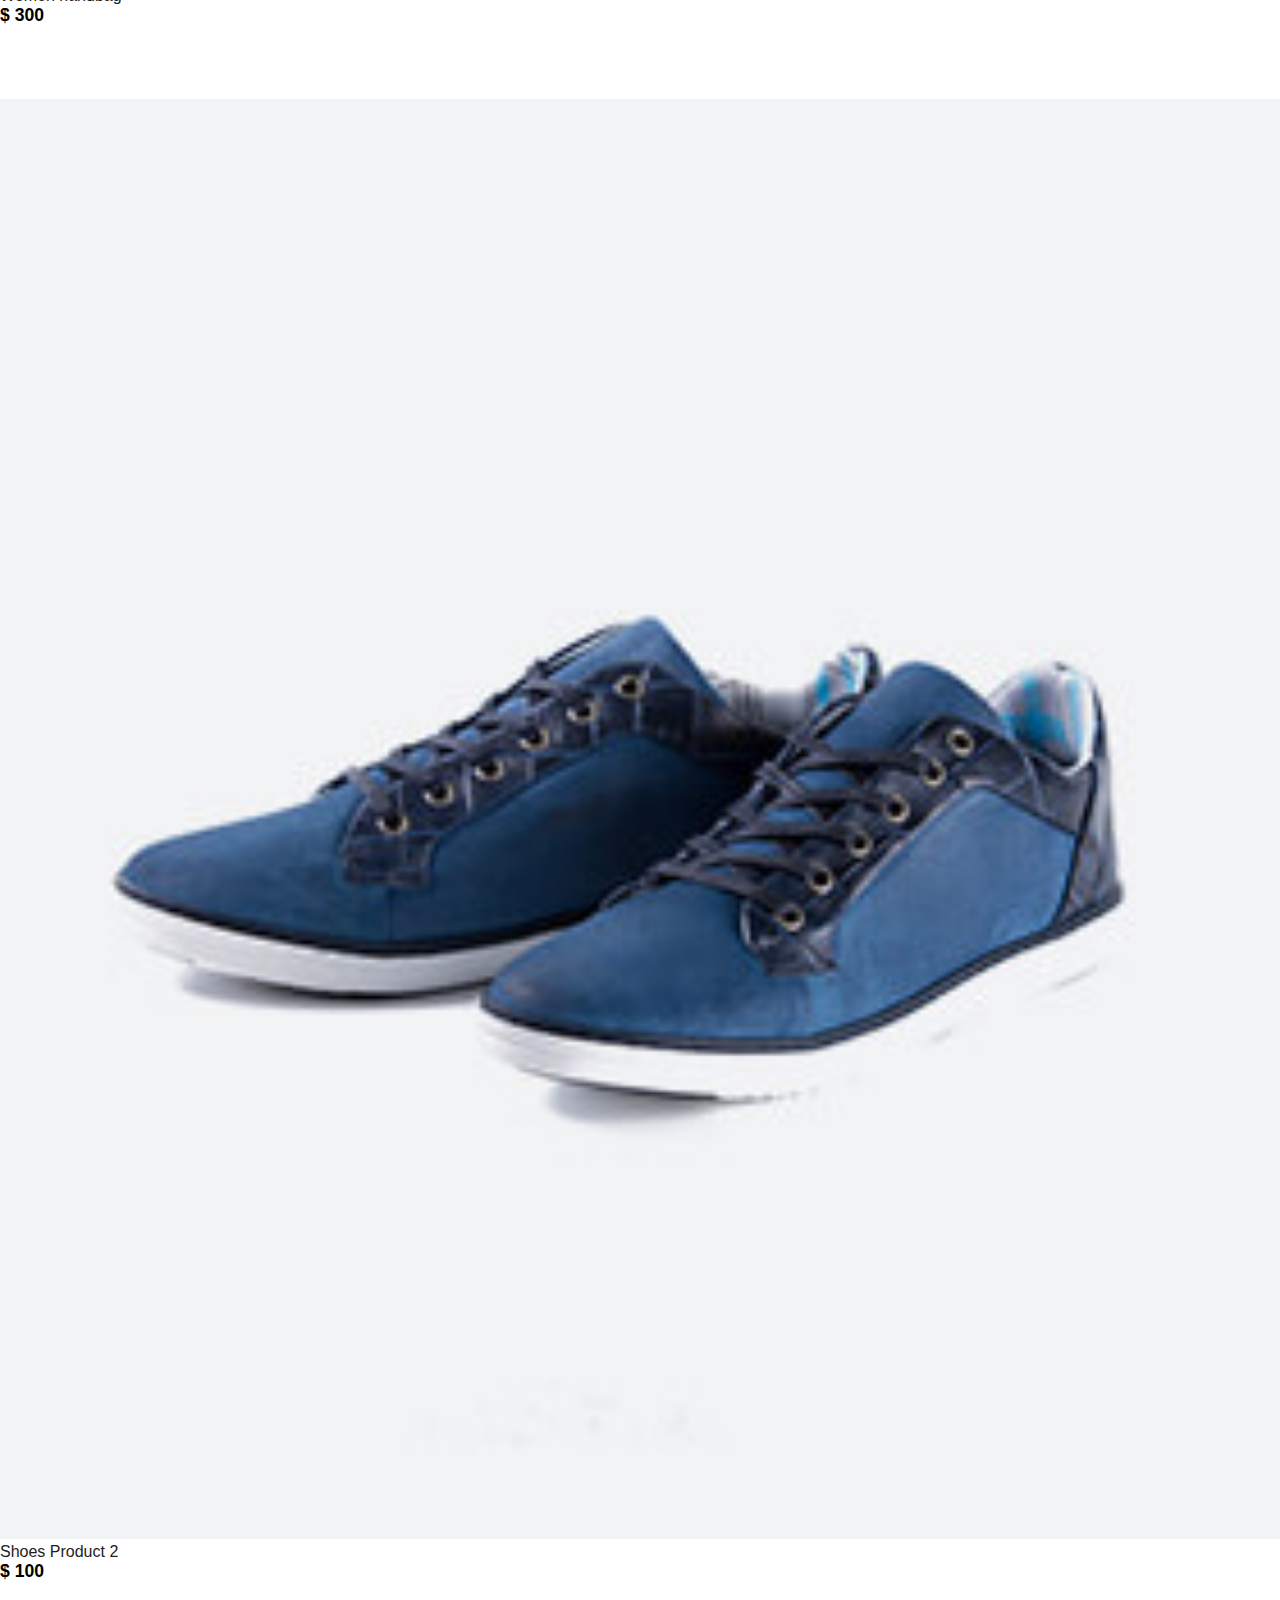
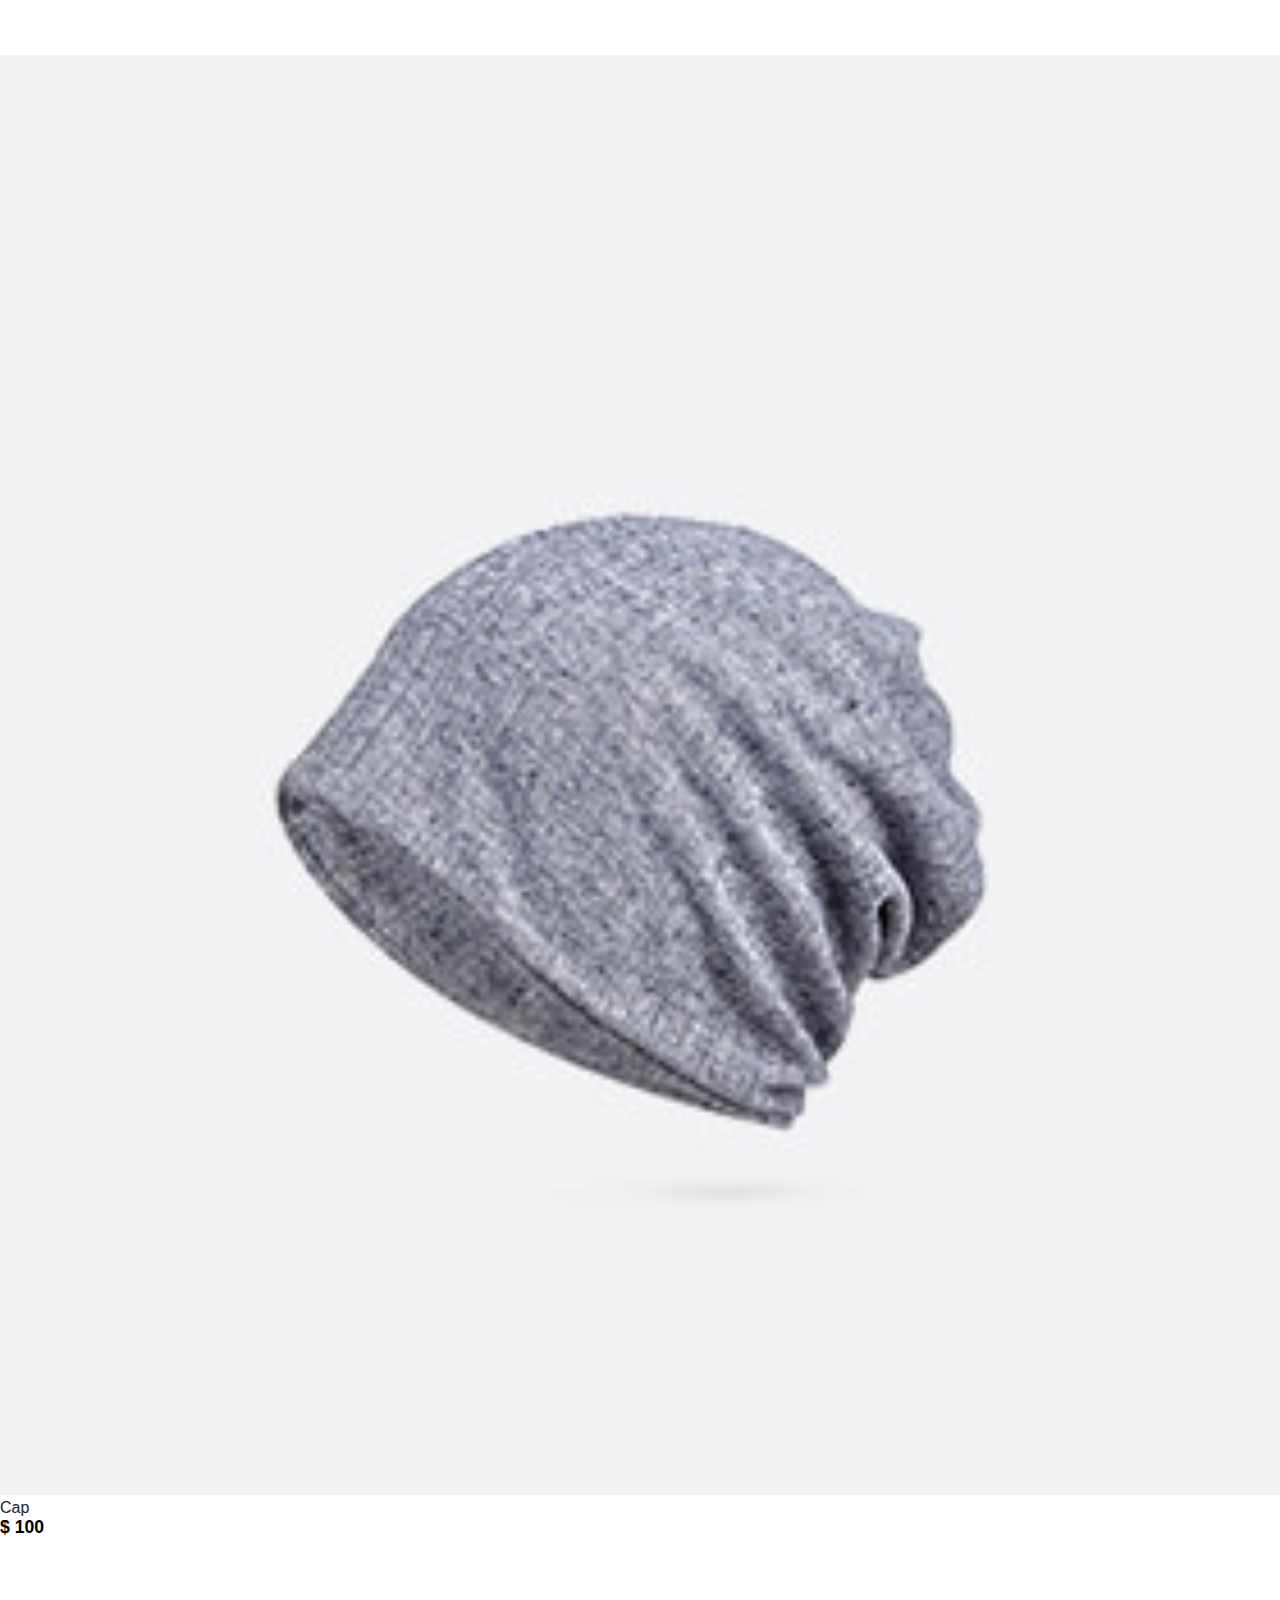
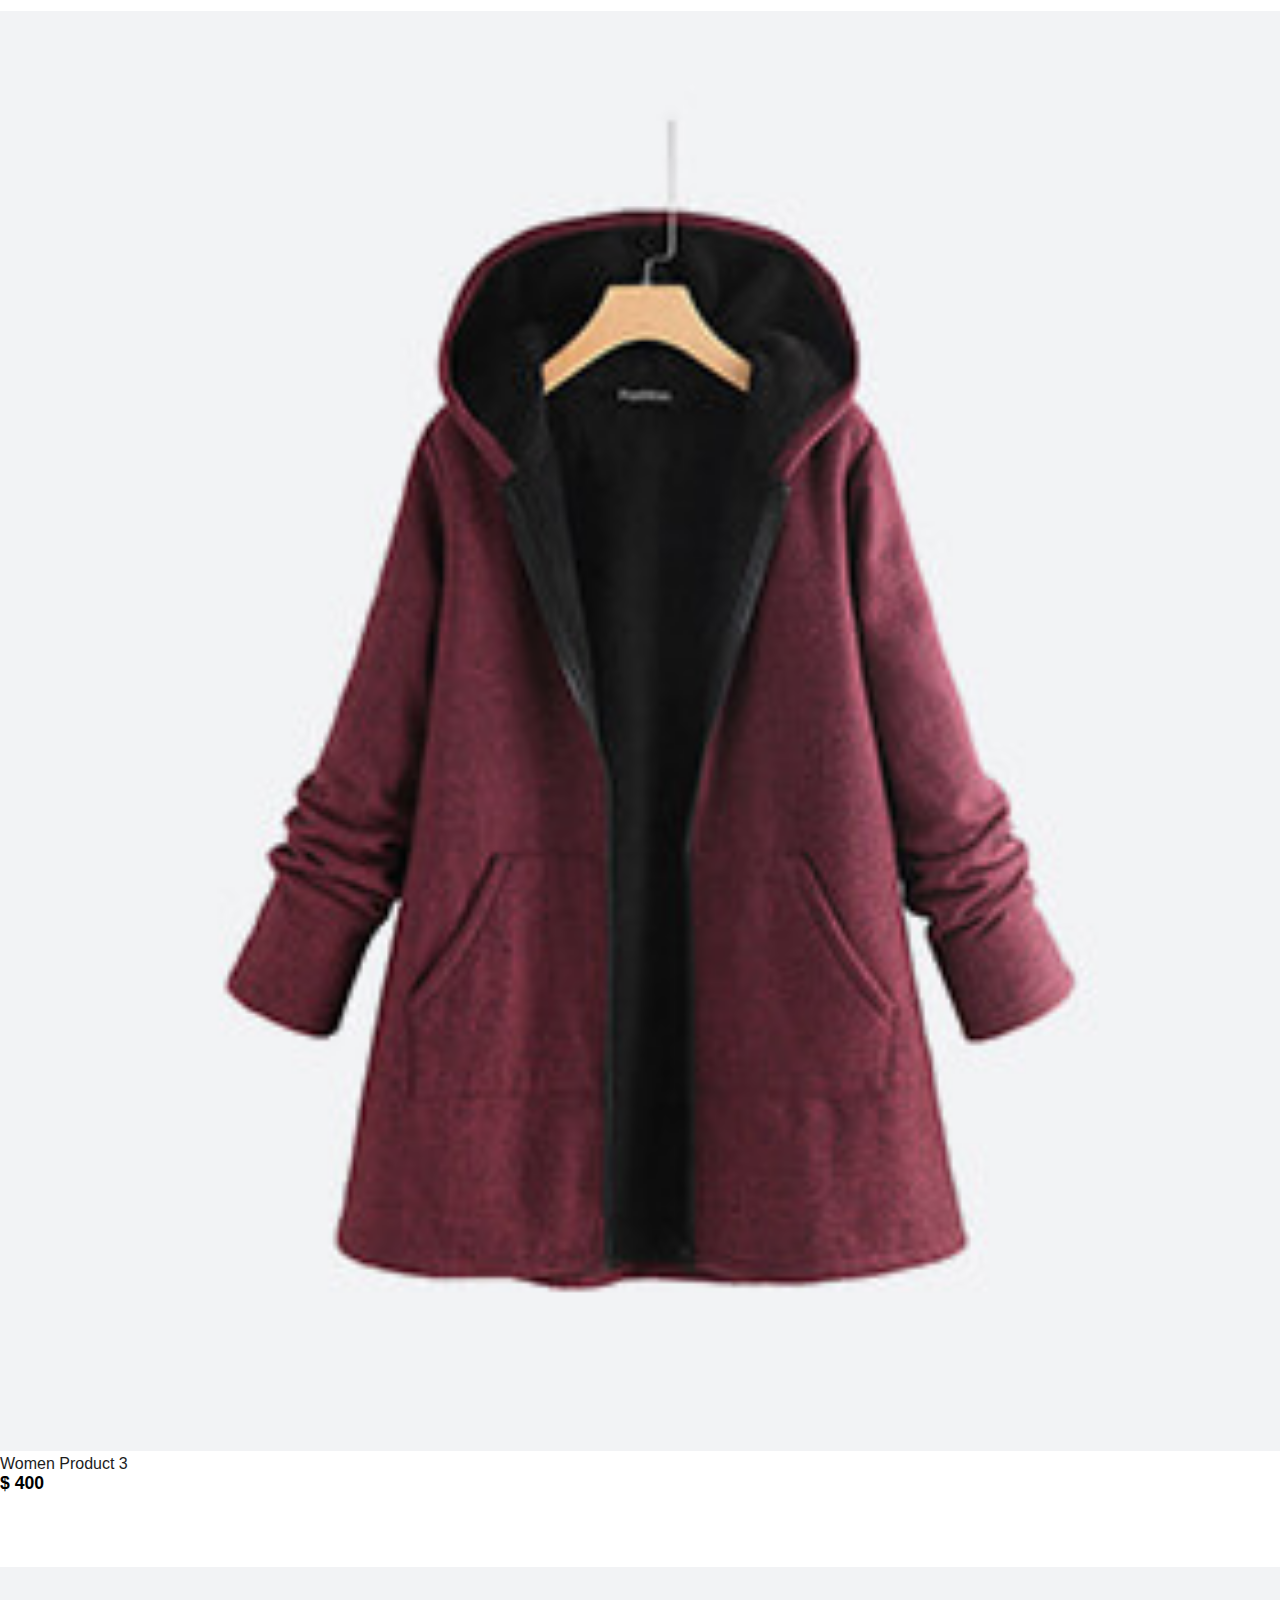
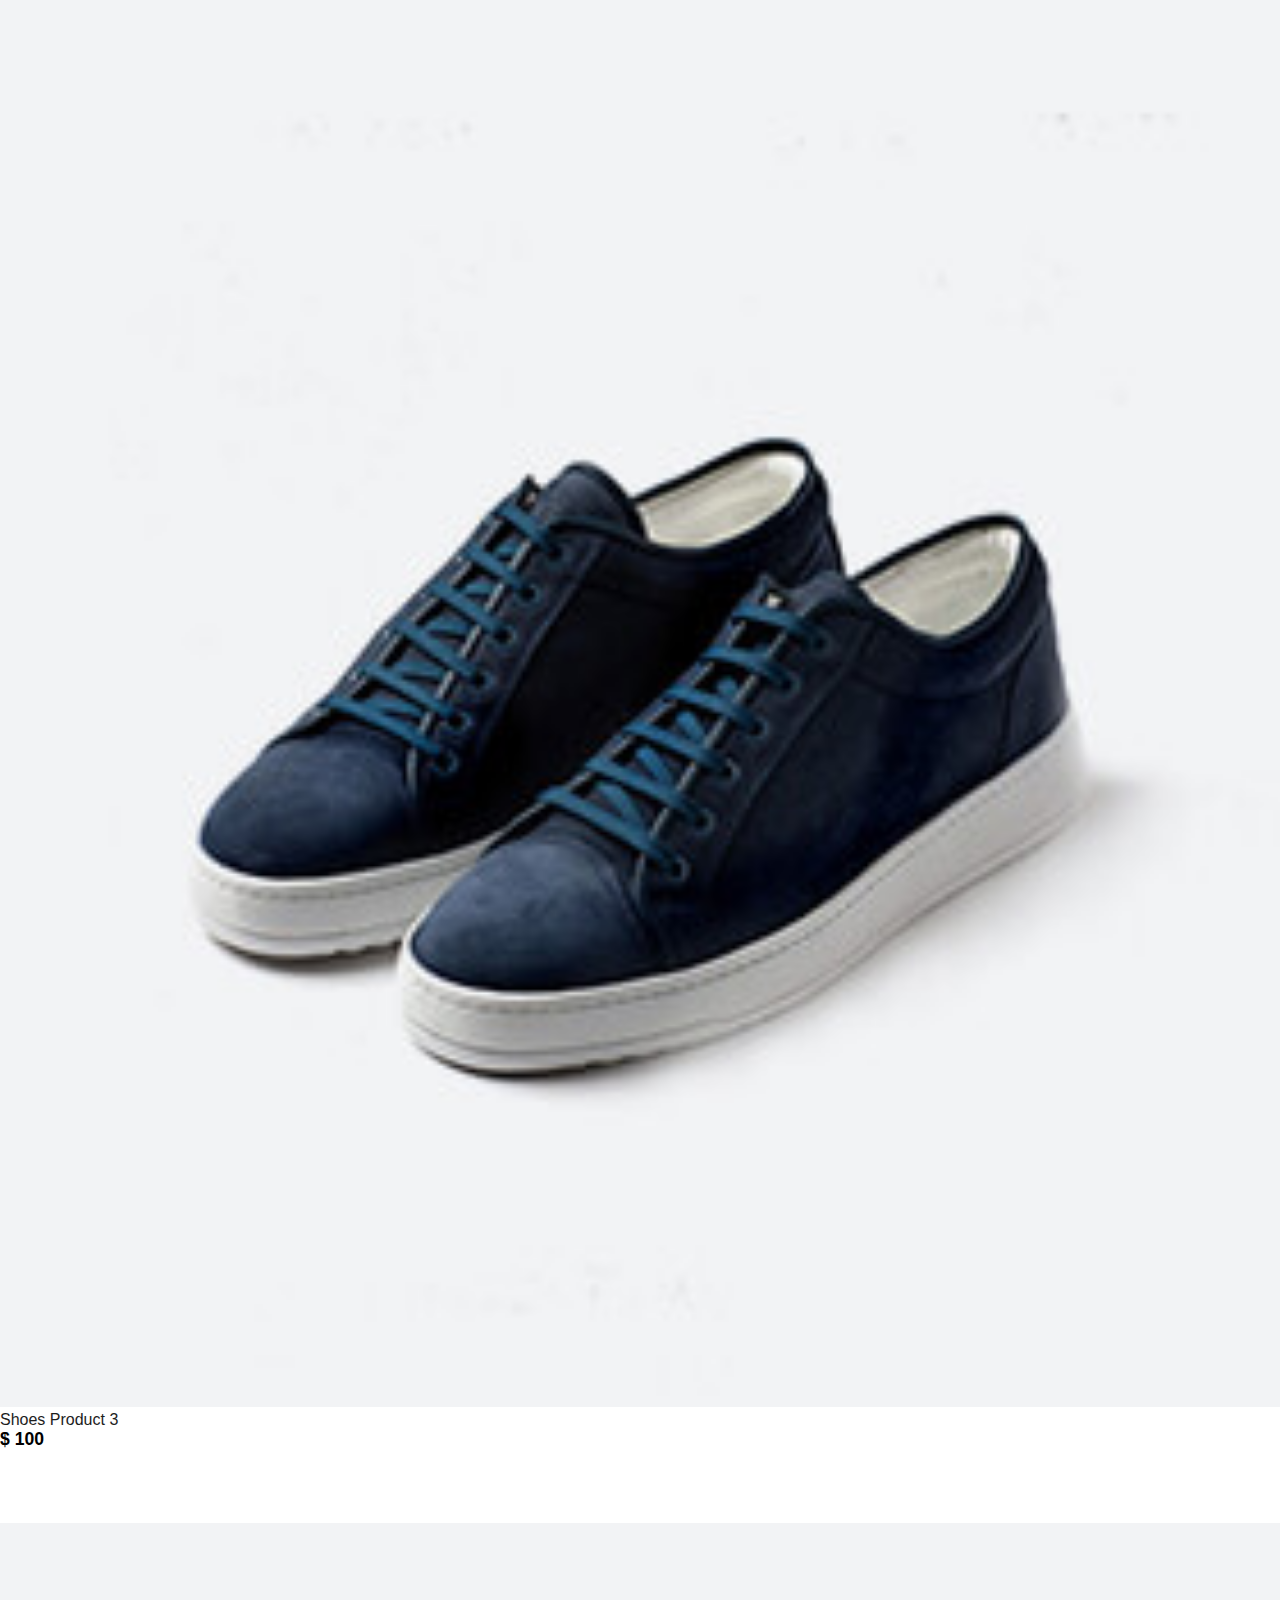
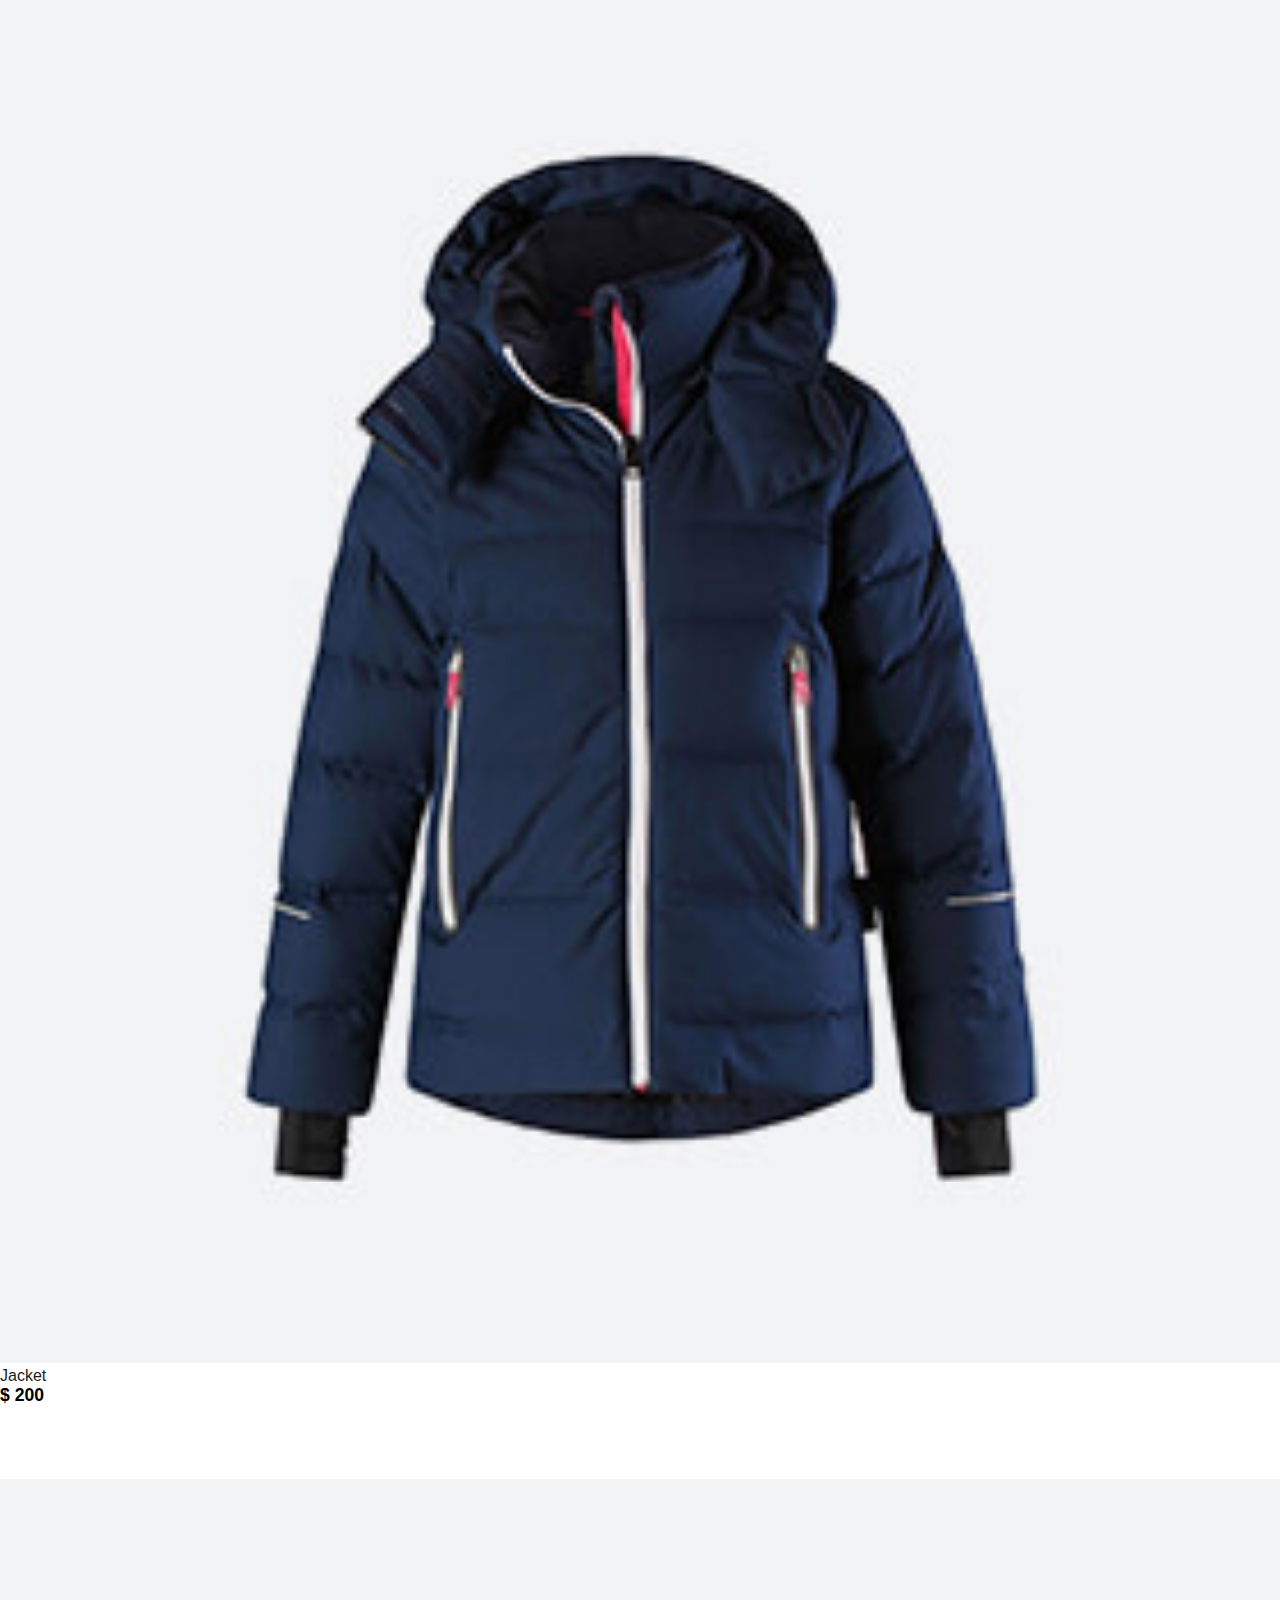
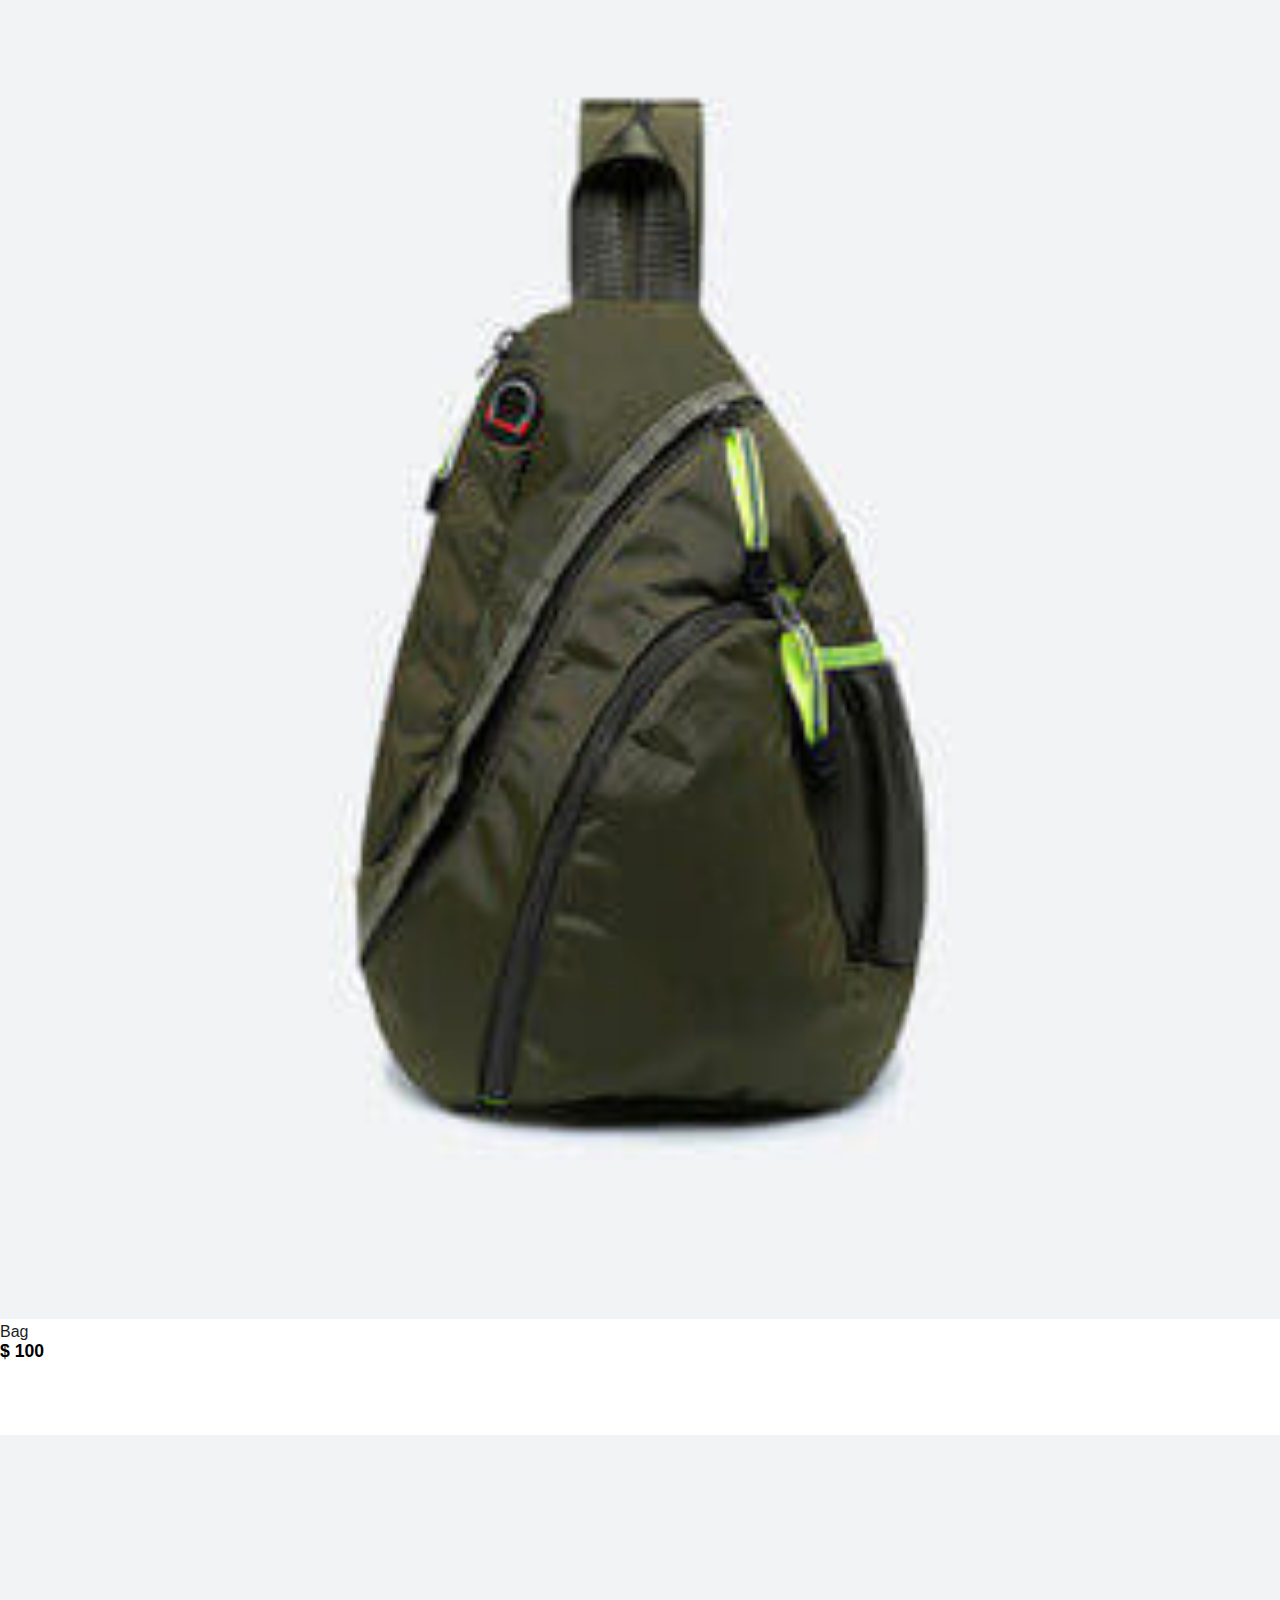
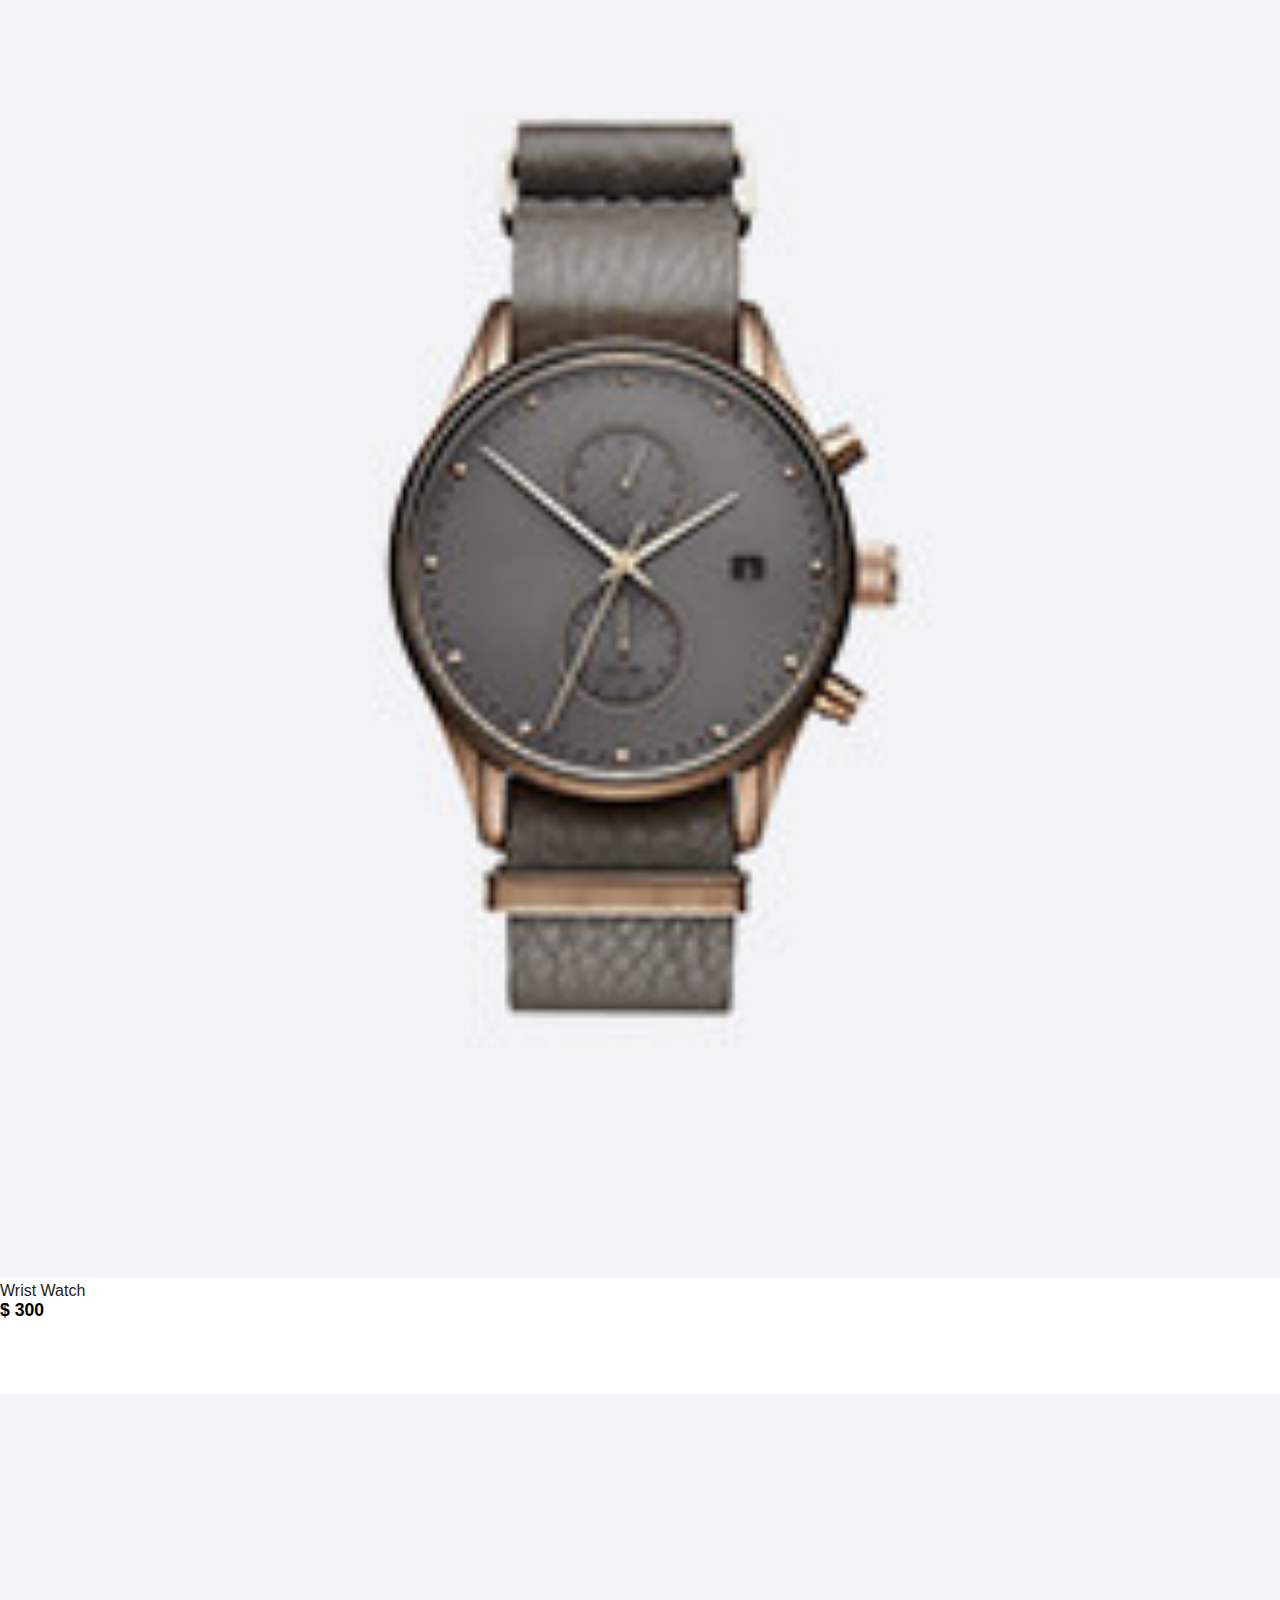
<file: shop.html>
<!DOCTYPE html>
<html lang="en">

<head>
  <meta charset="UTF-8">
  <meta http-equiv="X-UA-Compatible" content="IE=edge">
  <meta name="viewport" content="width=device-width, initial-scale=1.0">
  <title>Shop</title>

  <!--=========CSS LINKING==========-->
  <link rel="stylesheet" href="style.css">

  <!-- =========BOOTSTRAP LINKING -->
  <link rel="stylesheet" href="https://cdn.jsdelivr.net/npm/bootstrap@4.1.3/dist/css/bootstrap.min.css"
    integrity="sha384-MCw98/SFnGE8fJT3GXwEOngsV7Zt27NXFoaoApmYm81iuXoPkFOJwJ8ERdknLPMO" crossorigin="anonymous">

  <!-- =====font awesome===== -->
  <!-- w3school -->
  <link rel="stylesheet" href="https://cdnjs.cloudflare.com/ajax/libs/font-awesome/4.7.0/css/font-awesome.min.css">

  <style>
      .product img{
          width: 100%;
          height: auto;
          box-sizing: border-box;
          object-fit: cover;
      }

      #featured > div.row.mx-auto.container > nav > ul > li.page-item.active > a{
          background-color: black;
      }

      #featured > div.row.mx-auto.container > nav > ul > li:nth-child(n):hover>a{
          background-color: coral;
          color: #fff;
      }

      .pagination a{
          color: #000;
      }

  </style>
</head>
<body>

    <!--===============NAVIGATION BAR============  -->
  <nav class="navbar navbar-expand-lg navbar-light bg-white py-3 fixed-top">
    <div class="container">
      <img src="./img/logo1.PNG" alt="not loaded">
      <button class="navbar-toggler" type="button" data-bs-toggle="collapse" data-bs-target="#navbarSupportedContent"
        aria-controls="navbarSupportedContent" aria-expanded="false" aria-label="Toggle navigation">
        <span><i id="bar" class="fa fa-bars"></i></span>
      </button>
      <div class="collapse navbar-collapse" id="navbarSupportedContent">
        <ul class="navbar-nav ml-auto">

          <li class="nav-item">
            <a class="nav-link" href="./index.html">Home</a>
          </li>
          <li class="nav-item">
            <a class="nav-link active" href="./shop.html">Shop</a>
          </li>
          <li class="nav-item">
            <a class="nav-link" href="./blog.html">Blog</a>
          </li>
          <li class="nav-item">
            <a class="nav-link" href="./about.html">About</a>
          </li>
          <li class="nav-item">
            <a class="nav-link" href="./contactus.html">Contact Us</a>
          </li>
        </ul>

          <div class="d-flex cart-menu nav-item">
            <a class="bag" href="./cart_cart.html">
            <i class="fa fa-shopping-bag"></i></a>
            <span>1</span>
        </div>
      </div>
    </div>
  </nav>

  <!-- ============FEATURED============= -->
  <section id="featured" class="my-5 py-5">
    <div class="container mt-5 py-5">
      <h2 class="font-weight-bold">Our Featured</h2>
      <hr>
      <p>Here you can check out our new products with fair price on marknetic</p>
    </div>

    <div class="row mx-auto container" id="parent-product-div">


      <!-- important -->


      <!-- onclick="window.location.href='sproduct.html';" -->
      <!-- one line js  -->
      <!-- <div onclick="window.location.href='sproduct.html';" class="product text-center col-lg-3 col-md-4 col-12">
        <img src="shop/1.jpg" class="img-fluid mb-3">
        
        <h5 class="p-name">SPort Boots</h5>
        <h4 class="p-price">$92.00</h4>
        <button class="buy-btn">BUY NOW</button>
      </div> -->

      <div class="product text-center col-lg-3 col-md-4 col-12">
        <img src="./shop/1.jpg" class="img-fluid mb-3">
        
        <h5 class="p-name">SPort Boots</h5>
        <h4 class="p-price price-rating">$92.00</h4>
        <button class="buy-btn rating">ADD TO CART</button>
      </div>

      <!--  =======PAGINATION========== -->
      <nav aria-label="...">
        <ul class="pagination mt-5">
          <li class="page-item disabled">
            <a class="page-link">Previous</a>
          </li>
          <li class="page-item active"><a class="page-link" href="#">1</a></li>
          <li class="page-item" aria-current="page">
            <a class="page-link" href="#">2</a>
          </li>
          <li class="page-item"><a class="page-link" href="#">3</a></li>
          <li class="page-item">
            <a class="page-link" href="#">Next</a>
          </li>
        
      </nav>
    </div>
  </section>

    <!-- ==========FOOTER=========== -->
  <footer class="mt-5 py-5">
    <div class="row container mx-auto pt-5">
      <div class="footer-one col-lg-3 col-md-6 col-12">
        <!-- <img src="image/logo2.png" alt=""> -->
        <p class="pt-3">Lorem ipsum, dolor sit amet consectetur adipisicing elit. Eveniet dolor consectetur molestiae?</p>
      </div>

      <div class="col-lg-3 col-md-6 col-12 mb-3">
        <h5 class="pb-2">Featured</h5>
        <ul class="text-uppercase list-unstyled">
          <li><a href="#">men</a></li>
          <li><a href="#">women</a></li>
          <li><a href="#">boys</a></li>
          <li><a href="#">girls</a></li>
          <li><a href="#">new arrivals</a></li>
          <li><a href="#">shoes</a></li>
          <li><a href="#">clothes</a></li>
        </ul>
      </div>

      <div class="col-lg-3 col-md-6 col-12 mb-3">
        <h5 class="pb-2">Contact Us</h5>
        <div>
          <h6 class="text-uppercase">Address</h6>
          <p>123 STREET NAME, CITY, US</p>
        </div>
        <div>
          <h6 class="text-uppercase">Phone</h6>
          <p>(123) 456-7890</p>
        </div>
        <div>
          <h6 class="text-uppercase">Email</h6>
          <p>EMAIL@EXAMPLE.COM</p>
        </div>

      </div>

      <div class="col-lg-3 col-md-6 col-12">
        <h5 class="pb-2">Instagram</h5>
        <div class="row">
          <img class="img-fluid w-25 h-100 m-2" src="image/insta/1.jpg" alt="">
          <img class="img-fluid w-25 h-100 m-2" src="image/insta/2.jpg" alt="">
          <img class="img-fluid w-25 h-100 m-2" src="image/insta/3.jpg" alt="">
          <img class="img-fluid w-25 h-100 m-2" src="image/insta/4.jpg" alt="">
          <img class="img-fluid w-25 h-100 m-2" src="image/insta/5.jpg" alt="">
        </div>
      </div>
    </div>

    <div class="copyright mt-5">
      <div class="row container mx-auto">

        <div class="col-lg-3 col-md-6 col-12 mb-4">
          <img src="image/payment.png" alt="">
        </div>

        <div class="col-lg-4 col-md-6 col-12 mb-2 text-nowrap">
          <p>marknetic eCommerce &copy; 2022. All Rights Reserved </p>
        </div>

        <div class="col-lg-4 col-md-6 col-12">
          <a href="#"><i class="fa fa-facebook"></i></a>
          <a href="#"><i class="fa fa-twitter"></i></a>
          <a href="#"><i class="fa fa-linkedin"></i></a>
        </div>
      </div>
    </div>
  </footer>
    
    <!-- ===============BOOTSTRAP JS LINKING============ -->
    <script src="https://cdn.jsdelivr.net/npm/@popperjs/core@2.10.2/dist/umd/popper.min.js"
    integrity="sha384-7+zCNj/IqJ95wo16oMtfsKbZ9ccEh31eOz1HGyDuCQ6wgnyJNSYdrPa03rtR1zdB"
    crossorigin="anonymous"></script>
    <script src="https://cdn.jsdelivr.net/npm/bootstrap@5.1.3/dist/js/bootstrap.min.js"
    integrity="sha384-QJHtvGhmr9XOIpI6YVutG+2QOK9T+ZnN4kzFN1RtK3zEFEIsxhlmWl5/YESvpZ13"
    crossorigin="anonymous"></script>

    <!-- ========CUSTOM JS LINKING=========== -->
  <script src="script.js"></script>
</body>

</html>
</file>
<file: style.css>
/* @import url('https://fonts.googleapi.com/css2?family=Poppins:wght@100;200;300;400;500;600;700;800;900&display=swap'); */

* {
    margin: 0;
    padding: 0;
    box-sizing: border-box;
}

body {
    font-family: 'Poppins', sans-serif;
}

h1 {
    font-size: 2.5rem;
    font-weight: 700;
}

h2 {
    font-size: 1.8rem;
    font-weight: 600;
}

h3 {
    font-size: 1.4rem;
    font-weight: 800;
}

h4 {
    font-size: 1.1rem;
    font-weight: 600;
}

h5 {
    font-size: 1rem;
    font-weight: 400;
    color: #1d1d1d;
}

h6 {
    color: #d8d8d8 !important;
}

button {
    font-size: 0.8rem;
    font-weight: 700;
    outline: none;
    border: none;
    background-color: #1d1d1d;
    color: aliceblue;
    padding: 13px 30px;
    text-transform: uppercase;
    transition: 0.3s ease;
    cursor: pointer;
}

button:hover {
    background-color: #3a3833;
}

hr {
    width: 30px;
    height: 2px;
    background-color: #fb774b;
}

.star {
    padding: 10px 0;
}

.star i {
    font-size: 0.8rem;
    color: goldenrod;
}

/* ============NAVBAR============ */

.navbar {
    font-size: 16px;
    top: 0;
    left: 0;
    box-shadow: 0 5px 10px rgba(0, 0, 0, 0.1);
}

.navbar-light .navbar-nav .nav-link {
    padding: 0 20px;
    color: black;
    transition: 0.3s ease;
}

.navbar-light .navbar-nav .nav-link :hover,
.navbar-light .navbar-nav .nav-link.active {
    color: coral !important;
}

.navbar i {
    font-size: 1.2rem;
    padding: 0 7px;
    cursor: pointer;
    font-weight: 500;
    transition: 0.3s ease;
}

.navbar i:hover,
.navbar i.active {
    color: coral;
}

/* ........MOBILE NAV...... */
.navbar-light .navbar-toggler {
    border: none;
    outline: none;
}

#bar {
    font-size: 1.5rem;
    padding: 7px;
    cursor: pointer;
    font-weight: 500;
    transition: 0.3s ease;
    color: black;
}

#bar:hover,
#bar.active {
    color: #fff;

}

@media only screen and (max-width: 991px) {

    /* inspect>select nav bar>copy selector */
    body>nav>div>button:hover,
    body>nav>div>button:focus {
        background-color: #fb774b;
    }

    body>nav>div>button:hover #bar,
    body>nav>div>button:focus #bar {
        color: #fff;
    }

    #navbarSupportedContent>ul {
        margin: 1rem;
        justify-content: flex-end;
        align-items: flex-end;
        text-align: right;
    }

    #navbarSupportedContent>ul>li:nth-child(n)>a {
        padding: 10px 0;
    }
}

/* =============HOME============ */

#home {
    background-image: url("./image/back.jpg");
    width: 100%;
    height: 100vh;
    background-size: cover;
    background-position: top 60px center;
    display: flex;
    flex-direction: column;
    justify-content: center;
    align-items: flex-start;
}

#home span {
    color: coral;
}

/* ============NEW================== */
#new .one img {
    width: 100%;
    height: 100%;
    background-position: center center;
    background-repeat: no-repeat;
    background-size: cover;
    position: relative;
}

#new .one .details {
    position: absolute;
    width: 100%;
    height: 100%;
    top: 0;
    left: 0;
    transition: 0.3s ease;
}

#new .one:hover .details {
    cursor: pointer;
    background-color: rgba(245, 178, 178, 0.7);
}

#new .one .details button {
    display: inline-block;
    font-size: 14px;
    font-weight: 500;
    color: #2a2a2a;
    background: none;
    text-transform: uppercase;
    border-bottom: 1px solid #2a2a2a;
    padding: 2.5px;
    transform: translateY(70px);
    transition: 0.3s ease;
}

#new .one .details button:hover {
    color: #fff;
    border-bottom: 1px solid #fff;
}

/* pseudo element */
#new .one:nth-child(1) .details {
    display: flex;
    justify-content: center;
    flex-direction: column;
    align-items: flex-start;
    text-align: start;
}

#new .one:nth-child(2) .details {
    display: flex;
    justify-content: center;
    flex-direction: column;
    align-items: center;
    text-align: center;
}

#new .one:nth-child(3) .details {
    display: flex;
    justify-content: center;
    flex-direction: column;
    align-items: flex-end;
    text-align: end;
}

/* ================PRODUCTS============= */
.product {
    cursor: pointer;
    margin-bottom: 2rem;
}

.product img {
    transition: 0.3s all;
}

.product:hover img {
    opacity: 0.7;
}

.product .buy-btn {
    background-color: #fb774b;
    transform: translateY(20px);
    opacity: 0;
    transition: 0.3s all;
}

.product:hover .buy-btn {
    transform: translateY(0);
    opacity: 1;
}

/* =========BANNER====== */
#banner {
    background-image: url("./image/banner/2.jpg");
    width: 100%;
    height: 60vh;
    background-size: cover;
    background-position: top 70px center;
    background-repeat: no-repeat;
    background-attachment: fixed;
    /* important new thing */
    display: flex;
    flex-direction: column;
    justify-content: center;
    align-items: flex-start;
}

#banner h4 {
    color: #d8d8d8;
}

#banner h1 {
    color: #fff;
}

#banner button {
    background-color: #fb774b;
}

/* ===============FOOTER============ */
footer {
    background-color: #222222;
}

footer h5 {
    color: #d8d8d8;
    font-weight: 700;
    font-size: 1.2rem;
}

footer li {
    padding-bottom: 4px;
}

footer li a {
    font-size: 0.8rem;
    color: #999;
}

footer li a:hover {
    color: #d8d8d8;
}

footer p {
    color: #999;
    font-size: 0.8rem;
}

footer .copyright a {
    color: #000;
    width: 38px;
    height: 38px;
    background-color: #fff;
    display: inline-block;
    text-align: center;
    line-height: 38px;
    border-radius: 50%;
    transition: 0.3s ease;
    margin: 0 5px;
}

footer .copyright a:hover {
    color: #fff;
    background-color: #fb774b;
}


/* =======BLOG======= */
#blog-container .post .post-img {
    overflow: hidden;
    cursor: pointer;
}

#blog-container .post img {
    transition: 0.3s ease;
}


#blog-container .post:hover img {
    transform: scale(1.3) rotate(-10deg);
    opacity: 0.8;
}

#blog-container .post h3 {
    transition: 0.3s ease;
    cursor: pointer;
}

#blog-container .post:hover h3 {
    color: #fd8c66;
}

/* =============CART=========== */
.cart-container {
    overflow-x: auto;
}

.cart-container table {
    border-collapse: collapse;
    width: 100%;
    table-layout: fixed;
    white-space: nowrap;
}

.cart-container table thead {
    font-weight: 700;
}

.cart-container table thead td {
    background-color: #fd8c66;
    color: #fff;
    border: none;
    padding: 6px 0;
}

.cart-container table td {
    border: 1px solid #b6b3b3;
    text-align: center;
}

.cart-container table td:nth-child(1) {
    width: 100px;
}

.cart-container table td:nth-child(2),
.cart-container table td:nth-child(3) {
    width: 200px;
}

.cart-container table td:nth-child(4),
.cart-container table td:nth-child(5),
.cart-container table td:nth-child(6) {
    width: 170px;
}

.cart-container table tbody img {
    width: 100px;
    height: 100px;
    object-fit: cover;
}

.cart-container table tbody i {
    color: #8d8c89;
}

/* ==================cart-bottom======== */
#cart-bottom .coupon>div,
#cart-bottom .total>div {
    border: 1px solid #b6b3b3;
}

#cart-bottom .coupon h5,
#cart-bottom .total h5 {
    background-color: #fd8c66;
    color: #fff;
    border: none;
    padding: 6px 12px;
    font-weight: 700;
}

#cart-bottom .coupon p,
#cart-bottom .coupon input {
    padding: 0 12px;
}

#cart-bottom .coupon input {
    height: 44px;
}

#cart-bottom .coupon input,
#cart-bottom .coupon button {
    margin: 0 0 20px 12px;
}

#cart-bottom .total div>div {
    padding: 0 12px;
}

#cart-bottom .total h6 {
    color: #2a2a2a !important;
}

.second-hr {
    background: #b8b7b3;
    width: 100%;
    height: 1px;
}

#cart-bottom .total div>button {
    margin: 0 12px 20px 0;
    display: flex;
    justify-content: flex-end;
}


.bag-btn{
    cursor: pointer;
}


/* ----------------------------- */
.cart-menu span{
    position: relative;
    top: -1rem;
    background: black;
    color: white;
    padding: 5px 10px;
    border-radius: 100%;
    left: -0.5rem;
}

.cart-plus-minus{
	display: flex;
    align-items: center;
    justify-content: center;
}

.bag,
.bag :hover{
    color: rgba(0,0,0,.5);
}

.bag-active{
    color: coral !important;
}
</file>
<file: style1.css>
/* @import url('https://fonts.googleapi.com/css2?family=Poppins:wght@100;200;300;400;500;600;700;800;900&display=swap'); */

.navbar i:hover,
.navbar i.active {
    color: coral;
}

/* ============NAVBAR============ */

.navbar {
    font-size: 16px;
    top: 0;
    left: 0;
    box-shadow: 0 5px 10px rgba(0, 0, 0, 0.1);
}

.navbar-light .navbar-nav .nav-link {
    padding: 0 20px;
    color: black;
    transition: 0.3s ease;
}

.navbar-light .navbar-nav .nav-link :hover,
.navbar-light .navbar-nav .nav-link.active {
    color: coral !important;
}

.navbar i {
    font-size: 1.2rem;
    padding: 0 7px;
    cursor: pointer;
    font-weight: 500;
    transition: 0.3s ease;
}

.navbar i:hover,
.navbar i.active {
    color: coral;
}

/* ........MOBILE NAV...... */
.navbar-light .navbar-toggler {
    border: none;
    outline: none;
}

#bar {
    font-size: 1.5rem;
    padding: 7px;
    cursor: pointer;
    font-weight: 500;
    transition: 0.3s ease;
    color: black;
}

#bar:hover,
#bar.active {
    color: #fff;

}

@media only screen and (max-width: 991px) {

    /* inspect>select nav bar>copy selector */
    body>nav>div>button:hover,
    body>nav>div>button:focus {
        background-color: #fb774b;
    }

    body>nav>div>button:hover #bar,
    body>nav>div>button:focus #bar {
        color: #fff;
    }

    #navbarSupportedContent>ul {
        margin: 1rem;
        justify-content: flex-end;
        align-items: flex-end;
        text-align: right;
    }

    #navbarSupportedContent>ul>li:nth-child(n)>a {
        padding: 10px 0;
    }
}


/* ===============FOOTER============ */
footer {
    background-color: #222222;
}

footer h5 {
    color: #d8d8d8;
    font-weight: 700;
    font-size: 1.2rem;
}

footer li {
    padding-bottom: 4px;
}

footer li a {
    font-size: 0.8rem;
    color: #999;
}

footer li a:hover {
    color: #d8d8d8;
}

footer p {
    color: #999;
    font-size: 0.8rem;
}

footer .copyright a {
    color: #000;
    width: 38px;
    height: 38px;
    background-color: #fff;
    display: inline-block;
    text-align: center;
    line-height: 38px;
    border-radius: 50%;
    transition: 0.3s ease;
    margin: 0 5px;
}

footer .copyright a:hover {
    color: #fff;
    background-color: #fb774b;
}


h1{
    font-size: 50px;
    line-height: 64px;
    color: #222;
}

h2{
    font-size: 46px;
    line-height: 54px;
    color: #222;
}

h4{
    font-size: 20px;
    color: #222;
}

h6{
    font-weight: 700;
    font-size: 12px;
}

p{
    font-size: 16px;
    color: #465b52;
    margin: 15px 0 20px 0;
}

.section-p1{
    padding: 40px 80px;
}

.section-m1{
    margin: 40px 0;
}

body{
    width:100%;
}

#feature .fe-box{
    width: 180px;
    text-align: center;
    padding: 25px 15px;
    box-shadow: 20px 20px 34px rgba(0, 0, 0, 0.03);
    border:1px solid #cce7d0;
    border-radius: 4px;
    margin: 15px 0;
}

#feature .fe-box:hover{
    box-shadow: 10px 10px 54px rgba(70, 62 ,221 ,0.1);
}

#feature .fe-box h6{
    display: inline-block;
    padding: 9px 8px 6px 8px;
    line-height: 1;
    border-radius: 4px;
    color: #088178;
    background-color: #fddde4;
}

#feature .fe-box:nth-child(2)  h6{
    background-color: #cdebbc;
}
#feature .fe-box:nth-child(3)  h6{
    background-color: #d1e8f2;
}
#feature .fe-box:nth-child(4)  h6{
    background-color: #cdd4f8;
}
#feature .fe-box:nth-child(5)  h6{
    background-color: #f6dbf6;
}
#feature .fe-box:nth-child(6)  h6{
    background-color: #fff2e5;
}

#feature .fe-box img{
    width: 100%;
    margin-bottom: 10px;
}

#feature{
    display: flex;
    align-items: center;
    justify-content: space-between;
    flex-wrap: wrap;
}


#news-letter{
    display: flex;
justify-content:space-between ;
flex-wrap: wrap;
align-items: center;
background-image: url("newimg/banner/b14.png");
background-repeat: no-repeat;
background-position: 20% 30%;
background-color: #041e42;
}

#news-letter h4{
    font-size: 22px;
    font-weight: 700;
    color: #fff;
}

#news-letter p{
    font-size: 14px;
    font-weight: 600px;
color: #818ea0;
}

#news-letter p span{
    color: #ffbd27;
}

#news-letter .form{
    display: flex;
    width: 40%;
}

#news-letter input{
    height: 3.125rem;
    padding: 0 1.25em;
    font-size: 14px;
    width: 100%;
    border: 1px solid transparent;
    border-radius: 4px;
    outline: none;
    border-top-right-radius: 0;
    border-bottom-right-radius: 0;
}

#news-letter button{
    background-color: #088178;
    color: #fff;
    white-space: nowrap;
    border-top-left-radius: 0;
    border-bottom-left-radius: 0;
}


/*=======ABOUT PAGE===  */
#page-header {
    background-image: url("./newimg/about/banner.png");
    width: 100%;
    height: 40vh;
    background-size: cover;
    /* background-position: top 60px center; */
    display: flex;
    justify-content: center;
    text-align: center;
    flex-direction: column;
    align-items: center;
    padding: 14px;
}

#page-header h2,
#page-header p {
    color: #fff;
}

#about-head {
    display: flex;
    align-items: center;
}

#about-head img {
    width: 50%;
    height: auto;
}

#about-head div {
    padding-left: 40px;
}

#about-app {
    text-align: center;
}

#about-app .video {
    width: 70%;
    height: 100%;
    margin: 30px auto 0 auto;
}

#about-app .video video {
    width: 100%;
    height: 100%;
    border-radius: 20px;
}

@media (max-width: 477px) {
    .section-p1 {
        padding: 20px;
    }

    #about-head {
        flex-direction: column;
    }

    #about-head img {
        width: 100%;
        margin-bottom: 20px;
    }

    #about-head div {
        padding-left: 0px;
    }

    #about-app .video {
        width: 100%;
    }

    #contact-details{
        flex-direction: column;
    }

    #contact-details .detail{
        width: 100%;
        margin-bottom: 30px;
    }
}


/* =======CONTACT========== */
#contact-details {
    display: flex;
    align-items: center;
    justify-content: space-between;
}

#contact-details .details {
    width: 40%;
}

#contact-details .details span {
    font-size: 12px;
}

#contact-details .details h2,
#form-details form h2 {
    font-size: 26px;
    line-height: 35px;
    padding: 20px 0;
}

#contact-details .details h3 {
    font-size: 16px;
    padding-bottom: 15px;
}

#contact-details .details li {
    list-style: none;
    display: flex;
    padding: 10px 0;
}

#contact-details .details li i {
    font-size: 14px;
    padding-right: 22px;
}

#contact-details .details li p {
    margin: 0;
    font-size: 14px;
}

#contact-details .map {
    width: 55%;
    height: 400px;
}

#contact-details .map iframe {
    width: 100%;
    height: 100%;
}

#form-details{
    display: flex;
    justify-content: space-between;
    margin: 30px ;
    padding: 80px;
    border: 1px solid #e1e1e1;
}

#form-details form {
    width: 65%;
    display: flex;
    flex-direction: column;
    align-items: flex-start;
}

#form-details form input,
#form-details form textarea {
    width: 100%;
    padding: 12px 15px;
    outline: none;
    margin-bottom: 20px;
    border: 1px solid #e1e1e1;
}

#form-details form button{
    background-color: #088178;
    color: #fff;
}

#form-details .people div{
padding-bottom: 25px;
}

#form-details .people div img{
    width: 65px;
height: 65px;
object-fit: cover;
margin-right: 15px;
}

#form-details .people div p{
    margin: 0;
    font-size: 13px;
    line-height: 25px;
}

#form-details .people div p span{
    display: block;
    font-size: 16px;
    font-weight: 600;
    color: #000;
}

@media (max-width: 799px) {
    #newsletter .form{
        width: 70%;
    }
    .section-p1{
        padding: 40px 40px;
    }

    #form-details{
        padding: 40px;
    }

    #form-details form{
        width: 50%;
    }


}

/* ---------------------------------- */

.cart-menu span{
    position: relative;
    top: -1rem;
    background: black;
    color: white;
    padding: 5px 10px;
    border-radius: 100%;
    left: -0.5rem;
}

.bag,
.bag:hover{
    color: rgba(0,0,0,.5);
}

.bag-active{
    color: coral !important;
}
</file>
